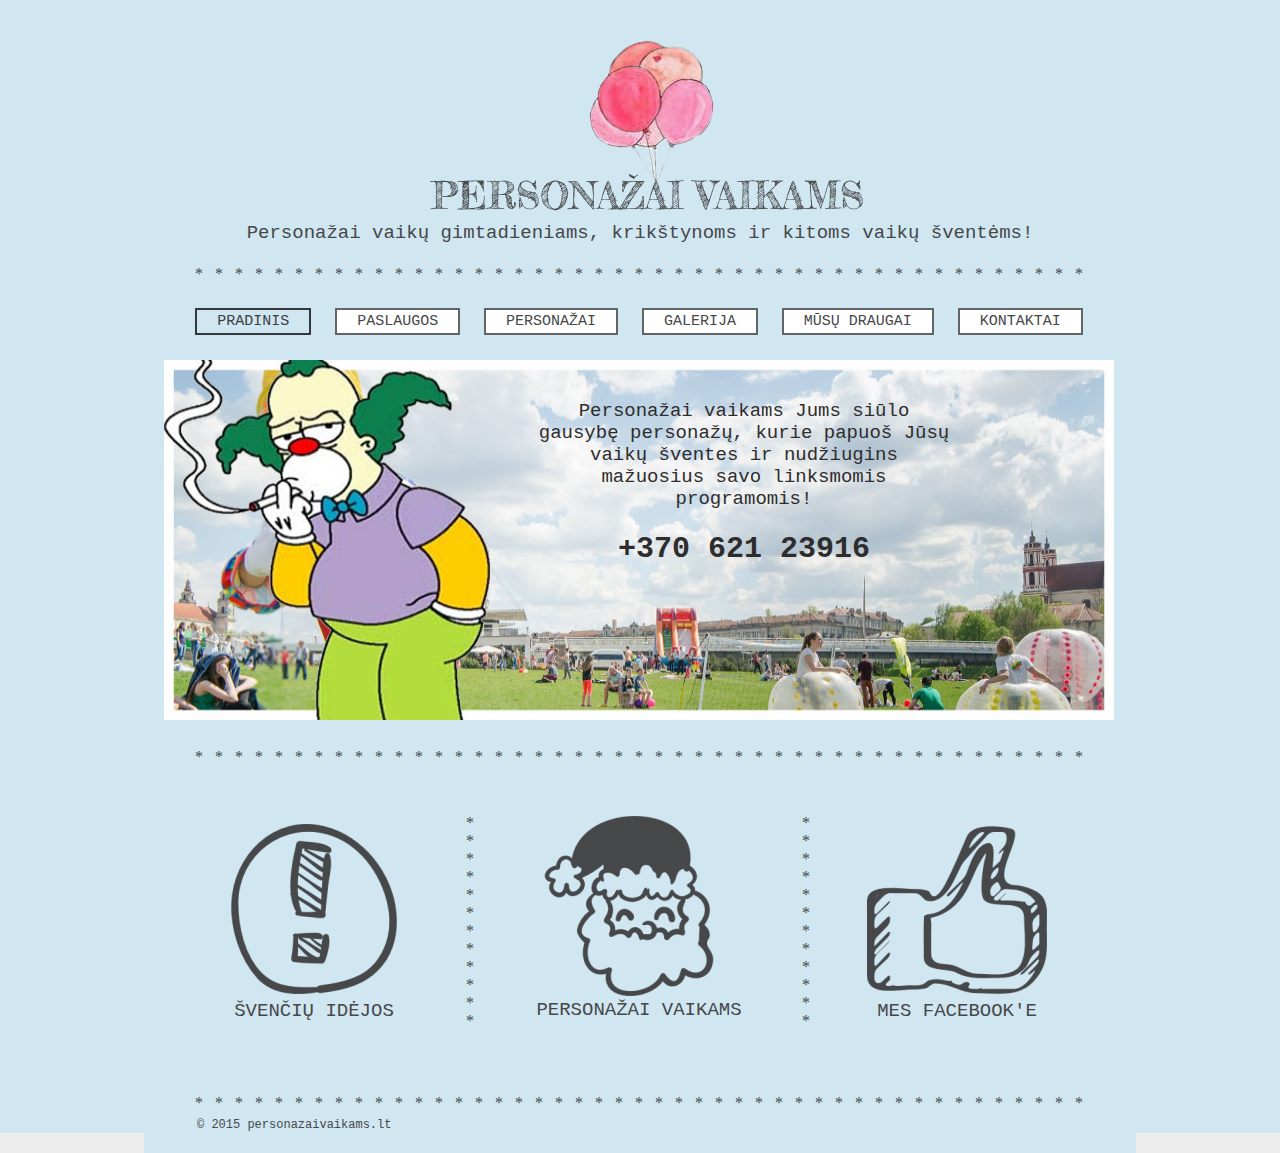
<file: index.html>
Paslaugos.html
<!DOCTYPE html>
<!-- saved from url=(0028)http://personazaivaikams.lt/ -->
<html lang="lt">
<meta http-equiv="Content-Type" content="text/html; charset=UTF-8">

<title>Personažai vaikams - Personažai vaikų gimtadieniams, krikštynoms ir kitoms vaikų šventėms!</title>
<!--<base href="http://personazaivaikams.lt/">-->
<base href=".">
<meta name="viewport" content="width=992">
<meta name="description" content="Personažai vaikams Jums siūlo gausybę personažų, kurie papuoš Jūsų vaikų šventes, gimtadienius, krikštynas, Kalėdinius renginius bei nudžiugins mažuosius savo linksmomis programomis.">
<meta name="keywords" content="Personazai vaiku gimtadieniui,Personazai vaikams,personažai vaikams,personažai,personazai,personazas gimtadieniui,personazas vaiko gimtadieniui,personazas svetems,personažas šventėms,personažai į namus,personazai i namus,personazai Vilniuje,Kalėdų senelis,snieguolė,batmanas,supermenas,žmogus voras,piratas,elza">

<link href="./Personažai vaikams - Personažai vaikų gimtadieniams, krikštynoms ir kitoms vaikų šventėms!_files/bootstrap.min.css" rel="stylesheet" type="text/css">
<script src="./Personažai vaikams - Personažai vaikų gimtadieniams, krikštynoms ir kitoms vaikų šventėms!_files/jquery-1.11.3.min.js.download" type="text/javascript"></script>
<script src="./Personažai vaikams - Personažai vaikų gimtadieniams, krikštynoms ir kitoms vaikų šventėms!_files/bootstrap.min.js.download" type="text/javascript"></script>
<script src="./Personažai vaikams - Personažai vaikų gimtadieniams, krikštynoms ir kitoms vaikų šventėms!_files/main.js.download" type="text/javascript"></script>

<link href="./Personažai vaikams - Personažai vaikų gimtadieniams, krikštynoms ir kitoms vaikų šventėms!_files/site.css" rel="stylesheet" type="text/css">
<link href="./Personažai vaikams - Personažai vaikų gimtadieniams, krikštynoms ir kitoms vaikų šventėms!_files/common.css" rel="stylesheet" type="text/css">
<link href="./Personažai vaikams - Personažai vaikų gimtadieniams, krikštynoms ir kitoms vaikų šventėms!_files/1.css" rel="stylesheet" type="text/css">
<script type="text/javascript">
	var currLang = 'lt';
</script>
<!-- Le HTML5 shim, for IE6-8 support of HTML5 elements -->
<!--[if lt IE 9]>
	  <script src="http://html5shim.googlecode.com/svn/trunk/html5.js"></script>
	<![endif]-->
</head>


<body>
	<div class="root">
		<div class="vbox wb_container" id="wb_header">

			<div id="wb_element_instance0" class="wb_element">
				<ul class="hmenu">
					<li class="active"><a href="index.html" target="_self" title="Pradinis">Pradinis</a></li>
					<li><a href="Paslaugos.html" target="_self" title="Paslaugos">Paslaugos</a></li>
					<li><a href="Paslaugos.html" target="_self" title="Personažai">Personažai</a></li>
					<li><a href="Galerija.html" target="_self" title="Galerija">Galerija</a></li>
					<li><a href="Mūsų draugai.html" target="_self" title="Mūsų draugai">Mūsų draugai</a></li>
					<li><a href="Kontaktai.html" target="_self" title="Kontaktai">Kontaktai</a></li>
				</ul>
			</div>
			<div id="wb_element_instance1" class="wb_element">
				<a href="Personažai.html"><img alt="pavadinimas4" src="./Personažai vaikams - Personažai vaikų gimtadieniams, krikštynoms ir kitoms vaikų šventėms!_files/06ba55b3aec8c4090e22774fc2e7472a_447x101.png"></a>
			</div>
			<div id="wb_element_instance2" class="wb_element" style=" line-height: normal;">
				<h3 class="wb-stl-heading3" style="text-align: center;"><span style="color: rgb(70, 72, 74);">* &nbsp; * &nbsp; * &nbsp; * &nbsp; * &nbsp; * &nbsp; * &nbsp; * &nbsp; * &nbsp; * &nbsp; * &nbsp; * &nbsp;&nbsp;* &nbsp; * &nbsp; * &nbsp; * &nbsp; * &nbsp;&nbsp;* &nbsp; * &nbsp; * &nbsp; * &nbsp; * &nbsp; * &nbsp; * &nbsp; * &nbsp; * &nbsp; * &nbsp; * &nbsp; * &nbsp; * &nbsp; * &nbsp; * &nbsp; * &nbsp; * &nbsp; * &nbsp; * &nbsp; * &nbsp; * &nbsp; * &nbsp; * &nbsp; * &nbsp; * &nbsp; * &nbsp; * &nbsp; *</span></h3>
			</div>
			<div id="wb_element_instance3" class="wb_element">
				<a href="Personažai.html"><img alt="balloons" src="./Personažai vaikams - Personažai vaikų gimtadieniams, krikštynoms ir kitoms vaikų šventėms!_files/1cda2d1fdaab6d8d2c41929cdcf0407a_240x300.png"></a>
			</div>
			<div id="wb_element_instance4" class="wb_element" style=" line-height: normal;">
				<h5 class="wb-stl-subtitle" style="text-align: center;"><span style="color: rgb(70, 72, 74);">Personažai vaikų gimtadieniams, krikštynoms ir kitoms vaikų šventėms!</span></h5>
			</div>
		</div>
		<div class="vbox wb_container" id="wb_main">

			<div id="wb_element_instance8" class="wb_element"><img alt="cover cover" src="./Personažai vaikams - Personažai vaikų gimtadieniams, krikštynoms ir kitoms vaikų šventėms!_files/d7d35a94149b0cfd60354ea8d7bd3f11_950x510.jpg"></div>
			<div id="wb_element_instance9" class="wb_element" style=" line-height: normal;">
				<h3 class="wb-stl-heading3" style="text-align: center;"><span style="color:#46484a;">* &nbsp; * &nbsp; * &nbsp; * &nbsp; * &nbsp; * &nbsp; * &nbsp; * &nbsp; * &nbsp; * &nbsp; * &nbsp; * &nbsp;&nbsp;* &nbsp; * &nbsp; * &nbsp; * &nbsp; * &nbsp;&nbsp;* &nbsp; * &nbsp; * &nbsp; * &nbsp; * &nbsp; * &nbsp; * &nbsp; * &nbsp; * &nbsp; * &nbsp; * &nbsp; * &nbsp; * &nbsp; * &nbsp; * &nbsp; * &nbsp; * &nbsp; * &nbsp; * &nbsp; * &nbsp; * &nbsp; * &nbsp; * &nbsp; * &nbsp; * &nbsp; * &nbsp; * &nbsp; *</span></h3>
			</div>
			<div id="wb_element_instance10" class="wb_element" style=" line-height: normal;">
				<h3 class="wb-stl-heading3"><span style="color:#46484a;">*</span></h3>

				<h3 class="wb-stl-heading3"><span style="color:#46484a;">*</span></h3>

				<h3 class="wb-stl-heading3"><span style="color:#46484a;">*</span></h3>

				<h3 class="wb-stl-heading3"><span style="color:#46484a;">*<br>
*<br>
*</span></h3>

				<h3 class="wb-stl-heading3"><span style="color:#46484a;">*<br>
*<br>
*</span></h3>

				<h3 class="wb-stl-heading3"><span style="color:#46484a;">*<br>
*<br>
*</span></h3>
			</div>
			<div id="wb_element_instance11" class="wb_element" style=" line-height: normal;">
				<h3 class="wb-stl-heading3"><span style="color:#46484a;">*</span></h3>

				<h3 class="wb-stl-heading3"><span style="color:#46484a;">*</span></h3>

				<h3 class="wb-stl-heading3"><span style="color:#46484a;">*</span></h3>

				<h3 class="wb-stl-heading3"><span style="color:#46484a;">*<br>
*<br>
*</span></h3>

				<h3 class="wb-stl-heading3"><span style="color:#46484a;">*<br>
*<br>
*</span></h3>

				<h3 class="wb-stl-heading3"><span style="color:#46484a;">*<br>
*<br>
*</span></h3>
			</div>
			<div id="wb_element_instance12" class="wb_element" style=" line-height: normal;">
				<h5 class="wb-stl-subtitle" style="text-align: center;"><span style="color: rgb(70, 72, 74);">MES FACEBOOK'E</span></h5>
			</div>
			<div id="wb_element_instance13" class="wb_element" style=" line-height: normal;">
				<h5 class="wb-stl-subtitle" style="text-align: center;"><span style="color: rgb(70, 72, 74);">PERSONAŽAI VAIKAMS</span></h5>
			</div>
			<div id="wb_element_instance14" class="wb_element" style=" line-height: normal;">
				<h5 class="wb-stl-subtitle" style="text-align: center;"><span style="color: rgb(70, 72, 74);">ŠVENČIŲ IDĖJOS</span></h5>
			</div>
			<div id="wb_element_instance15" class="wb_element">
				<a href="https://www.facebook.com/personazai" target="1"><img alt="facebook" src="./Personažai vaikams - Personažai vaikų gimtadieniams, krikštynoms ir kitoms vaikų šventėms!_files/b88562b6e205d046c292e7c16b5bc079_180x180.png"></a>
			</div>
			<div id="wb_element_instance16" class="wb_element">
				<a href="http://personazaivaikams.lt/lt/Idejos/"><img alt="info" src="./Personažai vaikams - Personažai vaikų gimtadieniams, krikštynoms ir kitoms vaikų šventėms!_files/7a36c346f228a6252e862090fa2b6e57_170x170.png"></a>
			</div>
			<div id="wb_element_instance17" class="wb_element">
				<a href="Paslaugos.html"><img alt="senelis" src="./Personažai vaikams - Personažai vaikų gimtadieniams, krikštynoms ir kitoms vaikų šventėms!_files/021a869afab3e7eca264bcbfe45f0f4e_180x180.png"></a>
			</div>
			<div id="wb_element_instance18" class="wb_element" style=" line-height: normal;">
				<h5 class="wb-stl-subtitle" style="text-align: center;"><span style="color: rgb(46, 45, 46);">Personažai vaikams Jums siūlo gausybę personažų, kurie papuoš Jūsų vaikų šventes ir&nbsp;nudžiugins mažuosius savo linksmomis programomis!</span></h5>

				<p class="wb-stl-normal" style="text-align: center;"><span style="color: rgb(46, 45, 46);">­</span></p>

				<h2 class="wb-stl-heading2" style="text-align: center;"><span style="color: rgb(46, 45, 46);"><strong>+370 621 23916</strong></span></h2>

				<div style="text-align: center;">&nbsp;</div>

				<p>&nbsp;</p>
			</div>
			<div id="wb_element_instance20" class="wb_element" style="width: 100%; display: none;">
				<script type="text/javascript">
					$(function() {
						$("#wb_element_instance20").hide();
					});
				</script>
			</div>
		</div>
		<div class="vbox wb_container" id="wb_footer" style="height: 61px;">

			<div id="wb_element_instance5" class="wb_element" style=" line-height: normal;">
				<a name="@2015%20personazaivaikams.lt" class="wb_anchor"></a>
				<p class="wb-stl-footer"><span style="color:#46484a;">© 2015 </span><a href="index.html"><span style="color:#46484a;">personazaivaikams.lt</span></a></p>
			</div>
			<div id="wb_element_instance6" class="wb_element">
				
			</div>
			<div id="wb_element_instance7" class="wb_element"></div>
			<div
			    id="wb_element_instance19" class="wb_element" style=" line-height: normal;">
				<h3 class="wb-stl-heading3" style="text-align: center;"><span style="color:#46484a;">* &nbsp; * &nbsp; * &nbsp; * &nbsp; * &nbsp; * &nbsp; * &nbsp; * &nbsp; * &nbsp; * &nbsp; * &nbsp; * &nbsp;&nbsp;* &nbsp; * &nbsp; * &nbsp; * &nbsp; * &nbsp;&nbsp;* &nbsp; * &nbsp; * &nbsp; * &nbsp; * &nbsp; * &nbsp; * &nbsp; * &nbsp; * &nbsp; * &nbsp; * &nbsp; * &nbsp; * &nbsp; * &nbsp; * &nbsp; * &nbsp; * &nbsp; * &nbsp; * &nbsp; * &nbsp; * &nbsp; * &nbsp; * &nbsp; * &nbsp; * &nbsp; * &nbsp; * &nbsp; *</span></h3>
		</div>
	</div>
	<div class="wb_sbg"></div>
	</div>



</body>

</html>
</file>
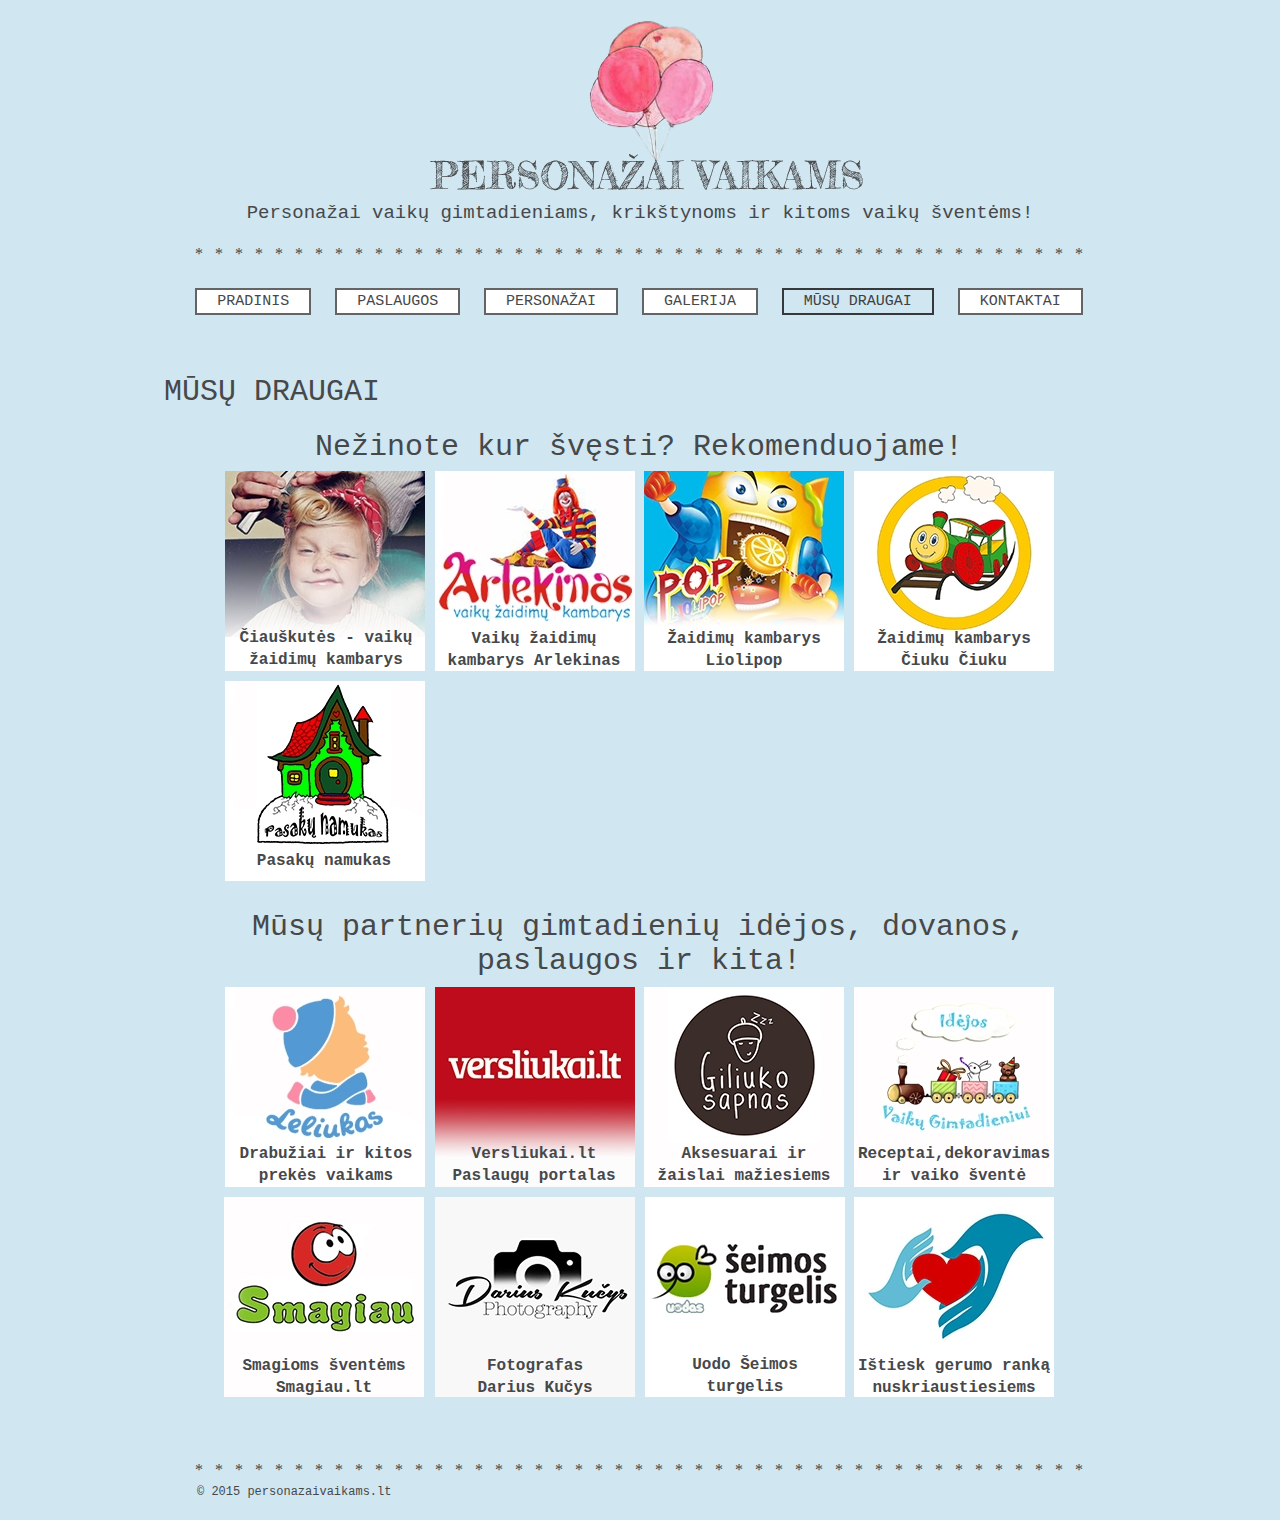
<file: Mūsų draugai.html>
<!DOCTYPE html>
<!-- saved from url=(0054)http://personazaivaikams.lt/lt/M%C5%ABs%C5%B3-draugai/ -->
<html lang="lt">

<head>
	<meta http-equiv="Content-Type" content="text/html; charset=UTF-8">

	<title>Mūsų draugai - Personažai vaikams draugai ir partneriai</title>
	<!--<base href="index.html">-->
	<base href=".">
	<meta name="viewport" content="width=992">
	<meta name="description" content="Personažai vaikams draugai ir partneriai.">
	<meta name="keywords" content="Personažai vaikams draugai,personazai vaikams draugai,personazai vaikams partneriai,personazai vaikams smagiau">

	<link href="./Mūsų draugai - Personažai vaikams draugai ir partneriai_files/bootstrap.min.css" rel="stylesheet" type="text/css">
	<script src="./Mūsų draugai - Personažai vaikams draugai ir partneriai_files/jquery-1.11.3.min.js.download" type="text/javascript"></script>
	<script src="./Mūsų draugai - Personažai vaikams draugai ir partneriai_files/bootstrap.min.js.download" type="text/javascript"></script>
	<script src="./Mūsų draugai - Personažai vaikams draugai ir partneriai_files/main.js.download" type="text/javascript"></script>

	<link href="./Mūsų draugai - Personažai vaikams draugai ir partneriai_files/site.css" rel="stylesheet" type="text/css">
	<link href="./Mūsų draugai - Personažai vaikams draugai ir partneriai_files/common.css" rel="stylesheet" type="text/css">
	<link href="./Mūsų draugai - Personažai vaikams draugai ir partneriai_files/38.css" rel="stylesheet" type="text/css">
	<meta name="google-site-verification" content="UA-68589501-1">
	<script type="text/javascript">
		var currLang = 'lt';
	</script>
	<!-- Le HTML5 shim, for IE6-8 support of HTML5 elements -->
	<!--[if lt IE 9]>
	  <script src="http://html5shim.googlecode.com/svn/trunk/html5.js"></script>
	<![endif]-->
</head>


<body>
	<div class="root">
		<div class="vbox wb_container" id="wb_header">

			<div id="wb_element_instance815" class="wb_element">
				<ul class="hmenu">
					<li ><a href="index.html" target="_self" title="Pradinis">Pradinis</a></li>
					<li><a href="Paslaugos.html" target="_self" title="Paslaugos">Paslaugos</a></li>
					<li><a href="Personažai.html" target="_self" title="Personažai">Personažai</a></li>
					<li><a href="Galerija.html" target="_self" title="Galerija">Galerija</a></li>
					<li class="active"><a href="Mūsų draugai.html" target="_self" title="Mūsų draugai">Mūsų draugai</a></li>
					<li><a href="Kontaktai.html" target="_self" title="Kontaktai">Kontaktai</a></li>
				</ul>
			</div>
			<div id="wb_element_instance816" class="wb_element">
				<a href="index.html"><img alt="pavadinimas4" src="./Mūsų draugai - Personažai vaikams draugai ir partneriai_files/06ba55b3aec8c4090e22774fc2e7472a_447x101.png"></a>
			</div>
			<div id="wb_element_instance817" class="wb_element" style=" line-height: normal;">
				<h3 class="wb-stl-heading3" style="text-align: center;"><span style="color: rgb(70, 72, 74);">* &nbsp; * &nbsp; * &nbsp; * &nbsp; * &nbsp; * &nbsp; * &nbsp; * &nbsp; * &nbsp; * &nbsp; * &nbsp; * &nbsp;&nbsp;* &nbsp; * &nbsp; * &nbsp; * &nbsp; * &nbsp;&nbsp;* &nbsp; * &nbsp; * &nbsp; * &nbsp; * &nbsp; * &nbsp; * &nbsp; * &nbsp; * &nbsp; * &nbsp; * &nbsp; * &nbsp; * &nbsp; * &nbsp; * &nbsp; * &nbsp; * &nbsp; * &nbsp; * &nbsp; * &nbsp; * &nbsp; * &nbsp; * &nbsp; * &nbsp; * &nbsp; * &nbsp; * &nbsp; *</span></h3>
			</div>
			<div id="wb_element_instance818" class="wb_element">
				<a href="index.html"><img alt="balloons" src="./Mūsų draugai - Personažai vaikams draugai ir partneriai_files/1cda2d1fdaab6d8d2c41929cdcf0407a_240x300.png"></a>
			</div>
			<div id="wb_element_instance819" class="wb_element" style=" line-height: normal;">
				<h5 class="wb-stl-subtitle" style="text-align: center;"><span style="color: rgb(70, 72, 74);">Personažai vaikų gimtadieniams, krikštynoms ir kitoms vaikų šventėms!</span></h5>
			</div>
		</div>
		<div class="vbox wb_container" id="wb_main">

			<div id="wb_element_instance823" class="wb_element" style=" line-height: normal;">
				<h2 class="wb-stl-heading2">MŪSŲ DRAUGAI</h2>
			</div>
			<div id="wb_element_instance824" class="wb_element">
				<a href="http://www.ciauskutes.lt/" target="1"><img alt="Čiauškutės - vaikų žaidimų kambarys" src="./Mūsų draugai - Personažai vaikams draugai ir partneriai_files/8aedd5ca8e4ce951d26d85a75530d792_200x200.jpg"></a>
			</div>
			<div id="wb_element_instance825" class="wb_element" style=" line-height: normal;">
				<p class="wb-stl-normal" style="text-align: center;"><span class="wb-stl-special"><strong>Čiauškutės - vaikų žaidimų kambarys</strong></span></p>
			</div>
			<div id="wb_element_instance826" class="wb_element">
				<a href="http://www.vaikuzaidimukambarys.lt/" target="1"><img alt="Vaikų žaidimų kambarys Arlekinas" src="./Mūsų draugai - Personažai vaikams draugai ir partneriai_files/2d20b7db3bf42cdd479881a24687f94d_200x200.jpg"></a>
			</div>
			<div id="wb_element_instance827" class="wb_element">
				<a href="http://www.liolipop.lt/" target="1"><img alt="Žaidimų kambarys Liolipop" src="./Mūsų draugai - Personažai vaikams draugai ir partneriai_files/e5016f9ec7dcbb5c6c59acd49ec01f3a_200x200.jpg"></a>
			</div>
			<div id="wb_element_instance828" class="wb_element">
				<a href="https://www.ciukuciuku.lt/" target="1"><img alt="Žaidimų kambarys Čiuku Čiuku" src="./Mūsų draugai - Personažai vaikams draugai ir partneriai_files/d08dd045bdf9aae6f87f3482223b4bfd_200x200.jpg"></a>
			</div>
			<div id="wb_element_instance829" class="wb_element" style=" line-height: normal;">
				<p class="wb-stl-normal" style="text-align: center;"><span class="wb-stl-special"><strong>Žaidimų kambarys Liolipop</strong></span></p>
			</div>
			<div id="wb_element_instance830" class="wb_element" style=" line-height: normal;">
				<p class="wb-stl-normal" style="text-align: center;"><span class="wb-stl-special"><strong>Žaidimų kambarys Čiuku Čiuku</strong></span></p>
			</div>
			<div id="wb_element_instance831" class="wb_element">
				<a href="http://www.leliukas.lt/" target="1"><img alt="Leliukas.lt - drabužiai ir kitos prekės vaikams" src="./Mūsų draugai - Personažai vaikams draugai ir partneriai_files/e6b29978c886ff98597f4b6ce172aab2_200x200.jpg"></a>
			</div>
			<div id="wb_element_instance832" class="wb_element" style=" line-height: normal;">
				<p class="wb-stl-normal" style="text-align: center;"><span class="wb-stl-special"><strong>Drabužiai ir kitos prekės vaikams</strong></span></p>
			</div>
			<div id="wb_element_instance833" class="wb_element">
				<a href="http://www.versliukai.lt/" target="1"><img alt="Versliukai.lt - paslaugų portalas" src="./Mūsų draugai - Personažai vaikams draugai ir partneriai_files/013bcd28f71e9bad5cd48438828c5729_200x200.jpg"></a>
			</div>
			<div id="wb_element_instance834" class="wb_element" style=" line-height: normal;">
				<h5 class="wb-stl-subtitle" style="text-align: center;"><span style="color: rgb(255, 255, 255);"><span class="wb-stl-special"><strong>Versliukai.lt Paslaugų portalas</strong></span></span></h5>
			</div>
			<div id="wb_element_instance835" class="wb_element">
				<a href="http://www.facebook.com/Giliukosapnas" target="1"><img alt="Aksesuarai ir žaislai mažiesiems" src="./Mūsų draugai - Personažai vaikams draugai ir partneriai_files/d8fc858463dbcafed4269ee2375eb4ab_200x200.jpg"></a>
			</div>
			<div id="wb_element_instance836" class="wb_element" style=" line-height: normal;">
				<p class="wb-stl-normal" style="text-align: center;"><span class="wb-stl-special"><strong>Aksesuarai ir žaislai mažiesiems</strong></span></p>
			</div>
			<div id="wb_element_instance837" class="wb_element">
				<a href="http://idejosvaikugimtadieniui.lt/" target="1"><img alt="Idėjos vaikų gimtadieniui" src="./Mūsų draugai - Personažai vaikams draugai ir partneriai_files/f302b977314d6d360d2efc0a4ec379bd_200x200.jpg"></a>
			</div>
			<div id="wb_element_instance838" class="wb_element" style=" line-height: normal;">
				<p class="wb-stl-normal" style="text-align: center;"><span class="wb-stl-special"><strong>Receptai,dekoravimas ir vaiko šventė</strong></span></p>
			</div>
			<div id="wb_element_instance839" class="wb_element">
				<a href="http://www.smagiau.lt/" target="1"><img alt="Smagioms šventėms Smagiau.lt" src="./Mūsų draugai - Personažai vaikams draugai ir partneriai_files/9b31ea64d7e6f869ee9483d123bd828a_200x200.jpg"></a>
			</div>
			<div id="wb_element_instance840" class="wb_element" style=" line-height: normal;">
				<p class="wb-stl-normal" style="text-align: center;"><span class="wb-stl-special"><strong>Smagioms šventėms Smagiau.lt</strong></span></p>
			</div>
			<div id="wb_element_instance841" class="wb_element">
				<a href="https://www.facebook.com/dariuskucysphotography/" target="1"><img alt="Fotografas Darius Kučys" src="./Mūsų draugai - Personažai vaikams draugai ir partneriai_files/c7a4a5ea0bd331a2a9b4f4e417babb82_200x200.jpg"></a>
			</div>
			<div id="wb_element_instance842" class="wb_element" style=" line-height: normal;">
				<p class="wb-stl-normal" style="text-align: center;"><span class="wb-stl-special"><strong>Fotografas</strong></span></p>

				<p class="wb-stl-normal" style="text-align: center;"><span class="wb-stl-special"><strong>Darius Kučys</strong></span></p>
			</div>
			<div id="wb_element_instance843" class="wb_element">
				<a href="http://www.seimosturgelis.lt/" target="1"><img alt="Uodo šeimos turgelis" src="./Mūsų draugai - Personažai vaikams draugai ir partneriai_files/7d03e56899b91e6ffcb661b54e9fbcda_200x200.jpg"></a>
			</div>
			<div id="wb_element_instance844" class="wb_element">
				<a href="http://gerumoranka.eu/" target="1"><img alt="Ištiesk gerumo ranka" src="./Mūsų draugai - Personažai vaikams draugai ir partneriai_files/4c377e4a11d236beb92ff8b9c0bccf53_200x200.jpg"></a>
			</div>
			<div id="wb_element_instance845" class="wb_element" style=" line-height: normal;">
				<h2 class="wb-stl-heading2" style="text-align: center;">Nežinote kur švęsti? Rekomenduojame!</h2>
			</div>
			<div id="wb_element_instance846" class="wb_element" style=" line-height: normal;">
				<p class="wb-stl-normal" style="text-align: center;"><span class="wb-stl-special"><strong>Uodo Šeimos</strong></span></p>

				<p class="wb-stl-normal" style="text-align: center;"><span class="wb-stl-special"><strong>turgelis</strong></span></p>
			</div>
			<div id="wb_element_instance847" class="wb_element" style=" line-height: normal;">
				<p class="wb-stl-normal" style="text-align: center;"><span class="wb-stl-special"><strong>Ištiesk gerumo ranką nuskriaustiesiems</strong></span></p>
			</div>
			<div id="wb_element_instance848" class="wb_element">
				<a href="http://www.pasakunamukas.lt/" target="1"><img alt="Pasakų namukas" src="./Mūsų draugai - Personažai vaikams draugai ir partneriai_files/ff202e3ac21d3bb4193293dce792061c_200x200.jpg"></a>
			</div>
			<div id="wb_element_instance849" class="wb_element" style=" line-height: normal;">
				<p class="wb-stl-normal" style="text-align: center;"><span class="wb-stl-special"><strong>Pasakų namukas</strong></span></p>
			</div>
			<div id="wb_element_instance850" class="wb_element" style=" line-height: normal;">
				<h2 class="wb-stl-heading2" style="text-align: center;">Mūsų partnerių gimtadienių idėjos, dovanos, paslaugos ir kita!</h2>
			</div>
			<div id="wb_element_instance851" class="wb_element" style=" line-height: normal;">
				<p class="wb-stl-normal" style="text-align: center;"><span class="wb-stl-special"><strong>Vaikų žaidimų kambarys Arlekinas</strong></span></p>
			</div>
			<div id="wb_element_instance853" class="wb_element" style="width: 100%; display: none;">
				<script type="text/javascript">
					$(function() {
						$("#wb_element_instance853").hide();
					});
				</script>
			</div>
		</div>
		<div class="vbox wb_container" id="wb_footer" style="height: 61px;">

			<div id="wb_element_instance820" class="wb_element" style=" line-height: normal;">
				<a name="@2015%20personazaivaikams.lt" class="wb_anchor"></a>
				<p class="wb-stl-footer"><span style="color:#46484a;">© 2015 </span><a href="index.html"><span style="color:#46484a;">personazaivaikams.lt</span></a></p>
			</div>
			<div id="wb_element_instance821" class="wb_element">

			</div>
			<div id="wb_element_instance822" class="wb_element"></div>
			<div id="wb_element_instance852"
			    class="wb_element" style=" line-height: normal;">
				<h3 class="wb-stl-heading3" style="text-align: center;"><span style="color:#46484a;">* &nbsp; * &nbsp; * &nbsp; * &nbsp; * &nbsp; * &nbsp; * &nbsp; * &nbsp; * &nbsp; * &nbsp; * &nbsp; * &nbsp;&nbsp;* &nbsp; * &nbsp; * &nbsp; * &nbsp; * &nbsp;&nbsp;* &nbsp; * &nbsp; * &nbsp; * &nbsp; * &nbsp; * &nbsp; * &nbsp; * &nbsp; * &nbsp; * &nbsp; * &nbsp; * &nbsp; * &nbsp; * &nbsp; * &nbsp; * &nbsp; * &nbsp; * &nbsp; * &nbsp; * &nbsp; * &nbsp; * &nbsp; * &nbsp; * &nbsp; * &nbsp; * &nbsp; * &nbsp; *</span></h3>
			</div>
		</div>
		<div class="wb_sbg"></div>
	</div>



</body>

</html>
</file>
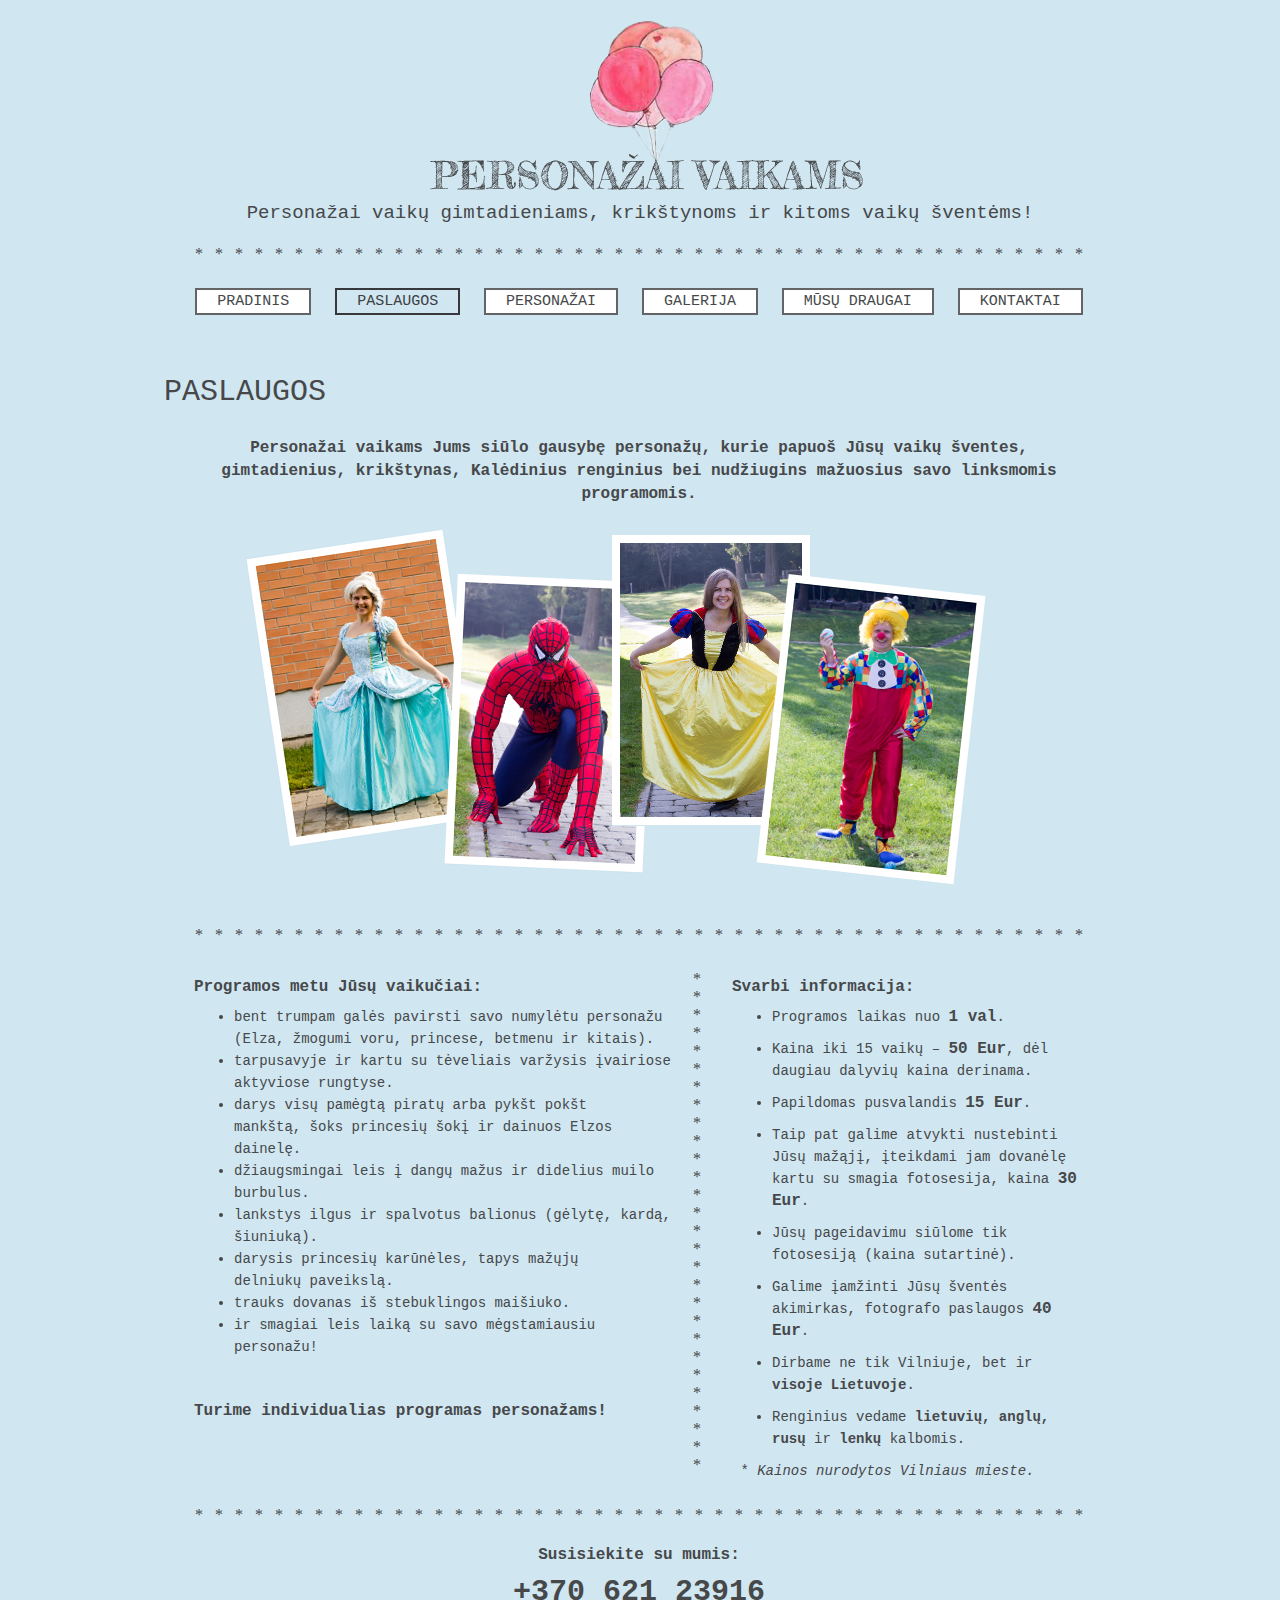
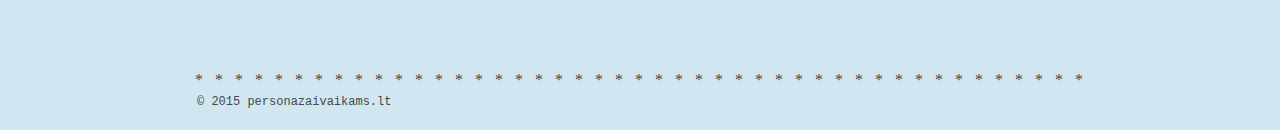
<file: Paslaugos.html>
<!DOCTYPE html>
<!-- saved from url=(0041)http://personazaivaikams.lt/lt/Paslaugos/ -->
<html lang="lt">

<head>
	<meta http-equiv="Content-Type" content="text/html; charset=UTF-8">

	<title>Paslaugos - Personažai į namus, Vilniuje ir visoje Lietuvoje lietuvių, rusų, lenkų ir anglų kalbomis</title>
	<!--<base href="index.html">-->
	<base href=".">
	<meta name="viewport" content="width=992">
	<meta name="description" content="Personažai vaikams paslaugos - personažai vaikų gimtadieniui ir kitoms šventėms į namus Vilniuje ir visoje Lietuvoje lietuvių, rusų, lenkų ir anglų kalbomis.">
	<meta name="keywords" content="Personažai vaikams paslaugos,personažai į namus,personazai i namus,personazai vaiko gimtadieniui,personazai lietuviu kalba,personazai rusu kalba,personazai lenku kalba,personazai anglu kalba,personazai lenku kalba,personažas lietuvių kalba,personazai rusu kalba,personažas lenkų kalba,personažas anglų kalba,personažas lenkų kalba,personažas vaiko šventėms,personažas vaikų šventėms,personažo kaina,personazo kaina">

	<link href="./Paslaugos - Personažai į namus, Vilniuje ir visoje Lietuvoje lietuvių, rusų, lenkų ir anglų kalbomis_files/bootstrap.min.css" rel="stylesheet" type="text/css">
	<script src="./Paslaugos - Personažai į namus, Vilniuje ir visoje Lietuvoje lietuvių, rusų, lenkų ir anglų kalbomis_files/jquery-1.11.3.min.js.download" type="text/javascript"></script>
	<script src="./Paslaugos - Personažai į namus, Vilniuje ir visoje Lietuvoje lietuvių, rusų, lenkų ir anglų kalbomis_files/bootstrap.min.js.download" type="text/javascript"></script>
	<script src="./Paslaugos - Personažai į namus, Vilniuje ir visoje Lietuvoje lietuvių, rusų, lenkų ir anglų kalbomis_files/main.js.download" type="text/javascript"></script>

	<link href="./Paslaugos - Personažai į namus, Vilniuje ir visoje Lietuvoje lietuvių, rusų, lenkų ir anglų kalbomis_files/site.css" rel="stylesheet" type="text/css">
	<link href="./Paslaugos - Personažai į namus, Vilniuje ir visoje Lietuvoje lietuvių, rusų, lenkų ir anglų kalbomis_files/common.css" rel="stylesheet" type="text/css">
	<link href="./Paslaugos - Personažai į namus, Vilniuje ir visoje Lietuvoje lietuvių, rusų, lenkų ir anglų kalbomis_files/6.css" rel="stylesheet" type="text/css">
	<meta name="google-site-verification" content="UA-68589501-1">
	<script type="text/javascript">
		var currLang = 'lt';
	</script>
	<!-- Le HTML5 shim, for IE6-8 support of HTML5 elements -->
	<!--[if lt IE 9]>
	  <script src="http://html5shim.googlecode.com/svn/trunk/html5.js"></script>
	<![endif]-->
</head>


<body>
	<div class="root">
		<div class="vbox wb_container" id="wb_header">

			<div id="wb_element_instance38" class="wb_element">
				<ul class="hmenu">
					<li><a href="index.html" target="_self" title="Pradinis">Pradinis</a></li>
					<li class="active"><a href="Paslaugos.html" target="_self" title="Paslaugos">Paslaugos</a></li>
					<li><a href="Personažai.html" target="_self" title="Personažai">Personažai</a></li>
					<li><a href="Galerija.html" target="_self" title="Galerija">Galerija</a></li>
					<li><a href="Mūsų draugai.html" target="_self" title="Mūsų draugai">Mūsų draugai</a></li>
					<li><a href="Kontaktai.html" target="_self" title="Kontaktai">Kontaktai</a></li>
				</ul>
			</div>
			<div id="wb_element_instance39" class="wb_element">
				<a href="index.html"><img alt="pavadinimas4" src="./Paslaugos - Personažai į namus, Vilniuje ir visoje Lietuvoje lietuvių, rusų, lenkų ir anglų kalbomis_files/06ba55b3aec8c4090e22774fc2e7472a_447x101.png"></a>
			</div>
			<div id="wb_element_instance40" class="wb_element" style=" line-height: normal;">
				<h3 class="wb-stl-heading3" style="text-align: center;"><span style="color: rgb(70, 72, 74);">* &nbsp; * &nbsp; * &nbsp; * &nbsp; * &nbsp; * &nbsp; * &nbsp; * &nbsp; * &nbsp; * &nbsp; * &nbsp; * &nbsp;&nbsp;* &nbsp; * &nbsp; * &nbsp; * &nbsp; * &nbsp;&nbsp;* &nbsp; * &nbsp; * &nbsp; * &nbsp; * &nbsp; * &nbsp; * &nbsp; * &nbsp; * &nbsp; * &nbsp; * &nbsp; * &nbsp; * &nbsp; * &nbsp; * &nbsp; * &nbsp; * &nbsp; * &nbsp; * &nbsp; * &nbsp; * &nbsp; * &nbsp; * &nbsp; * &nbsp; * &nbsp; * &nbsp; * &nbsp; *</span></h3>
			</div>
			<div id="wb_element_instance41" class="wb_element">
				<a href="index.html"><img alt="balloons" src="./Paslaugos - Personažai į namus, Vilniuje ir visoje Lietuvoje lietuvių, rusų, lenkų ir anglų kalbomis_files/1cda2d1fdaab6d8d2c41929cdcf0407a_240x300.png"></a>
			</div>
			<div id="wb_element_instance42" class="wb_element" style=" line-height: normal;">
				<h5 class="wb-stl-subtitle" style="text-align: center;"><span style="color: rgb(70, 72, 74);">Personažai vaikų gimtadieniams, krikštynoms ir kitoms vaikų šventėms!</span></h5>
			</div>
		</div>
		<div class="vbox wb_container" id="wb_main">

			<div id="wb_element_instance46" class="wb_element" style=" line-height: normal;">
				<h3 class="wb-stl-heading3" style="text-align: center;"><span style="color:#46484a;">* &nbsp; * &nbsp; * &nbsp; * &nbsp; * &nbsp; * &nbsp; * &nbsp; * &nbsp; * &nbsp; * &nbsp; * &nbsp; * &nbsp;&nbsp;* &nbsp; * &nbsp; * &nbsp; * &nbsp; * &nbsp;&nbsp;* &nbsp; * &nbsp; * &nbsp; * &nbsp; * &nbsp; * &nbsp; * &nbsp; * &nbsp; * &nbsp; * &nbsp; * &nbsp; * &nbsp; * &nbsp; * &nbsp; * &nbsp; * &nbsp; * &nbsp; * &nbsp; * &nbsp; * &nbsp; * &nbsp; * &nbsp; * &nbsp; * &nbsp; * &nbsp; * &nbsp; * &nbsp; *</span></h3>
			</div>
			<div id="wb_element_instance47" class="wb_element" style=" line-height: normal;">
				<h3 class="wb-stl-heading3"><span style="color: rgb(70, 72, 74);">*</span></h3>

				<h3 class="wb-stl-heading3"><span style="color: rgb(70, 72, 74);">*</span></h3>

				<h3 class="wb-stl-heading3"><span style="color: rgb(70, 72, 74);">*</span></h3>

				<h3 class="wb-stl-heading3"><span style="color: rgb(70, 72, 74);">*<br>
*<br>
*</span></h3>

				<h3 class="wb-stl-heading3"><span style="color: rgb(70, 72, 74);">*</span></h3>

				<h3 class="wb-stl-heading3"><span style="color: rgb(70, 72, 74);">*</span></h3>

				<h3 class="wb-stl-heading3"><span style="color: rgb(70, 72, 74);">*</span></h3>

				<h3 class="wb-stl-heading3"><span style="color: rgb(70, 72, 74);">*<br>
*<br>
*</span></h3>

				<h3 class="wb-stl-heading3"><span style="color: rgb(70, 72, 74);">*<br>
*</span></h3>

				<h3 class="wb-stl-heading3"><span style="color: rgb(70, 72, 74);">*</span></h3>

				<h3 class="wb-stl-heading3"><span style="color: rgb(70, 72, 74);">*<br>
*</span></h3>

				<h3 class="wb-stl-heading3"><span style="color: rgb(70, 72, 74);">*<br>
*</span></h3>

				<h3 class="wb-stl-heading3"><span style="color: rgb(70, 72, 74);">*<br>
*<br>
*<br>
*</span><br><span style="color: rgb(70, 72, 74);">*</span></h3>

				<h3 class="wb-stl-heading3"><span style="color: rgb(70, 72, 74);">*</span></h3>

				<h3 class="wb-stl-heading3"><span style="color: rgb(70, 72, 74);">*<br>
*<br>
*</span></h3>
			</div>
			<div id="wb_element_instance48" class="wb_element" style=" line-height: normal;">
				<h2 class="wb-stl-heading2">PASLAUGOS</h2>
			</div>
			<div id="wb_element_instance49" class="wb_element" style=" line-height: normal;">
				<h1 class="wb-stl-heading1" style="text-align: center;"><span class="wb-stl-special">Personažai vaikams Jums siūlo gausybę personažų, kurie papuoš Jūsų vaikų šventes, gimtadienius, krikštynas, Kalėdinius renginius bei nudžiugins mažuosius savo linksmomis programomis.</span></h1>
			</div>
			<div id="wb_element_instance50" class="wb_element"><img alt="personazai vaikams paslaugos" src="./Paslaugos - Personažai į namus, Vilniuje ir visoje Lietuvoje lietuvių, rusų, lenkų ir anglų kalbomis_files/97c19f0867b88c977a5b8f1f9d271b39_791x399.png"></div>
			<div id="wb_element_instance51" class="wb_element"
			    style=" line-height: normal;">
				<p><span class="wb-stl-special">Programos metu Jūsų vaikučiai:</span></p>

				<ul>
					<li class="wb-stl-normal">bent trumpam galės&nbsp;pavirsti savo numylėtu personažu (Elza, žmogumi voru, princese, betmenu ir kitais).</li>
					<li class="wb-stl-normal">tarpusavyje ir kartu su tėveliais varžysis įvairiose aktyviose rungtyse.</li>
					<li class="wb-stl-normal">darys visų pamėgtą&nbsp;piratų&nbsp;arba pykšt pokšt mankštą,&nbsp;šoks princesių šokį ir dainuos Elzos dainelę.</li>
					<li class="wb-stl-normal">džiaugsmingai leis į dangų&nbsp;mažus ir didelius muilo burbulus.</li>
					<li class="wb-stl-normal">lankstys ilgus ir spalvotus balionus (gėlytę, kardą, šiuniuką).</li>
					<li class="wb-stl-normal">darysis princesių karūnėles, tapys&nbsp;mažųjų delniukų&nbsp;paveikslą.</li>
					<li class="wb-stl-normal">trauks dovanas iš stebuklingos maišiuko.</li>
					<li class="wb-stl-normal">ir smagiai leis laiką su savo mėgstamiausiu personažu!</li>
				</ul>
			</div>
			<div id="wb_element_instance52" class="wb_element" style=" line-height: normal;">
				<p><span class="wb-stl-special">Svarbi informacija: </span></p>

				<ul>
					<li class="wb-stl-normal">
						<p>Programos laikas nuo <span class="wb-stl-special">1 val</span>.</p>
					</li>
					<li class="wb-stl-normal">
						<p>Kaina iki 15 vaikų – <span class="wb-stl-special"><strong>50 Eur</strong></span>, dėl daugiau dalyvių kaina derinama.</p>
					</li>
					<li class="wb-stl-normal">
						<p>Papildomas pusvalandis <span class="wb-stl-special"><strong>15 Eur</strong></span>.</p>
					</li>
					<li class="wb-stl-normal">
						<p>Taip pat galime atvykti nustebinti Jūsų mažąjį, įteikdami jam dovanėlę kartu su smagia fotosesija, kaina <span class="wb-stl-special"><strong>30 Eur</strong></span>.</p>
					</li>
					<li class="wb-stl-normal">
						<p>Jūsų pageidavimu siūlome tik fotosesiją (kaina sutartinė).</p>
					</li>
					<li class="wb-stl-normal">
						<p>Galime įamžinti Jūsų šventės akimirkas, fotografo paslaugos <span class="wb-stl-special"><strong>40 Eur</strong></span>.</p>
					</li>
					<li class="wb-stl-normal">
						<p>Dirbame ne tik Vilniuje, bet ir <strong>visoje Lietuvoje</strong>.</p>
					</li>
					<li class="wb-stl-normal">
						<p>Renginius vedame <strong>lietuvių, anglų, rusų </strong>ir <strong>lenkų</strong> kalbomis.</p>
					</li>
				</ul>
				<p class="wb-stl-normal">&nbsp;* <em>Kainos nurodytos Vilniaus mieste.</em></p>
			</div>
			<div id="wb_element_instance53" class="wb_element" style=" line-height: normal;">
				<p><span class="wb-stl-special">Turime individualias programas personažams!</span></p>
			</div>
			<div id="wb_element_instance54" class="wb_element" style=" line-height: normal;">
				<h3 class="wb-stl-heading3" style="text-align: center;"><span style="color:#46484a;">* &nbsp; * &nbsp; * &nbsp; * &nbsp; * &nbsp; * &nbsp; * &nbsp; * &nbsp; * &nbsp; * &nbsp; * &nbsp; * &nbsp;&nbsp;* &nbsp; * &nbsp; * &nbsp; * &nbsp; * &nbsp;&nbsp;* &nbsp; * &nbsp; * &nbsp; * &nbsp; * &nbsp; * &nbsp; * &nbsp; * &nbsp; * &nbsp; * &nbsp; * &nbsp; * &nbsp; * &nbsp; * &nbsp; * &nbsp; * &nbsp; * &nbsp; * &nbsp; * &nbsp; * &nbsp; * &nbsp; * &nbsp; * &nbsp; * &nbsp; * &nbsp; * &nbsp; * &nbsp; *</span></h3>
			</div>
			<div id="wb_element_instance55" class="wb_element" style=" line-height: normal;">
				<h1 class="wb-stl-heading1" style="text-align: center;"><strong><span class="wb-stl-special">Susisiekite su mumis:</span></strong></h1>
			</div>
			<div id="wb_element_instance56" class="wb_element" style=" line-height: normal;">
				<h2 class="wb-stl-heading2" style="text-align: center;"><strong>+370 621 23916</strong></h2>
			</div>
			<div id="wb_element_instance58" class="wb_element" style="width: 100%; display: none;">
				<script type="text/javascript">
					$(function() {
						$("#wb_element_instance58").hide();
					});
				</script>
			</div>
		</div>
		<div class="vbox wb_container" id="wb_footer" style="height: 61px;">

			<div id="wb_element_instance43" class="wb_element" style=" line-height: normal;">
				<a name="@2015%20personazaivaikams.lt" class="wb_anchor"></a>
				<p class="wb-stl-footer"><span style="color:#46484a;">© 2015 </span><a href="index.html"><span style="color:#46484a;">personazaivaikams.lt</span></a></p>
			</div>
			<div id="wb_element_instance44" class="wb_element">

			</div>
			<div id="wb_element_instance45" class="wb_element"></div>
			<div
			    id="wb_element_instance57" class="wb_element" style=" line-height: normal;">
				<h3 class="wb-stl-heading3" style="text-align: center;"><span style="color:#46484a;">* &nbsp; * &nbsp; * &nbsp; * &nbsp; * &nbsp; * &nbsp; * &nbsp; * &nbsp; * &nbsp; * &nbsp; * &nbsp; * &nbsp;&nbsp;* &nbsp; * &nbsp; * &nbsp; * &nbsp; * &nbsp;&nbsp;* &nbsp; * &nbsp; * &nbsp; * &nbsp; * &nbsp; * &nbsp; * &nbsp; * &nbsp; * &nbsp; * &nbsp; * &nbsp; * &nbsp; * &nbsp; * &nbsp; * &nbsp; * &nbsp; * &nbsp; * &nbsp; * &nbsp; * &nbsp; * &nbsp; * &nbsp; * &nbsp; * &nbsp; * &nbsp; * &nbsp; * &nbsp; *</span></h3>
		</div>
	</div>
	<div class="wb_sbg"></div>
	</div>



</body>

</html>
</file>
<file: Personažai vaikams - Personažai vaikų gimtadieniams, krikštynoms ir kitoms vaikų šventėms!_files/common.css>
.wb-stl-pagetitle { font: normal normal 35px 'Open Sans',sans-serif; color: #46484a; text-decoration: none; text-align: left; margin: 0px 0px 0px 0px; padding: 0px 0px 0px 0px; text-transform: none; }
.wb-stl-pagetitle a { font: normal normal 35px 'Open Sans',sans-serif; color: #46484a; text-decoration: none; text-align: left; font-weight: normal; font-style: normal; }
.wb-stl-pagetitle a:hover { font: normal normal 35px 'Open Sans',sans-serif; color: #46484a; text-decoration: none; text-align: left; font-weight: normal; font-style: normal; }
.wb-stl-pagetitle ul { list-style-image: url(''); }
.wb-stl-subtitle { font: normal normal 19px Courier New,monospace; color: #4d4d4d; text-decoration: none; text-align: left; margin: 0px 0px 0px 0px; padding: 0px 0px 0px 0px; text-transform: none; }
.wb-stl-subtitle a { font: normal normal 19px Courier New,monospace; color: #454045; text-decoration: none; text-align: left; font-weight: normal; font-style: normal; }
.wb-stl-subtitle a:hover { font: normal normal 19px Courier New,monospace; color: #3b383b; text-decoration: none; text-align: left; font-weight: normal; font-style: normal; }
.wb-stl-subtitle ul { list-style-image: url(''); }
.wb-stl-heading1 { font: normal bold 22px 'Open Sans',sans-serif; text-align: left; text-decoration: none; color: #f00048; line-height: 22px; margin: 0px 0px 0px 0px; padding: 0px 0px 0px 0px; text-transform: none; }
.wb-stl-heading1 a { font: normal bold 22px 'Open Sans',sans-serif; text-align: left; text-decoration: none; color: #000000; line-height: 22px; font-weight: normal; font-style: normal; }
.wb-stl-heading1 a:hover { font: normal bold 22px 'Open Sans',sans-serif; text-align: left; text-decoration: none; color: #000000; line-height: 22px; font-weight: normal; font-style: normal; }
.wb-stl-heading1 ul { list-style-image: url('null'); }
.wb-stl-heading2 { font: normal normal 30px Courier New,monospace; text-align: left; text-decoration: none; color: #46484a; line-height: normal; margin: 0px 0px 0px 0px; padding: 0px 0px 0px 0px; text-transform: none; }
.wb-stl-heading2 a { font: normal normal 30px Courier New,monospace; text-align: left; text-decoration: none; color: #000000; line-height: normal; font-weight: normal; font-style: normal; }
.wb-stl-heading2 a:hover { font: normal normal 30px Courier New,monospace; text-align: left; text-decoration: none; color: #000000; line-height: normal; font-weight: normal; font-style: normal; }
.wb-stl-heading2 ul { list-style-image: url('null'); }
.wb-stl-heading3 { font: normal normal 16px Georgia,serif; text-align: left; text-decoration: none; color: #ffffff; line-height: normal; margin: 0px 0px 0px 0px; padding: 0px 0px 0px 0px; text-transform: none; }
.wb-stl-heading3 a { font: normal normal 16px Georgia,serif; text-align: left; text-decoration: none; color: #000000; line-height: normal; font-weight: normal; font-style: normal; }
.wb-stl-heading3 a:hover { font: normal normal 16px Georgia,serif; text-align: left; text-decoration: none; color: #000000; line-height: normal; font-weight: normal; font-style: normal; }
.wb-stl-heading3 ul { list-style-image: url('null'); }
.wb-stl-normal { font: normal normal 14px Courier New,monospace; color: #46484a; text-decoration: none; text-align: left; line-height: 22px; margin: 0px 0px 0px 0px; padding: 0px 0px 0px 0px; text-transform: none; }
.wb-stl-normal a { font: normal normal 14px Courier New,monospace; color: #46484a; text-decoration: none; text-align: left; line-height: 22px; font-weight: normal; font-style: normal; }
.wb-stl-normal a:hover { font: normal normal 14px Courier New,monospace; color: #46484a; text-decoration: none; text-align: left; line-height: 22px; font-weight: normal; font-style: normal; }
.wb-stl-normal ul { list-style-image: url(''); }
.wb-stl-highlight { font: normal normal 12px Tahoma,Geneva,sans-serif; text-align: left; text-decoration: none; color: #000000; line-height: normal; margin: 0px 0px 0px 0px; padding: 0px 0px 0px 0px; }
.wb-stl-highlight a { font: normal normal 12px Tahoma,Geneva,sans-serif; text-align: left; text-decoration: none; color: #000000; line-height: normal; font-weight: normal; font-style: normal; }
.wb-stl-highlight a:hover { font: normal normal 12px Tahoma,Geneva,sans-serif; text-align: left; text-decoration: none; color: #000000; line-height: normal; font-weight: normal; font-style: normal; }
.wb-stl-highlight ul { list-style-image: url('null'); }
.wb-stl-special { font: normal bold 16px Courier New,monospace; text-align: left; text-decoration: none; color: #46484a; line-height: normal; margin: 0px 0px 0px 0px; padding: 0px 0px 0px 0px; text-transform: none; }
.wb-stl-special a { font: normal bold 16px Courier New,monospace; text-align: left; text-decoration: none; color: #000000; line-height: normal; font-weight: normal; font-style: normal; }
.wb-stl-special a:hover { font: normal bold 16px Courier New,monospace; text-align: left; text-decoration: none; color: #000000; line-height: normal; font-weight: normal; font-style: normal; }
.wb-stl-special ul { list-style-image: url(''); }
.wb-stl-footer { font: normal normal 7px Courier New,monospace; text-align: left; text-decoration: none; color: #46484a; line-height: normal; margin: 0px 0px 0px 0px; padding: 0px 0px 0px 0px; text-transform: none; }
.wb-stl-footer a { font: normal normal 7px Courier New,monospace; text-align: left; text-decoration: none; color: #ffffff; line-height: normal; font-weight: normal; font-style: normal; }
.wb-stl-footer a:hover { font: normal normal 7px Courier New,monospace; text-align: left; text-decoration: none; color: #ffffff; line-height: normal; font-weight: normal; font-style: normal; }
.wb-stl-footer ul { list-style-image: url('null'); }

@media (min-width: 768px) {
	.wb-stl-pagetitle { font: normal normal 35px 'Open Sans',sans-serif; color: #46484a; text-decoration: none; text-align: left; margin: 0px 0px 0px 0px; padding: 0px 0px 0px 0px; text-transform: none; }
	.wb-stl-pagetitle a { font: normal normal 35px 'Open Sans',sans-serif; color: #46484a; text-decoration: none; text-align: left; font-weight: normal; font-style: normal; }
	.wb-stl-pagetitle a:hover { font: normal normal 35px 'Open Sans',sans-serif; color: #46484a; text-decoration: none; text-align: left; font-weight: normal; font-style: normal; }
	.wb-stl-pagetitle ul { list-style-image: url(''); }
	.wb-stl-subtitle { font: normal normal 19px Courier New,monospace; color: #4d4d4d; text-decoration: none; text-align: left; margin: 0px 0px 0px 0px; padding: 0px 0px 0px 0px; text-transform: none; }
	.wb-stl-subtitle a { font: normal normal 19px Courier New,monospace; color: #454045; text-decoration: none; text-align: left; font-weight: normal; font-style: normal; }
	.wb-stl-subtitle a:hover { font: normal normal 19px Courier New,monospace; color: #3b383b; text-decoration: none; text-align: left; font-weight: normal; font-style: normal; }
	.wb-stl-subtitle ul { list-style-image: url(''); }
	.wb-stl-heading1 { font: normal bold 22px 'Open Sans',sans-serif; text-align: left; text-decoration: none; color: #f00048; line-height: 22px; margin: 0px 0px 0px 0px; padding: 0px 0px 0px 0px; text-transform: none; }
	.wb-stl-heading1 a { font: normal bold 22px 'Open Sans',sans-serif; text-align: left; text-decoration: none; color: #000000; line-height: 22px; font-weight: normal; font-style: normal; }
	.wb-stl-heading1 a:hover { font: normal bold 22px 'Open Sans',sans-serif; text-align: left; text-decoration: none; color: #000000; line-height: 22px; font-weight: normal; font-style: normal; }
	.wb-stl-heading1 ul { list-style-image: url('null'); }
	.wb-stl-heading2 { font: normal normal 30px Courier New,monospace; text-align: left; text-decoration: none; color: #46484a; line-height: normal; margin: 0px 0px 0px 0px; padding: 0px 0px 0px 0px; text-transform: none; }
	.wb-stl-heading2 a { font: normal normal 30px Courier New,monospace; text-align: left; text-decoration: none; color: #000000; line-height: normal; font-weight: normal; font-style: normal; }
	.wb-stl-heading2 a:hover { font: normal normal 30px Courier New,monospace; text-align: left; text-decoration: none; color: #000000; line-height: normal; font-weight: normal; font-style: normal; }
	.wb-stl-heading2 ul { list-style-image: url('null'); }
	.wb-stl-heading3 { font: normal normal 16px Georgia,serif; text-align: left; text-decoration: none; color: #ffffff; line-height: normal; margin: 0px 0px 0px 0px; padding: 0px 0px 0px 0px; text-transform: none; }
	.wb-stl-heading3 a { font: normal normal 16px Georgia,serif; text-align: left; text-decoration: none; color: #000000; line-height: normal; font-weight: normal; font-style: normal; }
	.wb-stl-heading3 a:hover { font: normal normal 16px Georgia,serif; text-align: left; text-decoration: none; color: #000000; line-height: normal; font-weight: normal; font-style: normal; }
	.wb-stl-heading3 ul { list-style-image: url('null'); }
	.wb-stl-normal { font: normal normal 14px Courier New,monospace; color: #46484a; text-decoration: none; text-align: left; line-height: 22px; margin: 0px 0px 0px 0px; padding: 0px 0px 0px 0px; text-transform: none; }
	.wb-stl-normal a { font: normal normal 14px Courier New,monospace; color: #46484a; text-decoration: none; text-align: left; line-height: 22px; font-weight: normal; font-style: normal; }
	.wb-stl-normal a:hover { font: normal normal 14px Courier New,monospace; color: #46484a; text-decoration: none; text-align: left; line-height: 22px; font-weight: normal; font-style: normal; }
	.wb-stl-normal ul { list-style-image: url(''); }
	.wb-stl-highlight { font: normal normal 12px Tahoma,Geneva,sans-serif; text-align: left; text-decoration: none; color: #000000; line-height: normal; margin: 0px 0px 0px 0px; padding: 0px 0px 0px 0px; }
	.wb-stl-highlight a { font: normal normal 12px Tahoma,Geneva,sans-serif; text-align: left; text-decoration: none; color: #000000; line-height: normal; font-weight: normal; font-style: normal; }
	.wb-stl-highlight a:hover { font: normal normal 12px Tahoma,Geneva,sans-serif; text-align: left; text-decoration: none; color: #000000; line-height: normal; font-weight: normal; font-style: normal; }
	.wb-stl-highlight ul { list-style-image: url('null'); }
	.wb-stl-special { font: normal bold 16px Courier New,monospace; text-align: left; text-decoration: none; color: #46484a; line-height: normal; margin: 0px 0px 0px 0px; padding: 0px 0px 0px 0px; text-transform: none; }
	.wb-stl-special a { font: normal bold 16px Courier New,monospace; text-align: left; text-decoration: none; color: #000000; line-height: normal; font-weight: normal; font-style: normal; }
	.wb-stl-special a:hover { font: normal bold 16px Courier New,monospace; text-align: left; text-decoration: none; color: #000000; line-height: normal; font-weight: normal; font-style: normal; }
	.wb-stl-special ul { list-style-image: url(''); }
	.wb-stl-footer { font: normal normal 12px Courier New,monospace; text-align: left; text-decoration: none; color: #46484a; line-height: normal; margin: 0px 0px 0px 0px; padding: 0px 0px 0px 0px; text-transform: none; }
	.wb-stl-footer a { font: normal normal 12px Courier New,monospace; text-align: left; text-decoration: none; color: #ffffff; line-height: normal; font-weight: normal; font-style: normal; }
	.wb-stl-footer a:hover { font: normal normal 12px Courier New,monospace; text-align: left; text-decoration: none; color: #ffffff; line-height: normal; font-weight: normal; font-style: normal; }
	.wb-stl-footer ul { list-style-image: url('null'); }
}

@media (min-width: 992px) {
	.wb-stl-pagetitle { font: normal normal 35px 'Open Sans',sans-serif; color: #46484a; text-decoration: none; text-align: left; margin: 0px 0px 0px 0px; padding: 0px 0px 0px 0px; text-transform: none; }
	.wb-stl-pagetitle a { font: normal normal 35px 'Open Sans',sans-serif; color: #46484a; text-decoration: none; text-align: left; font-weight: normal; font-style: normal; }
	.wb-stl-pagetitle a:hover { font: normal normal 35px 'Open Sans',sans-serif; color: #46484a; text-decoration: none; text-align: left; font-weight: normal; font-style: normal; }
	.wb-stl-pagetitle ul { list-style-image: url(''); }
	.wb-stl-subtitle { font: normal normal 19px Courier New,monospace; color: #4d4d4d; text-decoration: none; text-align: left; margin: 0px 0px 0px 0px; padding: 0px 0px 0px 0px; text-transform: none; }
	.wb-stl-subtitle a { font: normal normal 19px Courier New,monospace; color: #454045; text-decoration: none; text-align: left; font-weight: normal; font-style: normal; }
	.wb-stl-subtitle a:hover { font: normal normal 19px Courier New,monospace; color: #3b383b; text-decoration: none; text-align: left; font-weight: normal; font-style: normal; }
	.wb-stl-subtitle ul { list-style-image: url(''); }
	.wb-stl-heading1 { font: normal bold 22px 'Open Sans',sans-serif; text-align: left; text-decoration: none; color: #f00048; line-height: 22px; margin: 0px 0px 0px 0px; padding: 0px 0px 0px 0px; text-transform: none; }
	.wb-stl-heading1 a { font: normal bold 22px 'Open Sans',sans-serif; text-align: left; text-decoration: none; color: #000000; line-height: 22px; font-weight: normal; font-style: normal; }
	.wb-stl-heading1 a:hover { font: normal bold 22px 'Open Sans',sans-serif; text-align: left; text-decoration: none; color: #000000; line-height: 22px; font-weight: normal; font-style: normal; }
	.wb-stl-heading1 ul { list-style-image: url('null'); }
	.wb-stl-heading2 { font: normal normal 30px Courier New,monospace; text-align: left; text-decoration: none; color: #46484a; line-height: normal; margin: 0px 0px 0px 0px; padding: 0px 0px 0px 0px; text-transform: none; }
	.wb-stl-heading2 a { font: normal normal 30px Courier New,monospace; text-align: left; text-decoration: none; color: #000000; line-height: normal; font-weight: normal; font-style: normal; }
	.wb-stl-heading2 a:hover { font: normal normal 30px Courier New,monospace; text-align: left; text-decoration: none; color: #000000; line-height: normal; font-weight: normal; font-style: normal; }
	.wb-stl-heading2 ul { list-style-image: url('null'); }
	.wb-stl-heading3 { font: normal normal 16px Georgia,serif; text-align: left; text-decoration: none; color: #ffffff; line-height: normal; margin: 0px 0px 0px 0px; padding: 0px 0px 0px 0px; text-transform: none; }
	.wb-stl-heading3 a { font: normal normal 16px Georgia,serif; text-align: left; text-decoration: none; color: #000000; line-height: normal; font-weight: normal; font-style: normal; }
	.wb-stl-heading3 a:hover { font: normal normal 16px Georgia,serif; text-align: left; text-decoration: none; color: #000000; line-height: normal; font-weight: normal; font-style: normal; }
	.wb-stl-heading3 ul { list-style-image: url('null'); }
	.wb-stl-normal { font: normal normal 14px Courier New,monospace; color: #46484a; text-decoration: none; text-align: left; line-height: 22px; margin: 0px 0px 0px 0px; padding: 0px 0px 0px 0px; text-transform: none; }
	.wb-stl-normal a { font: normal normal 14px Courier New,monospace; color: #46484a; text-decoration: none; text-align: left; line-height: 22px; font-weight: normal; font-style: normal; }
	.wb-stl-normal a:hover { font: normal normal 14px Courier New,monospace; color: #46484a; text-decoration: none; text-align: left; line-height: 22px; font-weight: normal; font-style: normal; }
	.wb-stl-normal ul { list-style-image: url(''); }
	.wb-stl-highlight { font: normal normal 12px Tahoma,Geneva,sans-serif; text-align: left; text-decoration: none; color: #000000; line-height: normal; margin: 0px 0px 0px 0px; padding: 0px 0px 0px 0px; }
	.wb-stl-highlight a { font: normal normal 12px Tahoma,Geneva,sans-serif; text-align: left; text-decoration: none; color: #000000; line-height: normal; font-weight: normal; font-style: normal; }
	.wb-stl-highlight a:hover { font: normal normal 12px Tahoma,Geneva,sans-serif; text-align: left; text-decoration: none; color: #000000; line-height: normal; font-weight: normal; font-style: normal; }
	.wb-stl-highlight ul { list-style-image: url('null'); }
	.wb-stl-special { font: normal bold 16px Courier New,monospace; text-align: left; text-decoration: none; color: #46484a; line-height: normal; margin: 0px 0px 0px 0px; padding: 0px 0px 0px 0px; text-transform: none; }
	.wb-stl-special a { font: normal bold 16px Courier New,monospace; text-align: left; text-decoration: none; color: #000000; line-height: normal; font-weight: normal; font-style: normal; }
	.wb-stl-special a:hover { font: normal bold 16px Courier New,monospace; text-align: left; text-decoration: none; color: #000000; line-height: normal; font-weight: normal; font-style: normal; }
	.wb-stl-special ul { list-style-image: url(''); }
	.wb-stl-footer { font: normal normal 12px Courier New,monospace; text-align: left; text-decoration: none; color: #46484a; line-height: normal; margin: 0px 0px 0px 0px; padding: 0px 0px 0px 0px; text-transform: none; }
	.wb-stl-footer a { font: normal normal 12px Courier New,monospace; text-align: left; text-decoration: none; color: #ffffff; line-height: normal; font-weight: normal; font-style: normal; }
	.wb-stl-footer a:hover { font: normal normal 12px Courier New,monospace; text-align: left; text-decoration: none; color: #ffffff; line-height: normal; font-weight: normal; font-style: normal; }
	.wb-stl-footer ul { list-style-image: url('null'); }
}

@media (min-width: 1200px) {
	.wb-stl-pagetitle { font: normal normal 35px 'Open Sans',sans-serif; color: #46484a; text-decoration: none; text-align: left; margin: 0px 0px 0px 0px; padding: 0px 0px 0px 0px; text-transform: none; }
	.wb-stl-pagetitle a { font: normal normal 35px 'Open Sans',sans-serif; color: #46484a; text-decoration: none; text-align: left; font-weight: normal; font-style: normal; }
	.wb-stl-pagetitle a:hover { font: normal normal 35px 'Open Sans',sans-serif; color: #46484a; text-decoration: none; text-align: left; font-weight: normal; font-style: normal; }
	.wb-stl-pagetitle ul { list-style-image: url(''); }
	.wb-stl-subtitle { font: normal normal 19px Courier New,monospace; color: #4d4d4d; text-decoration: none; text-align: left; margin: 0px 0px 0px 0px; padding: 0px 0px 0px 0px; text-transform: none; }
	.wb-stl-subtitle a { font: normal normal 19px Courier New,monospace; color: #454045; text-decoration: none; text-align: left; font-weight: normal; font-style: normal; }
	.wb-stl-subtitle a:hover { font: normal normal 19px Courier New,monospace; color: #3b383b; text-decoration: none; text-align: left; font-weight: normal; font-style: normal; }
	.wb-stl-subtitle ul { list-style-image: url(''); }
	.wb-stl-heading1 { font: normal bold 22px 'Open Sans',sans-serif; text-align: left; text-decoration: none; color: #f00048; line-height: 22px; margin: 0px 0px 0px 0px; padding: 0px 0px 0px 0px; text-transform: none; }
	.wb-stl-heading1 a { font: normal bold 22px 'Open Sans',sans-serif; text-align: left; text-decoration: none; color: #000000; line-height: 22px; font-weight: normal; font-style: normal; }
	.wb-stl-heading1 a:hover { font: normal bold 22px 'Open Sans',sans-serif; text-align: left; text-decoration: none; color: #000000; line-height: 22px; font-weight: normal; font-style: normal; }
	.wb-stl-heading1 ul { list-style-image: url('null'); }
	.wb-stl-heading2 { font: normal normal 30px Courier New,monospace; text-align: left; text-decoration: none; color: #46484a; line-height: normal; margin: 0px 0px 0px 0px; padding: 0px 0px 0px 0px; text-transform: none; }
	.wb-stl-heading2 a { font: normal normal 30px Courier New,monospace; text-align: left; text-decoration: none; color: #000000; line-height: normal; font-weight: normal; font-style: normal; }
	.wb-stl-heading2 a:hover { font: normal normal 30px Courier New,monospace; text-align: left; text-decoration: none; color: #000000; line-height: normal; font-weight: normal; font-style: normal; }
	.wb-stl-heading2 ul { list-style-image: url('null'); }
	.wb-stl-heading3 { font: normal normal 16px Georgia,serif; text-align: left; text-decoration: none; color: #ffffff; line-height: normal; margin: 0px 0px 0px 0px; padding: 0px 0px 0px 0px; text-transform: none; }
	.wb-stl-heading3 a { font: normal normal 16px Georgia,serif; text-align: left; text-decoration: none; color: #000000; line-height: normal; font-weight: normal; font-style: normal; }
	.wb-stl-heading3 a:hover { font: normal normal 16px Georgia,serif; text-align: left; text-decoration: none; color: #000000; line-height: normal; font-weight: normal; font-style: normal; }
	.wb-stl-heading3 ul { list-style-image: url('null'); }
	.wb-stl-normal { font: normal normal 14px Courier New,monospace; color: #46484a; text-decoration: none; text-align: left; line-height: 22px; margin: 0px 0px 0px 0px; padding: 0px 0px 0px 0px; text-transform: none; }
	.wb-stl-normal a { font: normal normal 14px Courier New,monospace; color: #46484a; text-decoration: none; text-align: left; line-height: 22px; font-weight: normal; font-style: normal; }
	.wb-stl-normal a:hover { font: normal normal 14px Courier New,monospace; color: #46484a; text-decoration: none; text-align: left; line-height: 22px; font-weight: normal; font-style: normal; }
	.wb-stl-normal ul { list-style-image: url(''); }
	.wb-stl-highlight { font: normal normal 12px Tahoma,Geneva,sans-serif; text-align: left; text-decoration: none; color: #000000; line-height: normal; margin: 0px 0px 0px 0px; padding: 0px 0px 0px 0px; }
	.wb-stl-highlight a { font: normal normal 12px Tahoma,Geneva,sans-serif; text-align: left; text-decoration: none; color: #000000; line-height: normal; font-weight: normal; font-style: normal; }
	.wb-stl-highlight a:hover { font: normal normal 12px Tahoma,Geneva,sans-serif; text-align: left; text-decoration: none; color: #000000; line-height: normal; font-weight: normal; font-style: normal; }
	.wb-stl-highlight ul { list-style-image: url('null'); }
	.wb-stl-special { font: normal bold 16px Courier New,monospace; text-align: left; text-decoration: none; color: #46484a; line-height: normal; margin: 0px 0px 0px 0px; padding: 0px 0px 0px 0px; text-transform: none; }
	.wb-stl-special a { font: normal bold 16px Courier New,monospace; text-align: left; text-decoration: none; color: #000000; line-height: normal; font-weight: normal; font-style: normal; }
	.wb-stl-special a:hover { font: normal bold 16px Courier New,monospace; text-align: left; text-decoration: none; color: #000000; line-height: normal; font-weight: normal; font-style: normal; }
	.wb-stl-special ul { list-style-image: url(''); }
	.wb-stl-footer { font: normal normal 12px Courier New,monospace; text-align: left; text-decoration: none; color: #46484a; line-height: normal; margin: 0px 0px 0px 0px; padding: 0px 0px 0px 0px; text-transform: none; }
	.wb-stl-footer a { font: normal normal 12px Courier New,monospace; text-align: left; text-decoration: none; color: #ffffff; line-height: normal; font-weight: normal; font-style: normal; }
	.wb-stl-footer a:hover { font: normal normal 12px Courier New,monospace; text-align: left; text-decoration: none; color: #ffffff; line-height: normal; font-weight: normal; font-style: normal; }
	.wb-stl-footer ul { list-style-image: url('null'); }
}
</file>
<file: Personažai vaikams - Personažai vaikų gimtadieniams, krikštynoms ir kitoms vaikų šventėms!_files/1.css>
#wb_header { background: #d0e6f1 none repeat scroll left top; height: 340px; }
#wb_header { height: 340px; }
#wb_main { background: #d0e6f1 none repeat scroll left top; height: 672px; padding: 0 0 60px 0; }
#wb_main { height: 732px; }
#wb_footer { background: #d0e6f1 none repeat scroll left top; height: 61px; }
#wb_footer { height: 61px; }
body { background: #ededed none repeat-x scroll center top; }
.wb_sbg { background: #d0e6f1 none repeat-x scroll center top; }
body, .wb_sbg { min-width: 992px; min-height: 2612px; }
.root { width: 992px; height: 2612px; overflow: visible; }
#wb_element_instance0 { left: 0px; top: 274px; min-width: 990px; width: 990px; min-height: 60px; height: 60px; display: block; z-index: 691; }
#wb_element_instance0 ul { background: transparent none no-repeat scroll left top; border: 0px none #464a4f; }
#wb_element_instance0, #wb_element_instance0 ul { text-align: center; }
#wb_element_instance0 ul ul { background: transparent none repeat scroll left top; }
#wb_element_instance0 li { margin: 14px 10px 10px 10px; }
#wb_element_instance0 li a { text-transform: uppercase; border: 2px solid #626466; padding: 3px 20px 3px 20px; font: normal normal 15px Courier New,monospace; text-decoration: none; color: #46484a; line-height: 17px; background: #ffffff none repeat scroll center top; }
#wb_element_instance0 li:hover > a, #wb_element_instance0 li:focus > a { border: 2px solid #3a3b3d; font: normal normal 15px Courier New,monospace; text-decoration: none; color: #414345; line-height: 17px; background: transparent none repeat scroll center top; }
#wb_element_instance0 li.active > a { border: 2px solid #37383b; font: normal normal 15px Courier New,monospace; text-decoration: none; color: #3d4042; line-height: 17px; background: transparent none repeat scroll center top; }
#wb_element_instance1 { left: 280px; top: 123px; min-width: 447px; width: 447px; min-height: 101px; height: 101px; display: block; z-index: 692; }
#wb_element_instance1 img { width: 447px; height: 101px; display: block; position: static; left: 0px; top: 0px; }
#wb_element_instance2 { left: 0px; top: 245px; min-width: 990px; width: 990px; min-height: 24px; height: 24px; display: block; z-index: 693; }
#wb_element_instance3 { left: 386px; top: 1px; min-width: 240px; width: 240px; min-height: 160px; height: 160px; display: block; z-index: 694; }
#wb_element_instance3 img { width: 240px; height: 160px; display: block; position: static; left: 0px; top: 0px; }
#wb_element_instance4 { left: 51px; top: 202px; min-width: 890px; width: 890px; min-height: 24px; height: 24px; display: block; z-index: 683; }
#wb_element_instance5 { left: 53px; top: 26px; min-width: 220px; width: 220px; min-height: 24px; height: 24px; display: block; z-index: 689; }
#wb_element_instance6 { left: 831px; top: 25px; min-width: 100px; width: 100px; min-height: 24px; height: 24px; display: block; z-index: 690; }
#wb_element_instance7 { left: 363px; top: 22px; min-width: 330px; width: 330px; min-height: 30px; height: 30px; display: block; z-index: 699; }
#wb_element_instance8 { left: 20px; top: 0px; min-width: 950px; width: 950px; min-height: 360px; height: 360px; display: block; z-index: 205; }
#wb_element_instance8 img { width: 950px; height: 360px; display: block; position: static; left: 0px; top: 0px; }
#wb_element_instance9 { left: 0px; top: 388px; min-width: 990px; width: 990px; min-height: 24px; height: 24px; display: block; z-index: 279; }
#wb_element_instance10 { left: 322px; top: 454px; min-width: 64px; width: 64px; min-height: 218px; height: 218px; display: block; z-index: 281; }
#wb_element_instance11 { left: 658px; top: 454px; min-width: 64px; width: 64px; min-height: 218px; height: 218px; display: block; z-index: 283; }
#wb_element_instance12 { left: 658px; top: 640px; min-width: 310px; width: 310px; min-height: 24px; height: 24px; display: block; z-index: 288; }
#wb_element_instance13 { left: 340px; top: 639px; min-width: 310px; width: 310px; min-height: 24px; height: 24px; display: block; z-index: 290; }
#wb_element_instance14 { left: 25px; top: 640px; min-width: 290px; width: 290px; min-height: 24px; height: 24px; display: block; z-index: 292; }
#wb_element_instance15 { left: 723px; top: 460px; min-width: 180px; width: 180px; min-height: 180px; height: 180px; display: block; z-index: 293; }
#wb_element_instance15 img { width: 180px; height: 180px; display: block; position: static; left: 0px; top: 0px; }
#wb_element_instance16 { left: 85px; top: 464px; min-width: 170px; width: 170px; min-height: 170px; height: 170px; display: block; z-index: 295; }
#wb_element_instance16 img { width: 170px; height: 170px; display: block; position: static; left: 0px; top: 0px; }
#wb_element_instance17 { left: 395px; top: 456px; min-width: 180px; width: 180px; min-height: 180px; height: 180px; display: block; z-index: 296; }
#wb_element_instance17 img { width: 180px; height: 180px; display: block; position: static; left: 0px; top: 0px; }
#wb_element_instance18 { left: 390px; top: 40px; min-width: 420px; width: 420px; min-height: 196px; height: 196px; display: block; z-index: 302; }
#wb_element_instance19 { left: 0px; top: 2px; min-width: 990px; width: 990px; min-height: 24px; height: 24px; display: block; z-index: 287; }
#wb_element_instance20 { left: 0px; top: 692px; display: block; z-index: 9000; }
#wb_element_instance21 { left: 0px; top: 72px; display: block; z-index: 9999; }

@media (min-width: 768px) {
	#wb_header { height: 340px; }
	#wb_main { height: 732px; }
	#wb_footer { height: 61px; }
	body, .wb_sbg { min-width: 992px; min-height: 1133px; }
	.root { width: 992px; height: 1133px; overflow: visible; }
	#wb_element_instance0 { left: 0px; top: 274px; min-width: 990px; width: 990px; min-height: 60px; height: 60px; display: block; }
	#wb_element_instance1 { left: 280px; top: 123px; min-width: 447px; width: 447px; min-height: 101px; height: 101px; display: block; }
	#wb_element_instance1 img { width: 447px; height: 101px; display: block; position: static; left: 0px; top: 0px; }
	#wb_element_instance2 { left: 0px; top: 245px; min-width: 990px; width: 990px; min-height: 24px; height: 24px; display: block; }
	#wb_element_instance3 { left: 386px; top: 1px; min-width: 240px; width: 240px; min-height: 160px; height: 160px; display: block; overflow: hidden; }
	#wb_element_instance3 img { width: 240px; height: 300px; display: block; position: relative; left: 0px; top: 0px; max-width: inherit; }
	#wb_element_instance4 { left: 51px; top: 202px; min-width: 890px; width: 890px; min-height: 24px; height: 24px; display: block; }
	#wb_element_instance5 { left: 53px; top: 26px; min-width: 220px; width: 220px; min-height: 24px; height: 24px; display: block; }
	#wb_element_instance6 { left: 831px; top: 25px; min-width: 100px; width: 100px; min-height: 24px; height: 24px; display: block; }
	#wb_element_instance7 { left: 363px; top: 22px; min-width: 330px; width: 330px; min-height: 30px; height: 30px; display: block; }
	#wb_element_instance8 { left: 20px; top: 0px; min-width: 950px; width: 950px; min-height: 360px; height: 360px; display: block; }
	#wb_element_instance8 img { width: 950px; height: 360px; display: block; position: static; left: 0px; top: 0px; }
	#wb_element_instance9 { left: 0px; top: 388px; min-width: 990px; width: 990px; min-height: 24px; height: 24px; display: block; }
	#wb_element_instance10 { left: 322px; top: 454px; min-width: 64px; width: 64px; min-height: 218px; height: 218px; display: block; }
	#wb_element_instance11 { left: 658px; top: 454px; min-width: 64px; width: 64px; min-height: 218px; height: 218px; display: block; }
	#wb_element_instance12 { left: 658px; top: 640px; min-width: 310px; width: 310px; min-height: 24px; height: 24px; display: block; }
	#wb_element_instance13 { left: 340px; top: 639px; min-width: 310px; width: 310px; min-height: 24px; height: 24px; display: block; }
	#wb_element_instance14 { left: 25px; top: 640px; min-width: 290px; width: 290px; min-height: 24px; height: 24px; display: block; }
	#wb_element_instance15 { left: 723px; top: 460px; min-width: 180px; width: 180px; min-height: 180px; height: 180px; display: block; }
	#wb_element_instance15 img { width: 180px; height: 180px; display: block; position: static; left: 0px; top: 0px; }
	#wb_element_instance16 { left: 85px; top: 464px; min-width: 170px; width: 170px; min-height: 170px; height: 170px; display: block; }
	#wb_element_instance16 img { width: 170px; height: 170px; display: block; position: static; left: 0px; top: 0px; }
	#wb_element_instance17 { left: 395px; top: 456px; min-width: 180px; width: 180px; min-height: 180px; height: 180px; display: block; }
	#wb_element_instance17 img { width: 180px; height: 180px; display: block; position: static; left: 0px; top: 0px; }
	#wb_element_instance18 { left: 390px; top: 40px; min-width: 420px; width: 420px; min-height: 196px; height: 196px; display: block; }
	#wb_element_instance19 { left: 0px; top: 2px; min-width: 990px; width: 990px; min-height: 24px; height: 24px; display: block; }
}

@media (min-width: 992px) {
	#wb_header { height: 340px; }
	#wb_main { height: 732px; }
	#wb_footer { height: 61px; }
	body, .wb_sbg { min-width: 992px; min-height: 1133px; }
	.root { width: 992px; height: 1133px; overflow: visible; }
	#wb_element_instance0 { left: 0px; top: 274px; min-width: 990px; width: 990px; min-height: 60px; height: 60px; display: block; }
	#wb_element_instance1 { left: 280px; top: 123px; min-width: 447px; width: 447px; min-height: 101px; height: 101px; display: block; }
	#wb_element_instance1 img { width: 447px; height: 101px; display: block; position: static; left: 0px; top: 0px; }
	#wb_element_instance2 { left: 0px; top: 245px; min-width: 990px; width: 990px; min-height: 24px; height: 24px; display: block; }
	#wb_element_instance3 { left: 386px; top: 1px; min-width: 240px; width: 240px; min-height: 160px; height: 160px; display: block; overflow: hidden; }
	#wb_element_instance3 img { width: 240px; height: 300px; display: block; position: relative; left: 0px; top: 0px; max-width: inherit; }
	#wb_element_instance4 { left: 51px; top: 202px; min-width: 890px; width: 890px; min-height: 24px; height: 24px; display: block; }
	#wb_element_instance5 { left: 53px; top: 26px; min-width: 220px; width: 220px; min-height: 24px; height: 24px; display: block; }
	#wb_element_instance6 { left: 831px; top: 25px; min-width: 100px; width: 100px; min-height: 24px; height: 24px; display: block; }
	#wb_element_instance7 { left: 363px; top: 22px; min-width: 330px; width: 330px; min-height: 30px; height: 30px; display: block; }
	#wb_element_instance8 { left: 20px; top: 0px; min-width: 950px; width: 950px; min-height: 360px; height: 360px; display: block; }
	#wb_element_instance8 img { width: 950px; height: 360px; display: block; position: static; left: 0px; top: 0px; }
	#wb_element_instance9 { left: 0px; top: 388px; min-width: 990px; width: 990px; min-height: 24px; height: 24px; display: block; }
	#wb_element_instance10 { left: 322px; top: 454px; min-width: 64px; width: 64px; min-height: 218px; height: 218px; display: block; }
	#wb_element_instance11 { left: 658px; top: 454px; min-width: 64px; width: 64px; min-height: 218px; height: 218px; display: block; }
	#wb_element_instance12 { left: 658px; top: 640px; min-width: 310px; width: 310px; min-height: 24px; height: 24px; display: block; }
	#wb_element_instance13 { left: 340px; top: 639px; min-width: 310px; width: 310px; min-height: 24px; height: 24px; display: block; }
	#wb_element_instance14 { left: 25px; top: 640px; min-width: 290px; width: 290px; min-height: 24px; height: 24px; display: block; }
	#wb_element_instance15 { left: 723px; top: 460px; min-width: 180px; width: 180px; min-height: 180px; height: 180px; display: block; }
	#wb_element_instance15 img { width: 180px; height: 180px; display: block; position: static; left: 0px; top: 0px; }
	#wb_element_instance16 { left: 85px; top: 464px; min-width: 170px; width: 170px; min-height: 170px; height: 170px; display: block; }
	#wb_element_instance16 img { width: 170px; height: 170px; display: block; position: static; left: 0px; top: 0px; }
	#wb_element_instance17 { left: 395px; top: 456px; min-width: 180px; width: 180px; min-height: 180px; height: 180px; display: block; }
	#wb_element_instance17 img { width: 180px; height: 180px; display: block; position: static; left: 0px; top: 0px; }
	#wb_element_instance18 { left: 390px; top: 40px; min-width: 420px; width: 420px; min-height: 196px; height: 196px; display: block; }
	#wb_element_instance19 { left: 0px; top: 2px; min-width: 990px; width: 990px; min-height: 24px; height: 24px; display: block; }
}

@media (min-width: 1200px) {
	#wb_header { height: 340px; }
	#wb_main { height: 732px; }
	#wb_footer { height: 61px; }
	body, .wb_sbg { min-width: 992px; min-height: 1133px; }
	.root { width: 992px; height: 1133px; overflow: visible; }
	#wb_element_instance0 { left: 0px; top: 274px; min-width: 990px; width: 990px; min-height: 60px; height: 60px; display: block; }
	#wb_element_instance1 { left: 280px; top: 123px; min-width: 447px; width: 447px; min-height: 101px; height: 101px; display: block; }
	#wb_element_instance1 img { width: 447px; height: 101px; display: block; position: static; left: 0px; top: 0px; }
	#wb_element_instance2 { left: 0px; top: 245px; min-width: 990px; width: 990px; min-height: 24px; height: 24px; display: block; }
	#wb_element_instance3 { left: 386px; top: 1px; min-width: 240px; width: 240px; min-height: 160px; height: 160px; display: block; overflow: hidden; }
	#wb_element_instance3 img { width: 240px; height: 300px; display: block; position: relative; left: 0px; top: 0px; max-width: inherit; }
	#wb_element_instance4 { left: 51px; top: 202px; min-width: 890px; width: 890px; min-height: 24px; height: 24px; display: block; }
	#wb_element_instance5 { left: 53px; top: 26px; min-width: 220px; width: 220px; min-height: 24px; height: 24px; display: block; }
	#wb_element_instance6 { left: 831px; top: 25px; min-width: 100px; width: 100px; min-height: 24px; height: 24px; display: block; }
	#wb_element_instance7 { left: 363px; top: 22px; min-width: 330px; width: 330px; min-height: 30px; height: 30px; display: block; }
	#wb_element_instance8 { left: 20px; top: 0px; min-width: 950px; width: 950px; min-height: 360px; height: 360px; display: block; }
	#wb_element_instance8 img { width: 950px; height: 360px; display: block; position: static; left: 0px; top: 0px; }
	#wb_element_instance9 { left: 0px; top: 388px; min-width: 990px; width: 990px; min-height: 24px; height: 24px; display: block; }
	#wb_element_instance10 { left: 322px; top: 454px; min-width: 64px; width: 64px; min-height: 218px; height: 218px; display: block; }
	#wb_element_instance11 { left: 658px; top: 454px; min-width: 64px; width: 64px; min-height: 218px; height: 218px; display: block; }
	#wb_element_instance12 { left: 658px; top: 640px; min-width: 310px; width: 310px; min-height: 24px; height: 24px; display: block; }
	#wb_element_instance13 { left: 340px; top: 639px; min-width: 310px; width: 310px; min-height: 24px; height: 24px; display: block; }
	#wb_element_instance14 { left: 25px; top: 640px; min-width: 290px; width: 290px; min-height: 24px; height: 24px; display: block; }
	#wb_element_instance15 { left: 723px; top: 460px; min-width: 180px; width: 180px; min-height: 180px; height: 180px; display: block; }
	#wb_element_instance15 img { width: 180px; height: 180px; display: block; position: static; left: 0px; top: 0px; }
	#wb_element_instance16 { left: 85px; top: 464px; min-width: 170px; width: 170px; min-height: 170px; height: 170px; display: block; }
	#wb_element_instance16 img { width: 170px; height: 170px; display: block; position: static; left: 0px; top: 0px; }
	#wb_element_instance17 { left: 395px; top: 456px; min-width: 180px; width: 180px; min-height: 180px; height: 180px; display: block; }
	#wb_element_instance17 img { width: 180px; height: 180px; display: block; position: static; left: 0px; top: 0px; }
	#wb_element_instance18 { left: 390px; top: 40px; min-width: 420px; width: 420px; min-height: 196px; height: 196px; display: block; }
	#wb_element_instance19 { left: 0px; top: 2px; min-width: 990px; width: 990px; min-height: 24px; height: 24px; display: block; }
}
</file>
<file: Mūsų draugai - Personažai vaikams draugai ir partneriai_files/common.css>
.wb-stl-pagetitle { font: normal normal 35px 'Open Sans',sans-serif; color: #46484a; text-decoration: none; text-align: left; margin: 0px 0px 0px 0px; padding: 0px 0px 0px 0px; text-transform: none; }
.wb-stl-pagetitle a { font: normal normal 35px 'Open Sans',sans-serif; color: #46484a; text-decoration: none; text-align: left; font-weight: normal; font-style: normal; }
.wb-stl-pagetitle a:hover { font: normal normal 35px 'Open Sans',sans-serif; color: #46484a; text-decoration: none; text-align: left; font-weight: normal; font-style: normal; }
.wb-stl-pagetitle ul { list-style-image: url(''); }
.wb-stl-subtitle { font: normal normal 19px Courier New,monospace; color: #4d4d4d; text-decoration: none; text-align: left; margin: 0px 0px 0px 0px; padding: 0px 0px 0px 0px; text-transform: none; }
.wb-stl-subtitle a { font: normal normal 19px Courier New,monospace; color: #454045; text-decoration: none; text-align: left; font-weight: normal; font-style: normal; }
.wb-stl-subtitle a:hover { font: normal normal 19px Courier New,monospace; color: #3b383b; text-decoration: none; text-align: left; font-weight: normal; font-style: normal; }
.wb-stl-subtitle ul { list-style-image: url(''); }
.wb-stl-heading1 { font: normal bold 22px 'Open Sans',sans-serif; text-align: left; text-decoration: none; color: #f00048; line-height: 22px; margin: 0px 0px 0px 0px; padding: 0px 0px 0px 0px; text-transform: none; }
.wb-stl-heading1 a { font: normal bold 22px 'Open Sans',sans-serif; text-align: left; text-decoration: none; color: #000000; line-height: 22px; font-weight: normal; font-style: normal; }
.wb-stl-heading1 a:hover { font: normal bold 22px 'Open Sans',sans-serif; text-align: left; text-decoration: none; color: #000000; line-height: 22px; font-weight: normal; font-style: normal; }
.wb-stl-heading1 ul { list-style-image: url('null'); }
.wb-stl-heading2 { font: normal normal 30px Courier New,monospace; text-align: left; text-decoration: none; color: #46484a; line-height: normal; margin: 0px 0px 0px 0px; padding: 0px 0px 0px 0px; text-transform: none; }
.wb-stl-heading2 a { font: normal normal 30px Courier New,monospace; text-align: left; text-decoration: none; color: #000000; line-height: normal; font-weight: normal; font-style: normal; }
.wb-stl-heading2 a:hover { font: normal normal 30px Courier New,monospace; text-align: left; text-decoration: none; color: #000000; line-height: normal; font-weight: normal; font-style: normal; }
.wb-stl-heading2 ul { list-style-image: url('null'); }
.wb-stl-heading3 { font: normal normal 16px Georgia,serif; text-align: left; text-decoration: none; color: #ffffff; line-height: normal; margin: 0px 0px 0px 0px; padding: 0px 0px 0px 0px; text-transform: none; }
.wb-stl-heading3 a { font: normal normal 16px Georgia,serif; text-align: left; text-decoration: none; color: #000000; line-height: normal; font-weight: normal; font-style: normal; }
.wb-stl-heading3 a:hover { font: normal normal 16px Georgia,serif; text-align: left; text-decoration: none; color: #000000; line-height: normal; font-weight: normal; font-style: normal; }
.wb-stl-heading3 ul { list-style-image: url('null'); }
.wb-stl-normal { font: normal normal 14px Courier New,monospace; color: #46484a; text-decoration: none; text-align: left; line-height: 22px; margin: 0px 0px 0px 0px; padding: 0px 0px 0px 0px; text-transform: none; }
.wb-stl-normal a { font: normal normal 14px Courier New,monospace; color: #46484a; text-decoration: none; text-align: left; line-height: 22px; font-weight: normal; font-style: normal; }
.wb-stl-normal a:hover { font: normal normal 14px Courier New,monospace; color: #46484a; text-decoration: none; text-align: left; line-height: 22px; font-weight: normal; font-style: normal; }
.wb-stl-normal ul { list-style-image: url(''); }
.wb-stl-highlight { font: normal normal 12px Tahoma,Geneva,sans-serif; text-align: left; text-decoration: none; color: #000000; line-height: normal; margin: 0px 0px 0px 0px; padding: 0px 0px 0px 0px; }
.wb-stl-highlight a { font: normal normal 12px Tahoma,Geneva,sans-serif; text-align: left; text-decoration: none; color: #000000; line-height: normal; font-weight: normal; font-style: normal; }
.wb-stl-highlight a:hover { font: normal normal 12px Tahoma,Geneva,sans-serif; text-align: left; text-decoration: none; color: #000000; line-height: normal; font-weight: normal; font-style: normal; }
.wb-stl-highlight ul { list-style-image: url('null'); }
.wb-stl-special { font: normal bold 16px Courier New,monospace; text-align: left; text-decoration: none; color: #46484a; line-height: normal; margin: 0px 0px 0px 0px; padding: 0px 0px 0px 0px; text-transform: none; }
.wb-stl-special a { font: normal bold 16px Courier New,monospace; text-align: left; text-decoration: none; color: #000000; line-height: normal; font-weight: normal; font-style: normal; }
.wb-stl-special a:hover { font: normal bold 16px Courier New,monospace; text-align: left; text-decoration: none; color: #000000; line-height: normal; font-weight: normal; font-style: normal; }
.wb-stl-special ul { list-style-image: url(''); }
.wb-stl-footer { font: normal normal 7px Courier New,monospace; text-align: left; text-decoration: none; color: #46484a; line-height: normal; margin: 0px 0px 0px 0px; padding: 0px 0px 0px 0px; text-transform: none; }
.wb-stl-footer a { font: normal normal 7px Courier New,monospace; text-align: left; text-decoration: none; color: #ffffff; line-height: normal; font-weight: normal; font-style: normal; }
.wb-stl-footer a:hover { font: normal normal 7px Courier New,monospace; text-align: left; text-decoration: none; color: #ffffff; line-height: normal; font-weight: normal; font-style: normal; }
.wb-stl-footer ul { list-style-image: url('null'); }

@media (min-width: 768px) {
	.wb-stl-pagetitle { font: normal normal 35px 'Open Sans',sans-serif; color: #46484a; text-decoration: none; text-align: left; margin: 0px 0px 0px 0px; padding: 0px 0px 0px 0px; text-transform: none; }
	.wb-stl-pagetitle a { font: normal normal 35px 'Open Sans',sans-serif; color: #46484a; text-decoration: none; text-align: left; font-weight: normal; font-style: normal; }
	.wb-stl-pagetitle a:hover { font: normal normal 35px 'Open Sans',sans-serif; color: #46484a; text-decoration: none; text-align: left; font-weight: normal; font-style: normal; }
	.wb-stl-pagetitle ul { list-style-image: url(''); }
	.wb-stl-subtitle { font: normal normal 19px Courier New,monospace; color: #4d4d4d; text-decoration: none; text-align: left; margin: 0px 0px 0px 0px; padding: 0px 0px 0px 0px; text-transform: none; }
	.wb-stl-subtitle a { font: normal normal 19px Courier New,monospace; color: #454045; text-decoration: none; text-align: left; font-weight: normal; font-style: normal; }
	.wb-stl-subtitle a:hover { font: normal normal 19px Courier New,monospace; color: #3b383b; text-decoration: none; text-align: left; font-weight: normal; font-style: normal; }
	.wb-stl-subtitle ul { list-style-image: url(''); }
	.wb-stl-heading1 { font: normal bold 22px 'Open Sans',sans-serif; text-align: left; text-decoration: none; color: #f00048; line-height: 22px; margin: 0px 0px 0px 0px; padding: 0px 0px 0px 0px; text-transform: none; }
	.wb-stl-heading1 a { font: normal bold 22px 'Open Sans',sans-serif; text-align: left; text-decoration: none; color: #000000; line-height: 22px; font-weight: normal; font-style: normal; }
	.wb-stl-heading1 a:hover { font: normal bold 22px 'Open Sans',sans-serif; text-align: left; text-decoration: none; color: #000000; line-height: 22px; font-weight: normal; font-style: normal; }
	.wb-stl-heading1 ul { list-style-image: url('null'); }
	.wb-stl-heading2 { font: normal normal 30px Courier New,monospace; text-align: left; text-decoration: none; color: #46484a; line-height: normal; margin: 0px 0px 0px 0px; padding: 0px 0px 0px 0px; text-transform: none; }
	.wb-stl-heading2 a { font: normal normal 30px Courier New,monospace; text-align: left; text-decoration: none; color: #000000; line-height: normal; font-weight: normal; font-style: normal; }
	.wb-stl-heading2 a:hover { font: normal normal 30px Courier New,monospace; text-align: left; text-decoration: none; color: #000000; line-height: normal; font-weight: normal; font-style: normal; }
	.wb-stl-heading2 ul { list-style-image: url('null'); }
	.wb-stl-heading3 { font: normal normal 16px Georgia,serif; text-align: left; text-decoration: none; color: #ffffff; line-height: normal; margin: 0px 0px 0px 0px; padding: 0px 0px 0px 0px; text-transform: none; }
	.wb-stl-heading3 a { font: normal normal 16px Georgia,serif; text-align: left; text-decoration: none; color: #000000; line-height: normal; font-weight: normal; font-style: normal; }
	.wb-stl-heading3 a:hover { font: normal normal 16px Georgia,serif; text-align: left; text-decoration: none; color: #000000; line-height: normal; font-weight: normal; font-style: normal; }
	.wb-stl-heading3 ul { list-style-image: url('null'); }
	.wb-stl-normal { font: normal normal 14px Courier New,monospace; color: #46484a; text-decoration: none; text-align: left; line-height: 22px; margin: 0px 0px 0px 0px; padding: 0px 0px 0px 0px; text-transform: none; }
	.wb-stl-normal a { font: normal normal 14px Courier New,monospace; color: #46484a; text-decoration: none; text-align: left; line-height: 22px; font-weight: normal; font-style: normal; }
	.wb-stl-normal a:hover { font: normal normal 14px Courier New,monospace; color: #46484a; text-decoration: none; text-align: left; line-height: 22px; font-weight: normal; font-style: normal; }
	.wb-stl-normal ul { list-style-image: url(''); }
	.wb-stl-highlight { font: normal normal 12px Tahoma,Geneva,sans-serif; text-align: left; text-decoration: none; color: #000000; line-height: normal; margin: 0px 0px 0px 0px; padding: 0px 0px 0px 0px; }
	.wb-stl-highlight a { font: normal normal 12px Tahoma,Geneva,sans-serif; text-align: left; text-decoration: none; color: #000000; line-height: normal; font-weight: normal; font-style: normal; }
	.wb-stl-highlight a:hover { font: normal normal 12px Tahoma,Geneva,sans-serif; text-align: left; text-decoration: none; color: #000000; line-height: normal; font-weight: normal; font-style: normal; }
	.wb-stl-highlight ul { list-style-image: url('null'); }
	.wb-stl-special { font: normal bold 16px Courier New,monospace; text-align: left; text-decoration: none; color: #46484a; line-height: normal; margin: 0px 0px 0px 0px; padding: 0px 0px 0px 0px; text-transform: none; }
	.wb-stl-special a { font: normal bold 16px Courier New,monospace; text-align: left; text-decoration: none; color: #000000; line-height: normal; font-weight: normal; font-style: normal; }
	.wb-stl-special a:hover { font: normal bold 16px Courier New,monospace; text-align: left; text-decoration: none; color: #000000; line-height: normal; font-weight: normal; font-style: normal; }
	.wb-stl-special ul { list-style-image: url(''); }
	.wb-stl-footer { font: normal normal 12px Courier New,monospace; text-align: left; text-decoration: none; color: #46484a; line-height: normal; margin: 0px 0px 0px 0px; padding: 0px 0px 0px 0px; text-transform: none; }
	.wb-stl-footer a { font: normal normal 12px Courier New,monospace; text-align: left; text-decoration: none; color: #ffffff; line-height: normal; font-weight: normal; font-style: normal; }
	.wb-stl-footer a:hover { font: normal normal 12px Courier New,monospace; text-align: left; text-decoration: none; color: #ffffff; line-height: normal; font-weight: normal; font-style: normal; }
	.wb-stl-footer ul { list-style-image: url('null'); }
}

@media (min-width: 992px) {
	.wb-stl-pagetitle { font: normal normal 35px 'Open Sans',sans-serif; color: #46484a; text-decoration: none; text-align: left; margin: 0px 0px 0px 0px; padding: 0px 0px 0px 0px; text-transform: none; }
	.wb-stl-pagetitle a { font: normal normal 35px 'Open Sans',sans-serif; color: #46484a; text-decoration: none; text-align: left; font-weight: normal; font-style: normal; }
	.wb-stl-pagetitle a:hover { font: normal normal 35px 'Open Sans',sans-serif; color: #46484a; text-decoration: none; text-align: left; font-weight: normal; font-style: normal; }
	.wb-stl-pagetitle ul { list-style-image: url(''); }
	.wb-stl-subtitle { font: normal normal 19px Courier New,monospace; color: #4d4d4d; text-decoration: none; text-align: left; margin: 0px 0px 0px 0px; padding: 0px 0px 0px 0px; text-transform: none; }
	.wb-stl-subtitle a { font: normal normal 19px Courier New,monospace; color: #454045; text-decoration: none; text-align: left; font-weight: normal; font-style: normal; }
	.wb-stl-subtitle a:hover { font: normal normal 19px Courier New,monospace; color: #3b383b; text-decoration: none; text-align: left; font-weight: normal; font-style: normal; }
	.wb-stl-subtitle ul { list-style-image: url(''); }
	.wb-stl-heading1 { font: normal bold 22px 'Open Sans',sans-serif; text-align: left; text-decoration: none; color: #f00048; line-height: 22px; margin: 0px 0px 0px 0px; padding: 0px 0px 0px 0px; text-transform: none; }
	.wb-stl-heading1 a { font: normal bold 22px 'Open Sans',sans-serif; text-align: left; text-decoration: none; color: #000000; line-height: 22px; font-weight: normal; font-style: normal; }
	.wb-stl-heading1 a:hover { font: normal bold 22px 'Open Sans',sans-serif; text-align: left; text-decoration: none; color: #000000; line-height: 22px; font-weight: normal; font-style: normal; }
	.wb-stl-heading1 ul { list-style-image: url('null'); }
	.wb-stl-heading2 { font: normal normal 30px Courier New,monospace; text-align: left; text-decoration: none; color: #46484a; line-height: normal; margin: 0px 0px 0px 0px; padding: 0px 0px 0px 0px; text-transform: none; }
	.wb-stl-heading2 a { font: normal normal 30px Courier New,monospace; text-align: left; text-decoration: none; color: #000000; line-height: normal; font-weight: normal; font-style: normal; }
	.wb-stl-heading2 a:hover { font: normal normal 30px Courier New,monospace; text-align: left; text-decoration: none; color: #000000; line-height: normal; font-weight: normal; font-style: normal; }
	.wb-stl-heading2 ul { list-style-image: url('null'); }
	.wb-stl-heading3 { font: normal normal 16px Georgia,serif; text-align: left; text-decoration: none; color: #ffffff; line-height: normal; margin: 0px 0px 0px 0px; padding: 0px 0px 0px 0px; text-transform: none; }
	.wb-stl-heading3 a { font: normal normal 16px Georgia,serif; text-align: left; text-decoration: none; color: #000000; line-height: normal; font-weight: normal; font-style: normal; }
	.wb-stl-heading3 a:hover { font: normal normal 16px Georgia,serif; text-align: left; text-decoration: none; color: #000000; line-height: normal; font-weight: normal; font-style: normal; }
	.wb-stl-heading3 ul { list-style-image: url('null'); }
	.wb-stl-normal { font: normal normal 14px Courier New,monospace; color: #46484a; text-decoration: none; text-align: left; line-height: 22px; margin: 0px 0px 0px 0px; padding: 0px 0px 0px 0px; text-transform: none; }
	.wb-stl-normal a { font: normal normal 14px Courier New,monospace; color: #46484a; text-decoration: none; text-align: left; line-height: 22px; font-weight: normal; font-style: normal; }
	.wb-stl-normal a:hover { font: normal normal 14px Courier New,monospace; color: #46484a; text-decoration: none; text-align: left; line-height: 22px; font-weight: normal; font-style: normal; }
	.wb-stl-normal ul { list-style-image: url(''); }
	.wb-stl-highlight { font: normal normal 12px Tahoma,Geneva,sans-serif; text-align: left; text-decoration: none; color: #000000; line-height: normal; margin: 0px 0px 0px 0px; padding: 0px 0px 0px 0px; }
	.wb-stl-highlight a { font: normal normal 12px Tahoma,Geneva,sans-serif; text-align: left; text-decoration: none; color: #000000; line-height: normal; font-weight: normal; font-style: normal; }
	.wb-stl-highlight a:hover { font: normal normal 12px Tahoma,Geneva,sans-serif; text-align: left; text-decoration: none; color: #000000; line-height: normal; font-weight: normal; font-style: normal; }
	.wb-stl-highlight ul { list-style-image: url('null'); }
	.wb-stl-special { font: normal bold 16px Courier New,monospace; text-align: left; text-decoration: none; color: #46484a; line-height: normal; margin: 0px 0px 0px 0px; padding: 0px 0px 0px 0px; text-transform: none; }
	.wb-stl-special a { font: normal bold 16px Courier New,monospace; text-align: left; text-decoration: none; color: #000000; line-height: normal; font-weight: normal; font-style: normal; }
	.wb-stl-special a:hover { font: normal bold 16px Courier New,monospace; text-align: left; text-decoration: none; color: #000000; line-height: normal; font-weight: normal; font-style: normal; }
	.wb-stl-special ul { list-style-image: url(''); }
	.wb-stl-footer { font: normal normal 12px Courier New,monospace; text-align: left; text-decoration: none; color: #46484a; line-height: normal; margin: 0px 0px 0px 0px; padding: 0px 0px 0px 0px; text-transform: none; }
	.wb-stl-footer a { font: normal normal 12px Courier New,monospace; text-align: left; text-decoration: none; color: #ffffff; line-height: normal; font-weight: normal; font-style: normal; }
	.wb-stl-footer a:hover { font: normal normal 12px Courier New,monospace; text-align: left; text-decoration: none; color: #ffffff; line-height: normal; font-weight: normal; font-style: normal; }
	.wb-stl-footer ul { list-style-image: url('null'); }
}

@media (min-width: 1200px) {
	.wb-stl-pagetitle { font: normal normal 35px 'Open Sans',sans-serif; color: #46484a; text-decoration: none; text-align: left; margin: 0px 0px 0px 0px; padding: 0px 0px 0px 0px; text-transform: none; }
	.wb-stl-pagetitle a { font: normal normal 35px 'Open Sans',sans-serif; color: #46484a; text-decoration: none; text-align: left; font-weight: normal; font-style: normal; }
	.wb-stl-pagetitle a:hover { font: normal normal 35px 'Open Sans',sans-serif; color: #46484a; text-decoration: none; text-align: left; font-weight: normal; font-style: normal; }
	.wb-stl-pagetitle ul { list-style-image: url(''); }
	.wb-stl-subtitle { font: normal normal 19px Courier New,monospace; color: #4d4d4d; text-decoration: none; text-align: left; margin: 0px 0px 0px 0px; padding: 0px 0px 0px 0px; text-transform: none; }
	.wb-stl-subtitle a { font: normal normal 19px Courier New,monospace; color: #454045; text-decoration: none; text-align: left; font-weight: normal; font-style: normal; }
	.wb-stl-subtitle a:hover { font: normal normal 19px Courier New,monospace; color: #3b383b; text-decoration: none; text-align: left; font-weight: normal; font-style: normal; }
	.wb-stl-subtitle ul { list-style-image: url(''); }
	.wb-stl-heading1 { font: normal bold 22px 'Open Sans',sans-serif; text-align: left; text-decoration: none; color: #f00048; line-height: 22px; margin: 0px 0px 0px 0px; padding: 0px 0px 0px 0px; text-transform: none; }
	.wb-stl-heading1 a { font: normal bold 22px 'Open Sans',sans-serif; text-align: left; text-decoration: none; color: #000000; line-height: 22px; font-weight: normal; font-style: normal; }
	.wb-stl-heading1 a:hover { font: normal bold 22px 'Open Sans',sans-serif; text-align: left; text-decoration: none; color: #000000; line-height: 22px; font-weight: normal; font-style: normal; }
	.wb-stl-heading1 ul { list-style-image: url('null'); }
	.wb-stl-heading2 { font: normal normal 30px Courier New,monospace; text-align: left; text-decoration: none; color: #46484a; line-height: normal; margin: 0px 0px 0px 0px; padding: 0px 0px 0px 0px; text-transform: none; }
	.wb-stl-heading2 a { font: normal normal 30px Courier New,monospace; text-align: left; text-decoration: none; color: #000000; line-height: normal; font-weight: normal; font-style: normal; }
	.wb-stl-heading2 a:hover { font: normal normal 30px Courier New,monospace; text-align: left; text-decoration: none; color: #000000; line-height: normal; font-weight: normal; font-style: normal; }
	.wb-stl-heading2 ul { list-style-image: url('null'); }
	.wb-stl-heading3 { font: normal normal 16px Georgia,serif; text-align: left; text-decoration: none; color: #ffffff; line-height: normal; margin: 0px 0px 0px 0px; padding: 0px 0px 0px 0px; text-transform: none; }
	.wb-stl-heading3 a { font: normal normal 16px Georgia,serif; text-align: left; text-decoration: none; color: #000000; line-height: normal; font-weight: normal; font-style: normal; }
	.wb-stl-heading3 a:hover { font: normal normal 16px Georgia,serif; text-align: left; text-decoration: none; color: #000000; line-height: normal; font-weight: normal; font-style: normal; }
	.wb-stl-heading3 ul { list-style-image: url('null'); }
	.wb-stl-normal { font: normal normal 14px Courier New,monospace; color: #46484a; text-decoration: none; text-align: left; line-height: 22px; margin: 0px 0px 0px 0px; padding: 0px 0px 0px 0px; text-transform: none; }
	.wb-stl-normal a { font: normal normal 14px Courier New,monospace; color: #46484a; text-decoration: none; text-align: left; line-height: 22px; font-weight: normal; font-style: normal; }
	.wb-stl-normal a:hover { font: normal normal 14px Courier New,monospace; color: #46484a; text-decoration: none; text-align: left; line-height: 22px; font-weight: normal; font-style: normal; }
	.wb-stl-normal ul { list-style-image: url(''); }
	.wb-stl-highlight { font: normal normal 12px Tahoma,Geneva,sans-serif; text-align: left; text-decoration: none; color: #000000; line-height: normal; margin: 0px 0px 0px 0px; padding: 0px 0px 0px 0px; }
	.wb-stl-highlight a { font: normal normal 12px Tahoma,Geneva,sans-serif; text-align: left; text-decoration: none; color: #000000; line-height: normal; font-weight: normal; font-style: normal; }
	.wb-stl-highlight a:hover { font: normal normal 12px Tahoma,Geneva,sans-serif; text-align: left; text-decoration: none; color: #000000; line-height: normal; font-weight: normal; font-style: normal; }
	.wb-stl-highlight ul { list-style-image: url('null'); }
	.wb-stl-special { font: normal bold 16px Courier New,monospace; text-align: left; text-decoration: none; color: #46484a; line-height: normal; margin: 0px 0px 0px 0px; padding: 0px 0px 0px 0px; text-transform: none; }
	.wb-stl-special a { font: normal bold 16px Courier New,monospace; text-align: left; text-decoration: none; color: #000000; line-height: normal; font-weight: normal; font-style: normal; }
	.wb-stl-special a:hover { font: normal bold 16px Courier New,monospace; text-align: left; text-decoration: none; color: #000000; line-height: normal; font-weight: normal; font-style: normal; }
	.wb-stl-special ul { list-style-image: url(''); }
	.wb-stl-footer { font: normal normal 12px Courier New,monospace; text-align: left; text-decoration: none; color: #46484a; line-height: normal; margin: 0px 0px 0px 0px; padding: 0px 0px 0px 0px; text-transform: none; }
	.wb-stl-footer a { font: normal normal 12px Courier New,monospace; text-align: left; text-decoration: none; color: #ffffff; line-height: normal; font-weight: normal; font-style: normal; }
	.wb-stl-footer a:hover { font: normal normal 12px Courier New,monospace; text-align: left; text-decoration: none; color: #ffffff; line-height: normal; font-weight: normal; font-style: normal; }
	.wb-stl-footer ul { list-style-image: url('null'); }
}
</file>
<file: Mūsų draugai - Personažai vaikams draugai ir partneriai_files/38.css>
#wb_header { background: #d0e6f1 none repeat scroll left top; height: 341px; }
#wb_header { height: 341px; }
#wb_main { background: #d0e6f1 none repeat scroll left top; height: 1058px; padding: 0 0 60px 0; }
#wb_main { height: 1118px; }
#wb_footer { background: #d0e6f1 none repeat scroll left top; height: 61px; }
#wb_footer { height: 61px; }
body { background: #ededed none repeat-x scroll center top; }
.wb_sbg { background: #d0e6f1 none repeat-x scroll center top; }
body, .wb_sbg { min-width: 992px; min-height: 2612px; }
.root { width: 992px; height: 2612px; overflow: visible; }
#wb_element_instance815 { left: 0px; top: 274px; min-width: 990px; width: 990px; min-height: 60px; height: 60px; display: block; z-index: 691; }
#wb_element_instance815 ul { background: transparent none no-repeat scroll left top; border: 0px none #464a4f; }
#wb_element_instance815, #wb_element_instance815 ul { text-align: center; }
#wb_element_instance815 ul ul { background: transparent none repeat scroll left top; }
#wb_element_instance815 li { margin: 14px 10px 10px 10px; }
#wb_element_instance815 li a { text-transform: uppercase; border: 2px solid #626466; padding: 3px 20px 3px 20px; font: normal normal 15px Courier New,monospace; text-decoration: none; color: #46484a; line-height: 17px; background: #ffffff none repeat scroll center top; }
#wb_element_instance815 li:hover > a, #wb_element_instance815 li:focus > a { border: 2px solid #3a3b3d; font: normal normal 15px Courier New,monospace; text-decoration: none; color: #414345; line-height: 17px; background: transparent none repeat scroll center top; }
#wb_element_instance815 li.active > a { border: 2px solid #37383b; font: normal normal 15px Courier New,monospace; text-decoration: none; color: #3d4042; line-height: 17px; background: transparent none repeat scroll center top; }
#wb_element_instance816 { left: 280px; top: 123px; min-width: 447px; width: 447px; min-height: 101px; height: 101px; display: block; z-index: 692; }
#wb_element_instance816 img { width: 447px; height: 101px; display: block; position: static; left: 0px; top: 0px; }
#wb_element_instance817 { left: 0px; top: 245px; min-width: 990px; width: 990px; min-height: 24px; height: 24px; display: block; z-index: 693; }
#wb_element_instance818 { left: 386px; top: 1px; min-width: 240px; width: 240px; min-height: 160px; height: 160px; display: block; z-index: 694; }
#wb_element_instance818 img { width: 240px; height: 160px; display: block; position: static; left: 0px; top: 0px; }
#wb_element_instance819 { left: 51px; top: 202px; min-width: 890px; width: 890px; min-height: 24px; height: 24px; display: block; z-index: 683; }
#wb_element_instance820 { left: 53px; top: 26px; min-width: 220px; width: 220px; min-height: 24px; height: 24px; display: block; z-index: 689; }
#wb_element_instance821 { left: 831px; top: 25px; min-width: 100px; width: 100px; min-height: 24px; height: 24px; display: block; z-index: 690; }
#wb_element_instance822 { left: 363px; top: 22px; min-width: 330px; width: 330px; min-height: 30px; height: 30px; display: block; z-index: 699; }
#wb_element_instance823 { left: 20px; top: 34px; min-width: 410px; width: 410px; min-height: 34px; height: 34px; display: block; z-index: 274; }
#wb_element_instance824 { left: 81px; top: 130px; min-width: 200px; width: 200px; min-height: 200px; height: 200px; display: block; z-index: 282; }
#wb_element_instance824 img { width: 200px; height: 200px; display: block; position: static; left: 0px; top: 0px; }
#wb_element_instance825 { left: 82px; top: 286px; min-width: 200px; width: 200px; min-height: 44px; height: 44px; display: block; z-index: 292; }
#wb_element_instance826 { left: 291px; top: 130px; min-width: 200px; width: 200px; min-height: 200px; height: 200px; display: block; z-index: 293; }
#wb_element_instance826 img { width: 200px; height: 200px; display: block; position: static; left: 0px; top: 0px; }
#wb_element_instance827 { left: 500px; top: 130px; min-width: 200px; width: 200px; min-height: 200px; height: 200px; display: block; z-index: 294; }
#wb_element_instance827 img { width: 200px; height: 200px; display: block; position: static; left: 0px; top: 0px; }
#wb_element_instance828 { left: 710px; top: 130px; min-width: 200px; width: 200px; min-height: 200px; height: 200px; display: block; z-index: 295; }
#wb_element_instance828 img { width: 200px; height: 200px; display: block; position: static; left: 0px; top: 0px; }
#wb_element_instance829 { left: 500px; top: 287px; min-width: 200px; width: 200px; min-height: 44px; height: 44px; display: block; z-index: 296; }
#wb_element_instance830 { left: 710px; top: 287px; min-width: 200px; width: 200px; min-height: 44px; height: 44px; display: block; z-index: 297; }
#wb_element_instance831 { left: 81px; top: 646px; min-width: 200px; width: 200px; min-height: 200px; height: 200px; display: block; z-index: 298; }
#wb_element_instance831 img { width: 200px; height: 200px; display: block; position: static; left: 0px; top: 0px; }
#wb_element_instance832 { left: 82px; top: 802px; min-width: 200px; width: 200px; min-height: 44px; height: 44px; display: block; z-index: 299; }
#wb_element_instance833 { left: 291px; top: 646px; min-width: 200px; width: 200px; min-height: 200px; height: 200px; display: block; z-index: 300; }
#wb_element_instance833 img { width: 200px; height: 200px; display: block; position: static; left: 0px; top: 0px; }
#wb_element_instance834 { left: 290px; top: 801px; min-width: 200px; width: 200px; min-height: 43px; height: 43px; display: block; z-index: 301; }
#wb_element_instance835 { left: 500px; top: 646px; min-width: 200px; width: 200px; min-height: 200px; height: 200px; display: block; z-index: 302; }
#wb_element_instance835 img { width: 200px; height: 200px; display: block; position: static; left: 0px; top: 0px; }
#wb_element_instance836 { left: 500px; top: 802px; min-width: 200px; width: 200px; min-height: 44px; height: 44px; display: block; z-index: 303; }
#wb_element_instance837 { left: 710px; top: 646px; min-width: 200px; width: 200px; min-height: 200px; height: 200px; display: block; z-index: 304; }
#wb_element_instance837 img { width: 200px; height: 200px; display: block; position: static; left: 0px; top: 0px; }
#wb_element_instance838 { left: 705px; top: 802px; min-width: 210px; width: 210px; min-height: 44px; height: 44px; display: block; z-index: 305; }
#wb_element_instance839 { left: 80px; top: 856px; min-width: 200px; width: 200px; min-height: 200px; height: 200px; display: block; z-index: 284; }
#wb_element_instance839 img { width: 200px; height: 200px; display: block; position: static; left: 0px; top: 0px; }
#wb_element_instance840 { left: 80px; top: 1014px; min-width: 200px; width: 200px; min-height: 44px; height: 44px; display: block; z-index: 306; }
#wb_element_instance841 { left: 291px; top: 856px; min-width: 200px; width: 200px; min-height: 200px; height: 200px; display: block; z-index: 286; }
#wb_element_instance841 img { width: 200px; height: 200px; display: block; position: static; left: 0px; top: 0px; }
#wb_element_instance842 { left: 291px; top: 1014px; min-width: 200px; width: 200px; min-height: 44px; height: 44px; display: block; z-index: 308; }
#wb_element_instance843 { left: 501px; top: 856px; min-width: 200px; width: 200px; min-height: 200px; height: 200px; display: block; z-index: 288; }
#wb_element_instance843 img { width: 200px; height: 200px; display: block; position: static; left: 0px; top: 0px; }
#wb_element_instance844 { left: 710px; top: 856px; min-width: 200px; width: 200px; min-height: 200px; height: 200px; display: block; z-index: 290; }
#wb_element_instance844 img { width: 200px; height: 200px; display: block; position: static; left: 0px; top: 0px; }
#wb_element_instance845 { left: 80px; top: 89px; min-width: 830px; width: 830px; min-height: 34px; height: 34px; display: block; z-index: 276; }
#wb_element_instance846 { left: 501px; top: 1013px; min-width: 200px; width: 200px; min-height: 44px; height: 44px; display: block; z-index: 307; }
#wb_element_instance847 { left: 710px; top: 1014px; min-width: 200px; width: 200px; min-height: 44px; height: 44px; display: block; z-index: 309; }
#wb_element_instance848 { left: 81px; top: 340px; min-width: 200px; width: 200px; min-height: 200px; height: 200px; display: block; z-index: 310; }
#wb_element_instance848 img { width: 200px; height: 200px; display: block; position: static; left: 0px; top: 0px; }
#wb_element_instance849 { left: 80px; top: 509px; min-width: 200px; width: 200px; min-height: 24px; height: 24px; display: block; z-index: 311; }
#wb_element_instance850 { left: 80px; top: 569px; min-width: 830px; width: 830px; min-height: 68px; height: 68px; display: block; z-index: 278; }
#wb_element_instance851 { left: 290px; top: 287px; min-width: 200px; width: 200px; min-height: 44px; height: 44px; display: block; z-index: 312; }
#wb_element_instance852 { left: 0px; top: 2px; min-width: 990px; width: 990px; min-height: 24px; height: 24px; display: block; z-index: 277; }
#wb_element_instance853 { left: 0px; top: 1078px; display: block; z-index: 9000; }
#wb_element_instance854 { left: 0px; top: 72px; display: block; z-index: 9999; }

@media (min-width: 768px) {
	#wb_header { height: 341px; }
	#wb_main { height: 1118px; }
	#wb_footer { height: 61px; }
	body, .wb_sbg { min-width: 992px; min-height: 1520px; }
	.root { width: 992px; height: 1520px; overflow: visible; }
	#wb_element_instance815 { left: 0px; top: 274px; min-width: 990px; width: 990px; min-height: 60px; height: 60px; display: block; }
	#wb_element_instance816 { left: 280px; top: 123px; min-width: 447px; width: 447px; min-height: 101px; height: 101px; display: block; }
	#wb_element_instance816 img { width: 447px; height: 101px; display: block; position: static; left: 0px; top: 0px; }
	#wb_element_instance817 { left: 0px; top: 245px; min-width: 990px; width: 990px; min-height: 24px; height: 24px; display: block; }
	#wb_element_instance818 { left: 386px; top: 1px; min-width: 240px; width: 240px; min-height: 160px; height: 160px; display: block; overflow: hidden; }
	#wb_element_instance818 img { width: 240px; height: 300px; display: block; position: relative; left: 0px; top: 0px; max-width: inherit; }
	#wb_element_instance819 { left: 51px; top: 202px; min-width: 890px; width: 890px; min-height: 24px; height: 24px; display: block; }
	#wb_element_instance820 { left: 53px; top: 26px; min-width: 220px; width: 220px; min-height: 24px; height: 24px; display: block; }
	#wb_element_instance821 { left: 831px; top: 25px; min-width: 100px; width: 100px; min-height: 24px; height: 24px; display: block; }
	#wb_element_instance822 { left: 363px; top: 22px; min-width: 330px; width: 330px; min-height: 30px; height: 30px; display: block; }
	#wb_element_instance823 { left: 20px; top: 34px; min-width: 410px; width: 410px; min-height: 34px; height: 34px; display: block; }
	#wb_element_instance824 { left: 81px; top: 130px; min-width: 200px; width: 200px; min-height: 200px; height: 200px; display: block; }
	#wb_element_instance824 img { width: 200px; height: 200px; display: block; position: static; left: 0px; top: 0px; }
	#wb_element_instance825 { left: 82px; top: 286px; min-width: 200px; width: 200px; min-height: 44px; height: 44px; display: block; }
	#wb_element_instance826 { left: 291px; top: 130px; min-width: 200px; width: 200px; min-height: 200px; height: 200px; display: block; }
	#wb_element_instance826 img { width: 200px; height: 200px; display: block; position: static; left: 0px; top: 0px; }
	#wb_element_instance827 { left: 500px; top: 130px; min-width: 200px; width: 200px; min-height: 200px; height: 200px; display: block; }
	#wb_element_instance827 img { width: 200px; height: 200px; display: block; position: static; left: 0px; top: 0px; }
	#wb_element_instance828 { left: 710px; top: 130px; min-width: 200px; width: 200px; min-height: 200px; height: 200px; display: block; }
	#wb_element_instance828 img { width: 200px; height: 200px; display: block; position: static; left: 0px; top: 0px; }
	#wb_element_instance829 { left: 500px; top: 287px; min-width: 200px; width: 200px; min-height: 44px; height: 44px; display: block; }
	#wb_element_instance830 { left: 710px; top: 287px; min-width: 200px; width: 200px; min-height: 44px; height: 44px; display: block; }
	#wb_element_instance831 { left: 81px; top: 646px; min-width: 200px; width: 200px; min-height: 200px; height: 200px; display: block; }
	#wb_element_instance831 img { width: 200px; height: 200px; display: block; position: static; left: 0px; top: 0px; }
	#wb_element_instance832 { left: 82px; top: 802px; min-width: 200px; width: 200px; min-height: 44px; height: 44px; display: block; }
	#wb_element_instance833 { left: 291px; top: 646px; min-width: 200px; width: 200px; min-height: 200px; height: 200px; display: block; }
	#wb_element_instance833 img { width: 200px; height: 200px; display: block; position: static; left: 0px; top: 0px; }
	#wb_element_instance834 { left: 290px; top: 801px; min-width: 200px; width: 200px; min-height: 43px; height: 43px; display: block; }
	#wb_element_instance835 { left: 500px; top: 646px; min-width: 200px; width: 200px; min-height: 200px; height: 200px; display: block; }
	#wb_element_instance835 img { width: 200px; height: 200px; display: block; position: static; left: 0px; top: 0px; }
	#wb_element_instance836 { left: 500px; top: 802px; min-width: 200px; width: 200px; min-height: 44px; height: 44px; display: block; }
	#wb_element_instance837 { left: 710px; top: 646px; min-width: 200px; width: 200px; min-height: 200px; height: 200px; display: block; }
	#wb_element_instance837 img { width: 200px; height: 200px; display: block; position: static; left: 0px; top: 0px; }
	#wb_element_instance838 { left: 705px; top: 802px; min-width: 210px; width: 210px; min-height: 44px; height: 44px; display: block; }
	#wb_element_instance839 { left: 80px; top: 856px; min-width: 200px; width: 200px; min-height: 200px; height: 200px; display: block; }
	#wb_element_instance839 img { width: 200px; height: 200px; display: block; position: static; left: 0px; top: 0px; }
	#wb_element_instance840 { left: 80px; top: 1014px; min-width: 200px; width: 200px; min-height: 44px; height: 44px; display: block; }
	#wb_element_instance841 { left: 291px; top: 856px; min-width: 200px; width: 200px; min-height: 200px; height: 200px; display: block; }
	#wb_element_instance841 img { width: 200px; height: 200px; display: block; position: static; left: 0px; top: 0px; }
	#wb_element_instance842 { left: 291px; top: 1014px; min-width: 200px; width: 200px; min-height: 44px; height: 44px; display: block; }
	#wb_element_instance843 { left: 501px; top: 856px; min-width: 200px; width: 200px; min-height: 200px; height: 200px; display: block; }
	#wb_element_instance843 img { width: 200px; height: 200px; display: block; position: static; left: 0px; top: 0px; }
	#wb_element_instance844 { left: 710px; top: 856px; min-width: 200px; width: 200px; min-height: 200px; height: 200px; display: block; }
	#wb_element_instance844 img { width: 200px; height: 200px; display: block; position: static; left: 0px; top: 0px; }
	#wb_element_instance845 { left: 80px; top: 89px; min-width: 830px; width: 830px; min-height: 34px; height: 34px; display: block; }
	#wb_element_instance846 { left: 501px; top: 1013px; min-width: 200px; width: 200px; min-height: 44px; height: 44px; display: block; }
	#wb_element_instance847 { left: 710px; top: 1014px; min-width: 200px; width: 200px; min-height: 44px; height: 44px; display: block; }
	#wb_element_instance848 { left: 81px; top: 340px; min-width: 200px; width: 200px; min-height: 200px; height: 200px; display: block; }
	#wb_element_instance848 img { width: 200px; height: 200px; display: block; position: static; left: 0px; top: 0px; }
	#wb_element_instance849 { left: 80px; top: 509px; min-width: 200px; width: 200px; min-height: 24px; height: 24px; display: block; }
	#wb_element_instance850 { left: 80px; top: 569px; min-width: 830px; width: 830px; min-height: 68px; height: 68px; display: block; }
	#wb_element_instance851 { left: 290px; top: 287px; min-width: 200px; width: 200px; min-height: 44px; height: 44px; display: block; }
	#wb_element_instance852 { left: 0px; top: 2px; min-width: 990px; width: 990px; min-height: 24px; height: 24px; display: block; }
}

@media (min-width: 992px) {
	#wb_header { height: 341px; }
	#wb_main { height: 1118px; }
	#wb_footer { height: 61px; }
	body, .wb_sbg { min-width: 992px; min-height: 1520px; }
	.root { width: 992px; height: 1520px; overflow: visible; }
	#wb_element_instance815 { left: 0px; top: 274px; min-width: 990px; width: 990px; min-height: 60px; height: 60px; display: block; }
	#wb_element_instance816 { left: 280px; top: 123px; min-width: 447px; width: 447px; min-height: 101px; height: 101px; display: block; }
	#wb_element_instance816 img { width: 447px; height: 101px; display: block; position: static; left: 0px; top: 0px; }
	#wb_element_instance817 { left: 0px; top: 245px; min-width: 990px; width: 990px; min-height: 24px; height: 24px; display: block; }
	#wb_element_instance818 { left: 386px; top: 1px; min-width: 240px; width: 240px; min-height: 160px; height: 160px; display: block; overflow: hidden; }
	#wb_element_instance818 img { width: 240px; height: 300px; display: block; position: relative; left: 0px; top: 0px; max-width: inherit; }
	#wb_element_instance819 { left: 51px; top: 202px; min-width: 890px; width: 890px; min-height: 24px; height: 24px; display: block; }
	#wb_element_instance820 { left: 53px; top: 26px; min-width: 220px; width: 220px; min-height: 24px; height: 24px; display: block; }
	#wb_element_instance821 { left: 831px; top: 25px; min-width: 100px; width: 100px; min-height: 24px; height: 24px; display: block; }
	#wb_element_instance822 { left: 363px; top: 22px; min-width: 330px; width: 330px; min-height: 30px; height: 30px; display: block; }
	#wb_element_instance823 { left: 20px; top: 34px; min-width: 410px; width: 410px; min-height: 34px; height: 34px; display: block; }
	#wb_element_instance824 { left: 81px; top: 130px; min-width: 200px; width: 200px; min-height: 200px; height: 200px; display: block; }
	#wb_element_instance824 img { width: 200px; height: 200px; display: block; position: static; left: 0px; top: 0px; }
	#wb_element_instance825 { left: 82px; top: 286px; min-width: 200px; width: 200px; min-height: 44px; height: 44px; display: block; }
	#wb_element_instance826 { left: 291px; top: 130px; min-width: 200px; width: 200px; min-height: 200px; height: 200px; display: block; }
	#wb_element_instance826 img { width: 200px; height: 200px; display: block; position: static; left: 0px; top: 0px; }
	#wb_element_instance827 { left: 500px; top: 130px; min-width: 200px; width: 200px; min-height: 200px; height: 200px; display: block; }
	#wb_element_instance827 img { width: 200px; height: 200px; display: block; position: static; left: 0px; top: 0px; }
	#wb_element_instance828 { left: 710px; top: 130px; min-width: 200px; width: 200px; min-height: 200px; height: 200px; display: block; }
	#wb_element_instance828 img { width: 200px; height: 200px; display: block; position: static; left: 0px; top: 0px; }
	#wb_element_instance829 { left: 500px; top: 287px; min-width: 200px; width: 200px; min-height: 44px; height: 44px; display: block; }
	#wb_element_instance830 { left: 710px; top: 287px; min-width: 200px; width: 200px; min-height: 44px; height: 44px; display: block; }
	#wb_element_instance831 { left: 81px; top: 646px; min-width: 200px; width: 200px; min-height: 200px; height: 200px; display: block; }
	#wb_element_instance831 img { width: 200px; height: 200px; display: block; position: static; left: 0px; top: 0px; }
	#wb_element_instance832 { left: 82px; top: 802px; min-width: 200px; width: 200px; min-height: 44px; height: 44px; display: block; }
	#wb_element_instance833 { left: 291px; top: 646px; min-width: 200px; width: 200px; min-height: 200px; height: 200px; display: block; }
	#wb_element_instance833 img { width: 200px; height: 200px; display: block; position: static; left: 0px; top: 0px; }
	#wb_element_instance834 { left: 290px; top: 801px; min-width: 200px; width: 200px; min-height: 43px; height: 43px; display: block; }
	#wb_element_instance835 { left: 500px; top: 646px; min-width: 200px; width: 200px; min-height: 200px; height: 200px; display: block; }
	#wb_element_instance835 img { width: 200px; height: 200px; display: block; position: static; left: 0px; top: 0px; }
	#wb_element_instance836 { left: 500px; top: 802px; min-width: 200px; width: 200px; min-height: 44px; height: 44px; display: block; }
	#wb_element_instance837 { left: 710px; top: 646px; min-width: 200px; width: 200px; min-height: 200px; height: 200px; display: block; }
	#wb_element_instance837 img { width: 200px; height: 200px; display: block; position: static; left: 0px; top: 0px; }
	#wb_element_instance838 { left: 705px; top: 802px; min-width: 210px; width: 210px; min-height: 44px; height: 44px; display: block; }
	#wb_element_instance839 { left: 80px; top: 856px; min-width: 200px; width: 200px; min-height: 200px; height: 200px; display: block; }
	#wb_element_instance839 img { width: 200px; height: 200px; display: block; position: static; left: 0px; top: 0px; }
	#wb_element_instance840 { left: 80px; top: 1014px; min-width: 200px; width: 200px; min-height: 44px; height: 44px; display: block; }
	#wb_element_instance841 { left: 291px; top: 856px; min-width: 200px; width: 200px; min-height: 200px; height: 200px; display: block; }
	#wb_element_instance841 img { width: 200px; height: 200px; display: block; position: static; left: 0px; top: 0px; }
	#wb_element_instance842 { left: 291px; top: 1014px; min-width: 200px; width: 200px; min-height: 44px; height: 44px; display: block; }
	#wb_element_instance843 { left: 501px; top: 856px; min-width: 200px; width: 200px; min-height: 200px; height: 200px; display: block; }
	#wb_element_instance843 img { width: 200px; height: 200px; display: block; position: static; left: 0px; top: 0px; }
	#wb_element_instance844 { left: 710px; top: 856px; min-width: 200px; width: 200px; min-height: 200px; height: 200px; display: block; }
	#wb_element_instance844 img { width: 200px; height: 200px; display: block; position: static; left: 0px; top: 0px; }
	#wb_element_instance845 { left: 80px; top: 89px; min-width: 830px; width: 830px; min-height: 34px; height: 34px; display: block; }
	#wb_element_instance846 { left: 501px; top: 1013px; min-width: 200px; width: 200px; min-height: 44px; height: 44px; display: block; }
	#wb_element_instance847 { left: 710px; top: 1014px; min-width: 200px; width: 200px; min-height: 44px; height: 44px; display: block; }
	#wb_element_instance848 { left: 81px; top: 340px; min-width: 200px; width: 200px; min-height: 200px; height: 200px; display: block; }
	#wb_element_instance848 img { width: 200px; height: 200px; display: block; position: static; left: 0px; top: 0px; }
	#wb_element_instance849 { left: 80px; top: 509px; min-width: 200px; width: 200px; min-height: 24px; height: 24px; display: block; }
	#wb_element_instance850 { left: 80px; top: 569px; min-width: 830px; width: 830px; min-height: 68px; height: 68px; display: block; }
	#wb_element_instance851 { left: 290px; top: 287px; min-width: 200px; width: 200px; min-height: 44px; height: 44px; display: block; }
	#wb_element_instance852 { left: 0px; top: 2px; min-width: 990px; width: 990px; min-height: 24px; height: 24px; display: block; }
}

@media (min-width: 1200px) {
	#wb_header { height: 341px; }
	#wb_main { height: 1118px; }
	#wb_footer { height: 61px; }
	body, .wb_sbg { min-width: 992px; min-height: 1520px; }
	.root { width: 992px; height: 1520px; overflow: visible; }
	#wb_element_instance815 { left: 0px; top: 274px; min-width: 990px; width: 990px; min-height: 60px; height: 60px; display: block; }
	#wb_element_instance816 { left: 280px; top: 123px; min-width: 447px; width: 447px; min-height: 101px; height: 101px; display: block; }
	#wb_element_instance816 img { width: 447px; height: 101px; display: block; position: static; left: 0px; top: 0px; }
	#wb_element_instance817 { left: 0px; top: 245px; min-width: 990px; width: 990px; min-height: 24px; height: 24px; display: block; }
	#wb_element_instance818 { left: 386px; top: 1px; min-width: 240px; width: 240px; min-height: 160px; height: 160px; display: block; overflow: hidden; }
	#wb_element_instance818 img { width: 240px; height: 300px; display: block; position: relative; left: 0px; top: 0px; max-width: inherit; }
	#wb_element_instance819 { left: 51px; top: 202px; min-width: 890px; width: 890px; min-height: 24px; height: 24px; display: block; }
	#wb_element_instance820 { left: 53px; top: 26px; min-width: 220px; width: 220px; min-height: 24px; height: 24px; display: block; }
	#wb_element_instance821 { left: 831px; top: 25px; min-width: 100px; width: 100px; min-height: 24px; height: 24px; display: block; }
	#wb_element_instance822 { left: 363px; top: 22px; min-width: 330px; width: 330px; min-height: 30px; height: 30px; display: block; }
	#wb_element_instance823 { left: 20px; top: 34px; min-width: 410px; width: 410px; min-height: 34px; height: 34px; display: block; }
	#wb_element_instance824 { left: 81px; top: 130px; min-width: 200px; width: 200px; min-height: 200px; height: 200px; display: block; }
	#wb_element_instance824 img { width: 200px; height: 200px; display: block; position: static; left: 0px; top: 0px; }
	#wb_element_instance825 { left: 82px; top: 286px; min-width: 200px; width: 200px; min-height: 44px; height: 44px; display: block; }
	#wb_element_instance826 { left: 291px; top: 130px; min-width: 200px; width: 200px; min-height: 200px; height: 200px; display: block; }
	#wb_element_instance826 img { width: 200px; height: 200px; display: block; position: static; left: 0px; top: 0px; }
	#wb_element_instance827 { left: 500px; top: 130px; min-width: 200px; width: 200px; min-height: 200px; height: 200px; display: block; }
	#wb_element_instance827 img { width: 200px; height: 200px; display: block; position: static; left: 0px; top: 0px; }
	#wb_element_instance828 { left: 710px; top: 130px; min-width: 200px; width: 200px; min-height: 200px; height: 200px; display: block; }
	#wb_element_instance828 img { width: 200px; height: 200px; display: block; position: static; left: 0px; top: 0px; }
	#wb_element_instance829 { left: 500px; top: 287px; min-width: 200px; width: 200px; min-height: 44px; height: 44px; display: block; }
	#wb_element_instance830 { left: 710px; top: 287px; min-width: 200px; width: 200px; min-height: 44px; height: 44px; display: block; }
	#wb_element_instance831 { left: 81px; top: 646px; min-width: 200px; width: 200px; min-height: 200px; height: 200px; display: block; }
	#wb_element_instance831 img { width: 200px; height: 200px; display: block; position: static; left: 0px; top: 0px; }
	#wb_element_instance832 { left: 82px; top: 802px; min-width: 200px; width: 200px; min-height: 44px; height: 44px; display: block; }
	#wb_element_instance833 { left: 291px; top: 646px; min-width: 200px; width: 200px; min-height: 200px; height: 200px; display: block; }
	#wb_element_instance833 img { width: 200px; height: 200px; display: block; position: static; left: 0px; top: 0px; }
	#wb_element_instance834 { left: 290px; top: 801px; min-width: 200px; width: 200px; min-height: 43px; height: 43px; display: block; }
	#wb_element_instance835 { left: 500px; top: 646px; min-width: 200px; width: 200px; min-height: 200px; height: 200px; display: block; }
	#wb_element_instance835 img { width: 200px; height: 200px; display: block; position: static; left: 0px; top: 0px; }
	#wb_element_instance836 { left: 500px; top: 802px; min-width: 200px; width: 200px; min-height: 44px; height: 44px; display: block; }
	#wb_element_instance837 { left: 710px; top: 646px; min-width: 200px; width: 200px; min-height: 200px; height: 200px; display: block; }
	#wb_element_instance837 img { width: 200px; height: 200px; display: block; position: static; left: 0px; top: 0px; }
	#wb_element_instance838 { left: 705px; top: 802px; min-width: 210px; width: 210px; min-height: 44px; height: 44px; display: block; }
	#wb_element_instance839 { left: 80px; top: 856px; min-width: 200px; width: 200px; min-height: 200px; height: 200px; display: block; }
	#wb_element_instance839 img { width: 200px; height: 200px; display: block; position: static; left: 0px; top: 0px; }
	#wb_element_instance840 { left: 80px; top: 1014px; min-width: 200px; width: 200px; min-height: 44px; height: 44px; display: block; }
	#wb_element_instance841 { left: 291px; top: 856px; min-width: 200px; width: 200px; min-height: 200px; height: 200px; display: block; }
	#wb_element_instance841 img { width: 200px; height: 200px; display: block; position: static; left: 0px; top: 0px; }
	#wb_element_instance842 { left: 291px; top: 1014px; min-width: 200px; width: 200px; min-height: 44px; height: 44px; display: block; }
	#wb_element_instance843 { left: 501px; top: 856px; min-width: 200px; width: 200px; min-height: 200px; height: 200px; display: block; }
	#wb_element_instance843 img { width: 200px; height: 200px; display: block; position: static; left: 0px; top: 0px; }
	#wb_element_instance844 { left: 710px; top: 856px; min-width: 200px; width: 200px; min-height: 200px; height: 200px; display: block; }
	#wb_element_instance844 img { width: 200px; height: 200px; display: block; position: static; left: 0px; top: 0px; }
	#wb_element_instance845 { left: 80px; top: 89px; min-width: 830px; width: 830px; min-height: 34px; height: 34px; display: block; }
	#wb_element_instance846 { left: 501px; top: 1013px; min-width: 200px; width: 200px; min-height: 44px; height: 44px; display: block; }
	#wb_element_instance847 { left: 710px; top: 1014px; min-width: 200px; width: 200px; min-height: 44px; height: 44px; display: block; }
	#wb_element_instance848 { left: 81px; top: 340px; min-width: 200px; width: 200px; min-height: 200px; height: 200px; display: block; }
	#wb_element_instance848 img { width: 200px; height: 200px; display: block; position: static; left: 0px; top: 0px; }
	#wb_element_instance849 { left: 80px; top: 509px; min-width: 200px; width: 200px; min-height: 24px; height: 24px; display: block; }
	#wb_element_instance850 { left: 80px; top: 569px; min-width: 830px; width: 830px; min-height: 68px; height: 68px; display: block; }
	#wb_element_instance851 { left: 290px; top: 287px; min-width: 200px; width: 200px; min-height: 44px; height: 44px; display: block; }
	#wb_element_instance852 { left: 0px; top: 2px; min-width: 990px; width: 990px; min-height: 24px; height: 24px; display: block; }
}
</file>
<file: Paslaugos - Personažai į namus, Vilniuje ir visoje Lietuvoje lietuvių, rusų, lenkų ir anglų kalbomis_files/common.css>
.wb-stl-pagetitle { font: normal normal 35px 'Open Sans',sans-serif; color: #46484a; text-decoration: none; text-align: left; margin: 0px 0px 0px 0px; padding: 0px 0px 0px 0px; text-transform: none; }
.wb-stl-pagetitle a { font: normal normal 35px 'Open Sans',sans-serif; color: #46484a; text-decoration: none; text-align: left; font-weight: normal; font-style: normal; }
.wb-stl-pagetitle a:hover { font: normal normal 35px 'Open Sans',sans-serif; color: #46484a; text-decoration: none; text-align: left; font-weight: normal; font-style: normal; }
.wb-stl-pagetitle ul { list-style-image: url(''); }
.wb-stl-subtitle { font: normal normal 19px Courier New,monospace; color: #4d4d4d; text-decoration: none; text-align: left; margin: 0px 0px 0px 0px; padding: 0px 0px 0px 0px; text-transform: none; }
.wb-stl-subtitle a { font: normal normal 19px Courier New,monospace; color: #454045; text-decoration: none; text-align: left; font-weight: normal; font-style: normal; }
.wb-stl-subtitle a:hover { font: normal normal 19px Courier New,monospace; color: #3b383b; text-decoration: none; text-align: left; font-weight: normal; font-style: normal; }
.wb-stl-subtitle ul { list-style-image: url(''); }
.wb-stl-heading1 { font: normal bold 22px 'Open Sans',sans-serif; text-align: left; text-decoration: none; color: #f00048; line-height: 22px; margin: 0px 0px 0px 0px; padding: 0px 0px 0px 0px; text-transform: none; }
.wb-stl-heading1 a { font: normal bold 22px 'Open Sans',sans-serif; text-align: left; text-decoration: none; color: #000000; line-height: 22px; font-weight: normal; font-style: normal; }
.wb-stl-heading1 a:hover { font: normal bold 22px 'Open Sans',sans-serif; text-align: left; text-decoration: none; color: #000000; line-height: 22px; font-weight: normal; font-style: normal; }
.wb-stl-heading1 ul { list-style-image: url('null'); }
.wb-stl-heading2 { font: normal normal 30px Courier New,monospace; text-align: left; text-decoration: none; color: #46484a; line-height: normal; margin: 0px 0px 0px 0px; padding: 0px 0px 0px 0px; text-transform: none; }
.wb-stl-heading2 a { font: normal normal 30px Courier New,monospace; text-align: left; text-decoration: none; color: #000000; line-height: normal; font-weight: normal; font-style: normal; }
.wb-stl-heading2 a:hover { font: normal normal 30px Courier New,monospace; text-align: left; text-decoration: none; color: #000000; line-height: normal; font-weight: normal; font-style: normal; }
.wb-stl-heading2 ul { list-style-image: url('null'); }
.wb-stl-heading3 { font: normal normal 16px Georgia,serif; text-align: left; text-decoration: none; color: #ffffff; line-height: normal; margin: 0px 0px 0px 0px; padding: 0px 0px 0px 0px; text-transform: none; }
.wb-stl-heading3 a { font: normal normal 16px Georgia,serif; text-align: left; text-decoration: none; color: #000000; line-height: normal; font-weight: normal; font-style: normal; }
.wb-stl-heading3 a:hover { font: normal normal 16px Georgia,serif; text-align: left; text-decoration: none; color: #000000; line-height: normal; font-weight: normal; font-style: normal; }
.wb-stl-heading3 ul { list-style-image: url('null'); }
.wb-stl-normal { font: normal normal 14px Courier New,monospace; color: #46484a; text-decoration: none; text-align: left; line-height: 22px; margin: 0px 0px 0px 0px; padding: 0px 0px 0px 0px; text-transform: none; }
.wb-stl-normal a { font: normal normal 14px Courier New,monospace; color: #46484a; text-decoration: none; text-align: left; line-height: 22px; font-weight: normal; font-style: normal; }
.wb-stl-normal a:hover { font: normal normal 14px Courier New,monospace; color: #46484a; text-decoration: none; text-align: left; line-height: 22px; font-weight: normal; font-style: normal; }
.wb-stl-normal ul { list-style-image: url(''); }
.wb-stl-highlight { font: normal normal 12px Tahoma,Geneva,sans-serif; text-align: left; text-decoration: none; color: #000000; line-height: normal; margin: 0px 0px 0px 0px; padding: 0px 0px 0px 0px; }
.wb-stl-highlight a { font: normal normal 12px Tahoma,Geneva,sans-serif; text-align: left; text-decoration: none; color: #000000; line-height: normal; font-weight: normal; font-style: normal; }
.wb-stl-highlight a:hover { font: normal normal 12px Tahoma,Geneva,sans-serif; text-align: left; text-decoration: none; color: #000000; line-height: normal; font-weight: normal; font-style: normal; }
.wb-stl-highlight ul { list-style-image: url('null'); }
.wb-stl-special { font: normal bold 16px Courier New,monospace; text-align: left; text-decoration: none; color: #46484a; line-height: normal; margin: 0px 0px 0px 0px; padding: 0px 0px 0px 0px; text-transform: none; }
.wb-stl-special a { font: normal bold 16px Courier New,monospace; text-align: left; text-decoration: none; color: #000000; line-height: normal; font-weight: normal; font-style: normal; }
.wb-stl-special a:hover { font: normal bold 16px Courier New,monospace; text-align: left; text-decoration: none; color: #000000; line-height: normal; font-weight: normal; font-style: normal; }
.wb-stl-special ul { list-style-image: url(''); }
.wb-stl-footer { font: normal normal 7px Courier New,monospace; text-align: left; text-decoration: none; color: #46484a; line-height: normal; margin: 0px 0px 0px 0px; padding: 0px 0px 0px 0px; text-transform: none; }
.wb-stl-footer a { font: normal normal 7px Courier New,monospace; text-align: left; text-decoration: none; color: #ffffff; line-height: normal; font-weight: normal; font-style: normal; }
.wb-stl-footer a:hover { font: normal normal 7px Courier New,monospace; text-align: left; text-decoration: none; color: #ffffff; line-height: normal; font-weight: normal; font-style: normal; }
.wb-stl-footer ul { list-style-image: url('null'); }

@media (min-width: 768px) {
	.wb-stl-pagetitle { font: normal normal 35px 'Open Sans',sans-serif; color: #46484a; text-decoration: none; text-align: left; margin: 0px 0px 0px 0px; padding: 0px 0px 0px 0px; text-transform: none; }
	.wb-stl-pagetitle a { font: normal normal 35px 'Open Sans',sans-serif; color: #46484a; text-decoration: none; text-align: left; font-weight: normal; font-style: normal; }
	.wb-stl-pagetitle a:hover { font: normal normal 35px 'Open Sans',sans-serif; color: #46484a; text-decoration: none; text-align: left; font-weight: normal; font-style: normal; }
	.wb-stl-pagetitle ul { list-style-image: url(''); }
	.wb-stl-subtitle { font: normal normal 19px Courier New,monospace; color: #4d4d4d; text-decoration: none; text-align: left; margin: 0px 0px 0px 0px; padding: 0px 0px 0px 0px; text-transform: none; }
	.wb-stl-subtitle a { font: normal normal 19px Courier New,monospace; color: #454045; text-decoration: none; text-align: left; font-weight: normal; font-style: normal; }
	.wb-stl-subtitle a:hover { font: normal normal 19px Courier New,monospace; color: #3b383b; text-decoration: none; text-align: left; font-weight: normal; font-style: normal; }
	.wb-stl-subtitle ul { list-style-image: url(''); }
	.wb-stl-heading1 { font: normal bold 22px 'Open Sans',sans-serif; text-align: left; text-decoration: none; color: #f00048; line-height: 22px; margin: 0px 0px 0px 0px; padding: 0px 0px 0px 0px; text-transform: none; }
	.wb-stl-heading1 a { font: normal bold 22px 'Open Sans',sans-serif; text-align: left; text-decoration: none; color: #000000; line-height: 22px; font-weight: normal; font-style: normal; }
	.wb-stl-heading1 a:hover { font: normal bold 22px 'Open Sans',sans-serif; text-align: left; text-decoration: none; color: #000000; line-height: 22px; font-weight: normal; font-style: normal; }
	.wb-stl-heading1 ul { list-style-image: url('null'); }
	.wb-stl-heading2 { font: normal normal 30px Courier New,monospace; text-align: left; text-decoration: none; color: #46484a; line-height: normal; margin: 0px 0px 0px 0px; padding: 0px 0px 0px 0px; text-transform: none; }
	.wb-stl-heading2 a { font: normal normal 30px Courier New,monospace; text-align: left; text-decoration: none; color: #000000; line-height: normal; font-weight: normal; font-style: normal; }
	.wb-stl-heading2 a:hover { font: normal normal 30px Courier New,monospace; text-align: left; text-decoration: none; color: #000000; line-height: normal; font-weight: normal; font-style: normal; }
	.wb-stl-heading2 ul { list-style-image: url('null'); }
	.wb-stl-heading3 { font: normal normal 16px Georgia,serif; text-align: left; text-decoration: none; color: #ffffff; line-height: normal; margin: 0px 0px 0px 0px; padding: 0px 0px 0px 0px; text-transform: none; }
	.wb-stl-heading3 a { font: normal normal 16px Georgia,serif; text-align: left; text-decoration: none; color: #000000; line-height: normal; font-weight: normal; font-style: normal; }
	.wb-stl-heading3 a:hover { font: normal normal 16px Georgia,serif; text-align: left; text-decoration: none; color: #000000; line-height: normal; font-weight: normal; font-style: normal; }
	.wb-stl-heading3 ul { list-style-image: url('null'); }
	.wb-stl-normal { font: normal normal 14px Courier New,monospace; color: #46484a; text-decoration: none; text-align: left; line-height: 22px; margin: 0px 0px 0px 0px; padding: 0px 0px 0px 0px; text-transform: none; }
	.wb-stl-normal a { font: normal normal 14px Courier New,monospace; color: #46484a; text-decoration: none; text-align: left; line-height: 22px; font-weight: normal; font-style: normal; }
	.wb-stl-normal a:hover { font: normal normal 14px Courier New,monospace; color: #46484a; text-decoration: none; text-align: left; line-height: 22px; font-weight: normal; font-style: normal; }
	.wb-stl-normal ul { list-style-image: url(''); }
	.wb-stl-highlight { font: normal normal 12px Tahoma,Geneva,sans-serif; text-align: left; text-decoration: none; color: #000000; line-height: normal; margin: 0px 0px 0px 0px; padding: 0px 0px 0px 0px; }
	.wb-stl-highlight a { font: normal normal 12px Tahoma,Geneva,sans-serif; text-align: left; text-decoration: none; color: #000000; line-height: normal; font-weight: normal; font-style: normal; }
	.wb-stl-highlight a:hover { font: normal normal 12px Tahoma,Geneva,sans-serif; text-align: left; text-decoration: none; color: #000000; line-height: normal; font-weight: normal; font-style: normal; }
	.wb-stl-highlight ul { list-style-image: url('null'); }
	.wb-stl-special { font: normal bold 16px Courier New,monospace; text-align: left; text-decoration: none; color: #46484a; line-height: normal; margin: 0px 0px 0px 0px; padding: 0px 0px 0px 0px; text-transform: none; }
	.wb-stl-special a { font: normal bold 16px Courier New,monospace; text-align: left; text-decoration: none; color: #000000; line-height: normal; font-weight: normal; font-style: normal; }
	.wb-stl-special a:hover { font: normal bold 16px Courier New,monospace; text-align: left; text-decoration: none; color: #000000; line-height: normal; font-weight: normal; font-style: normal; }
	.wb-stl-special ul { list-style-image: url(''); }
	.wb-stl-footer { font: normal normal 12px Courier New,monospace; text-align: left; text-decoration: none; color: #46484a; line-height: normal; margin: 0px 0px 0px 0px; padding: 0px 0px 0px 0px; text-transform: none; }
	.wb-stl-footer a { font: normal normal 12px Courier New,monospace; text-align: left; text-decoration: none; color: #ffffff; line-height: normal; font-weight: normal; font-style: normal; }
	.wb-stl-footer a:hover { font: normal normal 12px Courier New,monospace; text-align: left; text-decoration: none; color: #ffffff; line-height: normal; font-weight: normal; font-style: normal; }
	.wb-stl-footer ul { list-style-image: url('null'); }
}

@media (min-width: 992px) {
	.wb-stl-pagetitle { font: normal normal 35px 'Open Sans',sans-serif; color: #46484a; text-decoration: none; text-align: left; margin: 0px 0px 0px 0px; padding: 0px 0px 0px 0px; text-transform: none; }
	.wb-stl-pagetitle a { font: normal normal 35px 'Open Sans',sans-serif; color: #46484a; text-decoration: none; text-align: left; font-weight: normal; font-style: normal; }
	.wb-stl-pagetitle a:hover { font: normal normal 35px 'Open Sans',sans-serif; color: #46484a; text-decoration: none; text-align: left; font-weight: normal; font-style: normal; }
	.wb-stl-pagetitle ul { list-style-image: url(''); }
	.wb-stl-subtitle { font: normal normal 19px Courier New,monospace; color: #4d4d4d; text-decoration: none; text-align: left; margin: 0px 0px 0px 0px; padding: 0px 0px 0px 0px; text-transform: none; }
	.wb-stl-subtitle a { font: normal normal 19px Courier New,monospace; color: #454045; text-decoration: none; text-align: left; font-weight: normal; font-style: normal; }
	.wb-stl-subtitle a:hover { font: normal normal 19px Courier New,monospace; color: #3b383b; text-decoration: none; text-align: left; font-weight: normal; font-style: normal; }
	.wb-stl-subtitle ul { list-style-image: url(''); }
	.wb-stl-heading1 { font: normal bold 22px 'Open Sans',sans-serif; text-align: left; text-decoration: none; color: #f00048; line-height: 22px; margin: 0px 0px 0px 0px; padding: 0px 0px 0px 0px; text-transform: none; }
	.wb-stl-heading1 a { font: normal bold 22px 'Open Sans',sans-serif; text-align: left; text-decoration: none; color: #000000; line-height: 22px; font-weight: normal; font-style: normal; }
	.wb-stl-heading1 a:hover { font: normal bold 22px 'Open Sans',sans-serif; text-align: left; text-decoration: none; color: #000000; line-height: 22px; font-weight: normal; font-style: normal; }
	.wb-stl-heading1 ul { list-style-image: url('null'); }
	.wb-stl-heading2 { font: normal normal 30px Courier New,monospace; text-align: left; text-decoration: none; color: #46484a; line-height: normal; margin: 0px 0px 0px 0px; padding: 0px 0px 0px 0px; text-transform: none; }
	.wb-stl-heading2 a { font: normal normal 30px Courier New,monospace; text-align: left; text-decoration: none; color: #000000; line-height: normal; font-weight: normal; font-style: normal; }
	.wb-stl-heading2 a:hover { font: normal normal 30px Courier New,monospace; text-align: left; text-decoration: none; color: #000000; line-height: normal; font-weight: normal; font-style: normal; }
	.wb-stl-heading2 ul { list-style-image: url('null'); }
	.wb-stl-heading3 { font: normal normal 16px Georgia,serif; text-align: left; text-decoration: none; color: #ffffff; line-height: normal; margin: 0px 0px 0px 0px; padding: 0px 0px 0px 0px; text-transform: none; }
	.wb-stl-heading3 a { font: normal normal 16px Georgia,serif; text-align: left; text-decoration: none; color: #000000; line-height: normal; font-weight: normal; font-style: normal; }
	.wb-stl-heading3 a:hover { font: normal normal 16px Georgia,serif; text-align: left; text-decoration: none; color: #000000; line-height: normal; font-weight: normal; font-style: normal; }
	.wb-stl-heading3 ul { list-style-image: url('null'); }
	.wb-stl-normal { font: normal normal 14px Courier New,monospace; color: #46484a; text-decoration: none; text-align: left; line-height: 22px; margin: 0px 0px 0px 0px; padding: 0px 0px 0px 0px; text-transform: none; }
	.wb-stl-normal a { font: normal normal 14px Courier New,monospace; color: #46484a; text-decoration: none; text-align: left; line-height: 22px; font-weight: normal; font-style: normal; }
	.wb-stl-normal a:hover { font: normal normal 14px Courier New,monospace; color: #46484a; text-decoration: none; text-align: left; line-height: 22px; font-weight: normal; font-style: normal; }
	.wb-stl-normal ul { list-style-image: url(''); }
	.wb-stl-highlight { font: normal normal 12px Tahoma,Geneva,sans-serif; text-align: left; text-decoration: none; color: #000000; line-height: normal; margin: 0px 0px 0px 0px; padding: 0px 0px 0px 0px; }
	.wb-stl-highlight a { font: normal normal 12px Tahoma,Geneva,sans-serif; text-align: left; text-decoration: none; color: #000000; line-height: normal; font-weight: normal; font-style: normal; }
	.wb-stl-highlight a:hover { font: normal normal 12px Tahoma,Geneva,sans-serif; text-align: left; text-decoration: none; color: #000000; line-height: normal; font-weight: normal; font-style: normal; }
	.wb-stl-highlight ul { list-style-image: url('null'); }
	.wb-stl-special { font: normal bold 16px Courier New,monospace; text-align: left; text-decoration: none; color: #46484a; line-height: normal; margin: 0px 0px 0px 0px; padding: 0px 0px 0px 0px; text-transform: none; }
	.wb-stl-special a { font: normal bold 16px Courier New,monospace; text-align: left; text-decoration: none; color: #000000; line-height: normal; font-weight: normal; font-style: normal; }
	.wb-stl-special a:hover { font: normal bold 16px Courier New,monospace; text-align: left; text-decoration: none; color: #000000; line-height: normal; font-weight: normal; font-style: normal; }
	.wb-stl-special ul { list-style-image: url(''); }
	.wb-stl-footer { font: normal normal 12px Courier New,monospace; text-align: left; text-decoration: none; color: #46484a; line-height: normal; margin: 0px 0px 0px 0px; padding: 0px 0px 0px 0px; text-transform: none; }
	.wb-stl-footer a { font: normal normal 12px Courier New,monospace; text-align: left; text-decoration: none; color: #ffffff; line-height: normal; font-weight: normal; font-style: normal; }
	.wb-stl-footer a:hover { font: normal normal 12px Courier New,monospace; text-align: left; text-decoration: none; color: #ffffff; line-height: normal; font-weight: normal; font-style: normal; }
	.wb-stl-footer ul { list-style-image: url('null'); }
}

@media (min-width: 1200px) {
	.wb-stl-pagetitle { font: normal normal 35px 'Open Sans',sans-serif; color: #46484a; text-decoration: none; text-align: left; margin: 0px 0px 0px 0px; padding: 0px 0px 0px 0px; text-transform: none; }
	.wb-stl-pagetitle a { font: normal normal 35px 'Open Sans',sans-serif; color: #46484a; text-decoration: none; text-align: left; font-weight: normal; font-style: normal; }
	.wb-stl-pagetitle a:hover { font: normal normal 35px 'Open Sans',sans-serif; color: #46484a; text-decoration: none; text-align: left; font-weight: normal; font-style: normal; }
	.wb-stl-pagetitle ul { list-style-image: url(''); }
	.wb-stl-subtitle { font: normal normal 19px Courier New,monospace; color: #4d4d4d; text-decoration: none; text-align: left; margin: 0px 0px 0px 0px; padding: 0px 0px 0px 0px; text-transform: none; }
	.wb-stl-subtitle a { font: normal normal 19px Courier New,monospace; color: #454045; text-decoration: none; text-align: left; font-weight: normal; font-style: normal; }
	.wb-stl-subtitle a:hover { font: normal normal 19px Courier New,monospace; color: #3b383b; text-decoration: none; text-align: left; font-weight: normal; font-style: normal; }
	.wb-stl-subtitle ul { list-style-image: url(''); }
	.wb-stl-heading1 { font: normal bold 22px 'Open Sans',sans-serif; text-align: left; text-decoration: none; color: #f00048; line-height: 22px; margin: 0px 0px 0px 0px; padding: 0px 0px 0px 0px; text-transform: none; }
	.wb-stl-heading1 a { font: normal bold 22px 'Open Sans',sans-serif; text-align: left; text-decoration: none; color: #000000; line-height: 22px; font-weight: normal; font-style: normal; }
	.wb-stl-heading1 a:hover { font: normal bold 22px 'Open Sans',sans-serif; text-align: left; text-decoration: none; color: #000000; line-height: 22px; font-weight: normal; font-style: normal; }
	.wb-stl-heading1 ul { list-style-image: url('null'); }
	.wb-stl-heading2 { font: normal normal 30px Courier New,monospace; text-align: left; text-decoration: none; color: #46484a; line-height: normal; margin: 0px 0px 0px 0px; padding: 0px 0px 0px 0px; text-transform: none; }
	.wb-stl-heading2 a { font: normal normal 30px Courier New,monospace; text-align: left; text-decoration: none; color: #000000; line-height: normal; font-weight: normal; font-style: normal; }
	.wb-stl-heading2 a:hover { font: normal normal 30px Courier New,monospace; text-align: left; text-decoration: none; color: #000000; line-height: normal; font-weight: normal; font-style: normal; }
	.wb-stl-heading2 ul { list-style-image: url('null'); }
	.wb-stl-heading3 { font: normal normal 16px Georgia,serif; text-align: left; text-decoration: none; color: #ffffff; line-height: normal; margin: 0px 0px 0px 0px; padding: 0px 0px 0px 0px; text-transform: none; }
	.wb-stl-heading3 a { font: normal normal 16px Georgia,serif; text-align: left; text-decoration: none; color: #000000; line-height: normal; font-weight: normal; font-style: normal; }
	.wb-stl-heading3 a:hover { font: normal normal 16px Georgia,serif; text-align: left; text-decoration: none; color: #000000; line-height: normal; font-weight: normal; font-style: normal; }
	.wb-stl-heading3 ul { list-style-image: url('null'); }
	.wb-stl-normal { font: normal normal 14px Courier New,monospace; color: #46484a; text-decoration: none; text-align: left; line-height: 22px; margin: 0px 0px 0px 0px; padding: 0px 0px 0px 0px; text-transform: none; }
	.wb-stl-normal a { font: normal normal 14px Courier New,monospace; color: #46484a; text-decoration: none; text-align: left; line-height: 22px; font-weight: normal; font-style: normal; }
	.wb-stl-normal a:hover { font: normal normal 14px Courier New,monospace; color: #46484a; text-decoration: none; text-align: left; line-height: 22px; font-weight: normal; font-style: normal; }
	.wb-stl-normal ul { list-style-image: url(''); }
	.wb-stl-highlight { font: normal normal 12px Tahoma,Geneva,sans-serif; text-align: left; text-decoration: none; color: #000000; line-height: normal; margin: 0px 0px 0px 0px; padding: 0px 0px 0px 0px; }
	.wb-stl-highlight a { font: normal normal 12px Tahoma,Geneva,sans-serif; text-align: left; text-decoration: none; color: #000000; line-height: normal; font-weight: normal; font-style: normal; }
	.wb-stl-highlight a:hover { font: normal normal 12px Tahoma,Geneva,sans-serif; text-align: left; text-decoration: none; color: #000000; line-height: normal; font-weight: normal; font-style: normal; }
	.wb-stl-highlight ul { list-style-image: url('null'); }
	.wb-stl-special { font: normal bold 16px Courier New,monospace; text-align: left; text-decoration: none; color: #46484a; line-height: normal; margin: 0px 0px 0px 0px; padding: 0px 0px 0px 0px; text-transform: none; }
	.wb-stl-special a { font: normal bold 16px Courier New,monospace; text-align: left; text-decoration: none; color: #000000; line-height: normal; font-weight: normal; font-style: normal; }
	.wb-stl-special a:hover { font: normal bold 16px Courier New,monospace; text-align: left; text-decoration: none; color: #000000; line-height: normal; font-weight: normal; font-style: normal; }
	.wb-stl-special ul { list-style-image: url(''); }
	.wb-stl-footer { font: normal normal 12px Courier New,monospace; text-align: left; text-decoration: none; color: #46484a; line-height: normal; margin: 0px 0px 0px 0px; padding: 0px 0px 0px 0px; text-transform: none; }
	.wb-stl-footer a { font: normal normal 12px Courier New,monospace; text-align: left; text-decoration: none; color: #ffffff; line-height: normal; font-weight: normal; font-style: normal; }
	.wb-stl-footer a:hover { font: normal normal 12px Courier New,monospace; text-align: left; text-decoration: none; color: #ffffff; line-height: normal; font-weight: normal; font-style: normal; }
	.wb-stl-footer ul { list-style-image: url('null'); }
}
</file>
<file: Paslaugos - Personažai į namus, Vilniuje ir visoje Lietuvoje lietuvių, rusų, lenkų ir anglų kalbomis_files/6.css>
#wb_header { background: #d0e6f1 none repeat scroll left top; height: 341px; }
#wb_header { height: 341px; }
#wb_main { background: #d0e6f1 none repeat scroll left top; height: 1268px; padding: 0 0 60px 0; }
#wb_main { height: 1328px; }
#wb_footer { background: #d0e6f1 none repeat scroll left top; height: 61px; }
#wb_footer { height: 61px; }
body { background: #ededed none repeat-x scroll center top; }
.wb_sbg { background: #d0e6f1 none repeat-x scroll center top; }
body, .wb_sbg { min-width: 992px; min-height: 2612px; }
.root { width: 992px; height: 2612px; overflow: visible; }
#wb_element_instance38 { left: 0px; top: 274px; min-width: 990px; width: 990px; min-height: 60px; height: 60px; display: block; z-index: 691; }
#wb_element_instance38 ul { background: transparent none no-repeat scroll left top; border: 0px none #464a4f; }
#wb_element_instance38, #wb_element_instance38 ul { text-align: center; }
#wb_element_instance38 ul ul { background: transparent none repeat scroll left top; }
#wb_element_instance38 li { margin: 14px 10px 10px 10px; }
#wb_element_instance38 li a { text-transform: uppercase; border: 2px solid #626466; padding: 3px 20px 3px 20px; font: normal normal 15px Courier New,monospace; text-decoration: none; color: #46484a; line-height: 17px; background: #ffffff none repeat scroll center top; }
#wb_element_instance38 li:hover > a, #wb_element_instance38 li:focus > a { border: 2px solid #3a3b3d; font: normal normal 15px Courier New,monospace; text-decoration: none; color: #414345; line-height: 17px; background: transparent none repeat scroll center top; }
#wb_element_instance38 li.active > a { border: 2px solid #37383b; font: normal normal 15px Courier New,monospace; text-decoration: none; color: #3d4042; line-height: 17px; background: transparent none repeat scroll center top; }
#wb_element_instance39 { left: 280px; top: 123px; min-width: 447px; width: 447px; min-height: 101px; height: 101px; display: block; z-index: 692; }
#wb_element_instance39 img { width: 447px; height: 101px; display: block; position: static; left: 0px; top: 0px; }
#wb_element_instance40 { left: 0px; top: 245px; min-width: 990px; width: 990px; min-height: 24px; height: 24px; display: block; z-index: 693; }
#wb_element_instance41 { left: 386px; top: 1px; min-width: 240px; width: 240px; min-height: 160px; height: 160px; display: block; z-index: 694; }
#wb_element_instance41 img { width: 240px; height: 160px; display: block; position: static; left: 0px; top: 0px; }
#wb_element_instance42 { left: 51px; top: 202px; min-width: 890px; width: 890px; min-height: 24px; height: 24px; display: block; z-index: 683; }
#wb_element_instance43 { left: 53px; top: 26px; min-width: 220px; width: 220px; min-height: 24px; height: 24px; display: block; z-index: 689; }
#wb_element_instance44 { left: 831px; top: 25px; min-width: 100px; width: 100px; min-height: 24px; height: 24px; display: block; z-index: 690; }
#wb_element_instance45 { left: 363px; top: 22px; min-width: 330px; width: 330px; min-height: 30px; height: 30px; display: block; z-index: 699; }
#wb_element_instance46 { left: 0px; top: 585px; min-width: 990px; width: 990px; min-height: 24px; height: 24px; display: block; z-index: 187; }
#wb_element_instance47 { left: 549px; top: 629px; min-width: 64px; width: 64px; min-height: 509px; height: 509px; display: block; z-index: 193; }
#wb_element_instance48 { left: 20px; top: 34px; min-width: 200px; width: 200px; min-height: 34px; height: 34px; display: block; z-index: 194; }
#wb_element_instance49 { left: 50px; top: 93px; min-width: 890px; width: 890px; min-height: 73px; height: 73px; display: block; z-index: 195; }
#wb_element_instance50 { left: 80px; top: 170px; min-width: 791px; width: 791px; min-height: 399px; height: 399px; display: block; z-index: 196; }
#wb_element_instance50 img { width: 791px; height: 399px; display: block; position: static; left: 0px; top: 0px; }
#wb_element_instance51 { left: 50px; top: 637px; min-width: 480px; width: 480px; min-height: 380px; height: 380px; display: block; z-index: 197; }
#wb_element_instance52 { left: 588px; top: 637px; min-width: 350px; width: 350px; min-height: 504px; height: 504px; display: block; z-index: 199; }
#wb_element_instance53 { left: 50px; top: 1061px; min-width: 480px; width: 480px; min-height: 24px; height: 24px; display: block; z-index: 200; }
#wb_element_instance54 { left: 0px; top: 1165px; min-width: 990px; width: 990px; min-height: 24px; height: 24px; display: block; z-index: 189; }
#wb_element_instance55 { left: 50px; top: 1200px; min-width: 890px; width: 890px; min-height: 24px; height: 24px; display: block; z-index: 198; }
#wb_element_instance56 { left: 0px; top: 1234px; min-width: 990px; width: 990px; min-height: 34px; height: 34px; display: block; z-index: 201; }
#wb_element_instance57 { left: 0px; top: 2px; min-width: 990px; width: 990px; min-height: 24px; height: 24px; display: block; z-index: 197; }
#wb_element_instance58 { left: 0px; top: 1288px; display: block; z-index: 9000; }
#wb_element_instance59 { left: 0px; top: 72px; display: block; z-index: 9999; }

@media (min-width: 768px) {
	#wb_header { height: 341px; }
	#wb_main { height: 1328px; }
	#wb_footer { height: 61px; }
	body, .wb_sbg { min-width: 992px; min-height: 1730px; }
	.root { width: 992px; height: 1730px; overflow: visible; }
	#wb_element_instance38 { left: 0px; top: 274px; min-width: 990px; width: 990px; min-height: 60px; height: 60px; display: block; }
	#wb_element_instance39 { left: 280px; top: 123px; min-width: 447px; width: 447px; min-height: 101px; height: 101px; display: block; }
	#wb_element_instance39 img { width: 447px; height: 101px; display: block; position: static; left: 0px; top: 0px; }
	#wb_element_instance40 { left: 0px; top: 245px; min-width: 990px; width: 990px; min-height: 24px; height: 24px; display: block; }
	#wb_element_instance41 { left: 386px; top: 1px; min-width: 240px; width: 240px; min-height: 160px; height: 160px; display: block; overflow: hidden; }
	#wb_element_instance41 img { width: 240px; height: 300px; display: block; position: relative; left: 0px; top: 0px; max-width: inherit; }
	#wb_element_instance42 { left: 51px; top: 202px; min-width: 890px; width: 890px; min-height: 24px; height: 24px; display: block; }
	#wb_element_instance43 { left: 53px; top: 26px; min-width: 220px; width: 220px; min-height: 24px; height: 24px; display: block; }
	#wb_element_instance44 { left: 831px; top: 25px; min-width: 100px; width: 100px; min-height: 24px; height: 24px; display: block; }
	#wb_element_instance45 { left: 363px; top: 22px; min-width: 330px; width: 330px; min-height: 30px; height: 30px; display: block; }
	#wb_element_instance46 { left: 0px; top: 585px; min-width: 990px; width: 990px; min-height: 24px; height: 24px; display: block; }
	#wb_element_instance47 { left: 549px; top: 629px; min-width: 64px; width: 64px; min-height: 509px; height: 509px; display: block; }
	#wb_element_instance48 { left: 20px; top: 34px; min-width: 200px; width: 200px; min-height: 34px; height: 34px; display: block; }
	#wb_element_instance49 { left: 50px; top: 93px; min-width: 890px; width: 890px; min-height: 73px; height: 73px; display: block; }
	#wb_element_instance50 { left: 80px; top: 170px; min-width: 791px; width: 791px; min-height: 399px; height: 399px; display: block; }
	#wb_element_instance50 img { width: 791px; height: 399px; display: block; position: static; left: 0px; top: 0px; }
	#wb_element_instance51 { left: 50px; top: 637px; min-width: 480px; width: 480px; min-height: 380px; height: 380px; display: block; }
	#wb_element_instance52 { left: 588px; top: 637px; min-width: 350px; width: 350px; min-height: 504px; height: 504px; display: block; }
	#wb_element_instance53 { left: 50px; top: 1061px; min-width: 480px; width: 480px; min-height: 24px; height: 24px; display: block; }
	#wb_element_instance54 { left: 0px; top: 1165px; min-width: 990px; width: 990px; min-height: 24px; height: 24px; display: block; }
	#wb_element_instance55 { left: 50px; top: 1200px; min-width: 890px; width: 890px; min-height: 24px; height: 24px; display: block; }
	#wb_element_instance56 { left: 0px; top: 1234px; min-width: 990px; width: 990px; min-height: 34px; height: 34px; display: block; }
	#wb_element_instance57 { left: 0px; top: 2px; min-width: 990px; width: 990px; min-height: 24px; height: 24px; display: block; }
}

@media (min-width: 992px) {
	#wb_header { height: 341px; }
	#wb_main { height: 1328px; }
	#wb_footer { height: 61px; }
	body, .wb_sbg { min-width: 992px; min-height: 1730px; }
	.root { width: 992px; height: 1730px; overflow: visible; }
	#wb_element_instance38 { left: 0px; top: 274px; min-width: 990px; width: 990px; min-height: 60px; height: 60px; display: block; }
	#wb_element_instance39 { left: 280px; top: 123px; min-width: 447px; width: 447px; min-height: 101px; height: 101px; display: block; }
	#wb_element_instance39 img { width: 447px; height: 101px; display: block; position: static; left: 0px; top: 0px; }
	#wb_element_instance40 { left: 0px; top: 245px; min-width: 990px; width: 990px; min-height: 24px; height: 24px; display: block; }
	#wb_element_instance41 { left: 386px; top: 1px; min-width: 240px; width: 240px; min-height: 160px; height: 160px; display: block; overflow: hidden; }
	#wb_element_instance41 img { width: 240px; height: 300px; display: block; position: relative; left: 0px; top: 0px; max-width: inherit; }
	#wb_element_instance42 { left: 51px; top: 202px; min-width: 890px; width: 890px; min-height: 24px; height: 24px; display: block; }
	#wb_element_instance43 { left: 53px; top: 26px; min-width: 220px; width: 220px; min-height: 24px; height: 24px; display: block; }
	#wb_element_instance44 { left: 831px; top: 25px; min-width: 100px; width: 100px; min-height: 24px; height: 24px; display: block; }
	#wb_element_instance45 { left: 363px; top: 22px; min-width: 330px; width: 330px; min-height: 30px; height: 30px; display: block; }
	#wb_element_instance46 { left: 0px; top: 585px; min-width: 990px; width: 990px; min-height: 24px; height: 24px; display: block; }
	#wb_element_instance47 { left: 549px; top: 629px; min-width: 64px; width: 64px; min-height: 509px; height: 509px; display: block; }
	#wb_element_instance48 { left: 20px; top: 34px; min-width: 200px; width: 200px; min-height: 34px; height: 34px; display: block; }
	#wb_element_instance49 { left: 50px; top: 93px; min-width: 890px; width: 890px; min-height: 73px; height: 73px; display: block; }
	#wb_element_instance50 { left: 80px; top: 170px; min-width: 791px; width: 791px; min-height: 399px; height: 399px; display: block; }
	#wb_element_instance50 img { width: 791px; height: 399px; display: block; position: static; left: 0px; top: 0px; }
	#wb_element_instance51 { left: 50px; top: 637px; min-width: 480px; width: 480px; min-height: 380px; height: 380px; display: block; }
	#wb_element_instance52 { left: 588px; top: 637px; min-width: 350px; width: 350px; min-height: 504px; height: 504px; display: block; }
	#wb_element_instance53 { left: 50px; top: 1061px; min-width: 480px; width: 480px; min-height: 24px; height: 24px; display: block; }
	#wb_element_instance54 { left: 0px; top: 1165px; min-width: 990px; width: 990px; min-height: 24px; height: 24px; display: block; }
	#wb_element_instance55 { left: 50px; top: 1200px; min-width: 890px; width: 890px; min-height: 24px; height: 24px; display: block; }
	#wb_element_instance56 { left: 0px; top: 1234px; min-width: 990px; width: 990px; min-height: 34px; height: 34px; display: block; }
	#wb_element_instance57 { left: 0px; top: 2px; min-width: 990px; width: 990px; min-height: 24px; height: 24px; display: block; }
}

@media (min-width: 1200px) {
	#wb_header { height: 341px; }
	#wb_main { height: 1328px; }
	#wb_footer { height: 61px; }
	body, .wb_sbg { min-width: 992px; min-height: 1730px; }
	.root { width: 992px; height: 1730px; overflow: visible; }
	#wb_element_instance38 { left: 0px; top: 274px; min-width: 990px; width: 990px; min-height: 60px; height: 60px; display: block; }
	#wb_element_instance39 { left: 280px; top: 123px; min-width: 447px; width: 447px; min-height: 101px; height: 101px; display: block; }
	#wb_element_instance39 img { width: 447px; height: 101px; display: block; position: static; left: 0px; top: 0px; }
	#wb_element_instance40 { left: 0px; top: 245px; min-width: 990px; width: 990px; min-height: 24px; height: 24px; display: block; }
	#wb_element_instance41 { left: 386px; top: 1px; min-width: 240px; width: 240px; min-height: 160px; height: 160px; display: block; overflow: hidden; }
	#wb_element_instance41 img { width: 240px; height: 300px; display: block; position: relative; left: 0px; top: 0px; max-width: inherit; }
	#wb_element_instance42 { left: 51px; top: 202px; min-width: 890px; width: 890px; min-height: 24px; height: 24px; display: block; }
	#wb_element_instance43 { left: 53px; top: 26px; min-width: 220px; width: 220px; min-height: 24px; height: 24px; display: block; }
	#wb_element_instance44 { left: 831px; top: 25px; min-width: 100px; width: 100px; min-height: 24px; height: 24px; display: block; }
	#wb_element_instance45 { left: 363px; top: 22px; min-width: 330px; width: 330px; min-height: 30px; height: 30px; display: block; }
	#wb_element_instance46 { left: 0px; top: 585px; min-width: 990px; width: 990px; min-height: 24px; height: 24px; display: block; }
	#wb_element_instance47 { left: 549px; top: 629px; min-width: 64px; width: 64px; min-height: 509px; height: 509px; display: block; }
	#wb_element_instance48 { left: 20px; top: 34px; min-width: 200px; width: 200px; min-height: 34px; height: 34px; display: block; }
	#wb_element_instance49 { left: 50px; top: 93px; min-width: 890px; width: 890px; min-height: 73px; height: 73px; display: block; }
	#wb_element_instance50 { left: 80px; top: 170px; min-width: 791px; width: 791px; min-height: 399px; height: 399px; display: block; }
	#wb_element_instance50 img { width: 791px; height: 399px; display: block; position: static; left: 0px; top: 0px; }
	#wb_element_instance51 { left: 50px; top: 637px; min-width: 480px; width: 480px; min-height: 380px; height: 380px; display: block; }
	#wb_element_instance52 { left: 588px; top: 637px; min-width: 350px; width: 350px; min-height: 504px; height: 504px; display: block; }
	#wb_element_instance53 { left: 50px; top: 1061px; min-width: 480px; width: 480px; min-height: 24px; height: 24px; display: block; }
	#wb_element_instance54 { left: 0px; top: 1165px; min-width: 990px; width: 990px; min-height: 24px; height: 24px; display: block; }
	#wb_element_instance55 { left: 50px; top: 1200px; min-width: 890px; width: 890px; min-height: 24px; height: 24px; display: block; }
	#wb_element_instance56 { left: 0px; top: 1234px; min-width: 990px; width: 990px; min-height: 34px; height: 34px; display: block; }
	#wb_element_instance57 { left: 0px; top: 2px; min-width: 990px; width: 990px; min-height: 24px; height: 24px; display: block; }
}
</file>
<file: Personažai vaikams - Personažai vaikų gimtadieniams, krikštynoms ir kitoms vaikų šventėms!_files/site.css>
@font-face {
	font-family: Capture it;
	src: url("fonts/Capture it.ttf");
}
@font-face {
	font-family: FontAwesome;
	src: url("fonts/fontawesome-webfont.ttf");
}
@font-face {
	font-family: 'Open Sans';
	font-style: normal;
	font-weight: 300;
	src: local('Open Sans Light'), local('OpenSans-Light'), url(https://themes.googleusercontent.com/static/fonts/opensans/v8/DXI1ORHCpsQm3Vp6mXoaTYraN7vELC11_xip9Rz-hMs.woff) format('woff');
}
@font-face {
	font-family: 'Open Sans';
	font-style: normal;
	font-weight: 400;
	src: local('Open Sans'), local('OpenSans'), url(https://themes.googleusercontent.com/static/fonts/opensans/v8/RjgO7rYTmqiVp7vzi-Q5UT8E0i7KZn-EPnyo3HZu7kw.woff) format('woff');
}
@font-face {
	font-family: 'Open Sans';
	font-style: normal;
	font-weight: 600;
	src: local('Open Sans Semibold'), local('OpenSans-Semibold'), url(https://themes.googleusercontent.com/static/fonts/opensans/v8/MTP_ySUJH_bn48VBG8sNSoraN7vELC11_xip9Rz-hMs.woff) format('woff');
}
@font-face {
	font-family: 'Open Sans';
	font-style: normal;
	font-weight: 700;
	src: local('Open Sans Bold'), local('OpenSans-Bold'), url(https://themes.googleusercontent.com/static/fonts/opensans/v8/k3k702ZOKiLJc3WVjuplzIraN7vELC11_xip9Rz-hMs.woff) format('woff');
}
@font-face {
	font-family: 'Open Sans';
	font-style: normal;
	font-weight: 800;
	src: local('Open Sans Extrabold'), local('OpenSans-Extrabold'), url(https://themes.googleusercontent.com/static/fonts/opensans/v8/EInbV5DfGHOiMmvb1Xr-horaN7vELC11_xip9Rz-hMs.woff) format('woff');
}
@font-face {
	font-family: 'Open Sans';
	font-style: italic;
	font-weight: 300;
	src: local('Open Sans Light Italic'), local('OpenSansLight-Italic'), url(https://themes.googleusercontent.com/static/fonts/opensans/v8/PRmiXeptR36kaC0GEAetxq6JHp92iES8exGTOIyTn1A.woff) format('woff');
}
@font-face {
	font-family: 'Open Sans';
	font-style: italic;
	font-weight: 400;
	src: local('Open Sans Italic'), local('OpenSans-Italic'), url(https://themes.googleusercontent.com/static/fonts/opensans/v8/xjAJXh38I15wypJXxuGMBmOb2gHztoQeulij-1lvl-8.woff) format('woff');
}
@font-face {
	font-family: 'Open Sans';
	font-style: italic;
	font-weight: 600;
	src: local('Open Sans Semibold Italic'), local('OpenSans-SemiboldItalic'), url(https://themes.googleusercontent.com/static/fonts/opensans/v8/PRmiXeptR36kaC0GEAetxl1DIE4XHZKVVbKkAUmpPQQ.woff) format('woff');
}
@font-face {
	font-family: 'Open Sans';
	font-style: italic;
	font-weight: 700;
	src: local('Open Sans Bold Italic'), local('OpenSans-BoldItalic'), url(https://themes.googleusercontent.com/static/fonts/opensans/v8/PRmiXeptR36kaC0GEAetxlRROVH9Vvc8xHnAGvvgPQc.woff) format('woff');
}
@font-face {
	font-family: 'Open Sans';
	font-style: italic;
	font-weight: 800;
	src: local('Open Sans Extrabold Italic'), local('OpenSans-ExtraboldItalic'), url(https://themes.googleusercontent.com/static/fonts/opensans/v8/PRmiXeptR36kaC0GEAetxsm6z33g0Z9rhmCMv9JmtIA.woff) format('woff');
}
@font-face {
	font-family: 'Open Sans Condensed';
	font-style: normal;
	font-weight: 300;
	src: local('Open Sans Cond Light'), local('OpenSans-CondensedLight'), url(https://themes.googleusercontent.com/static/fonts/opensanscondensed/v7/gk5FxslNkTTHtojXrkp-xGRqrPGLMrTi9b00I6Zi0LA.woff) format('woff');
}
@font-face {
	font-family: 'Open Sans Condensed';
	font-style: normal;
	font-weight: 700;
	src: local('Open Sans Condensed Bold'), local('OpenSans-CondensedBold'), url(https://themes.googleusercontent.com/static/fonts/opensanscondensed/v7/gk5FxslNkTTHtojXrkp-xIs99AcBDkHXW8UNgp8Ipwk.woff) format('woff');
}
@font-face {
	font-family: 'Open Sans Condensed';
	font-style: italic;
	font-weight: 300;
	src: local('Open Sans Cond Light Italic'), local('OpenSans-CondensedLightItalic'), url(https://themes.googleusercontent.com/static/fonts/opensanscondensed/v7/jIXlqT1WKafUSwj6s9AzV3Qd_u3WJujL0yvUZ2_uXfD3rGVtsTkPsbDajuO5ueQw.woff) format('woff');
}
@font-face {
	font-family: 'PT Sans';
	font-style: normal;
	font-weight: 400;
	src: local('PT Sans'), local('PTSans-Regular'), url(https://themes.googleusercontent.com/static/fonts/ptsans/v6/yrzXiAvgeQQdopyG8QSg8Q.woff) format('woff');
}
@font-face {
	font-family: 'PT Sans';
	font-style: normal;
	font-weight: 700;
	src: local('PT Sans Bold'), local('PTSans-Bold'), url(https://themes.googleusercontent.com/static/fonts/ptsans/v6/g46X4VH_KHOWAAa-HpnGPhsxEYwM7FgeyaSgU71cLG0.woff) format('woff');
}
@font-face {
	font-family: 'PT Sans';
	font-style: italic;
	font-weight: 400;
	src: local('PT Sans Italic'), local('PTSans-Italic'), url(https://themes.googleusercontent.com/static/fonts/ptsans/v6/7dSh6BcuqDLzS2qAASIeuj8E0i7KZn-EPnyo3HZu7kw.woff) format('woff');
}
@font-face {
	font-family: 'PT Sans';
	font-style: italic;
	font-weight: 700;
	src: local('PT Sans Bold Italic'), local('PTSans-BoldItalic'), url(https://themes.googleusercontent.com/static/fonts/ptsans/v6/lILlYDvubYemzYzN7GbLkIraN7vELC11_xip9Rz-hMs.woff) format('woff');
}
@font-face {
	font-family: 'PT Sans Caption';
	font-style: normal;
	font-weight: 400;
	src: local('PT Sans Caption'), local('PTSans-Caption'), url(https://themes.googleusercontent.com/static/fonts/ptsanscaption/v7/OXYTDOzBcXU8MTNBvBHeSfETNPRNVolBcF_UwjGq_RM.woff) format('woff');
}
@font-face {
	font-family: 'PT Sans Caption';
	font-style: normal;
	font-weight: 700;
	src: local('PT Sans Caption Bold'), local('PTSans-CaptionBold'), url(https://themes.googleusercontent.com/static/fonts/ptsanscaption/v7/Q-gJrFokeE7JydPpxASt21YMsrE0OGm1FPmk5XnVy_c.woff) format('woff');
}
@font-face {
	font-family: 'PT Sans Narrow';
	font-style: normal;
	font-weight: 400;
	src: local('PT Sans Narrow'), local('PTSans-Narrow'), url(https://themes.googleusercontent.com/static/fonts/ptsansnarrow/v5/UyYrYy3ltEffJV9QueSi4S4mX3cpNo8MnLri8k21-rs.woff) format('woff');
}
@font-face {
	font-family: 'PT Sans Narrow';
	font-style: normal;
	font-weight: 700;
	src: local('PT Sans Narrow Bold'), local('PTSans-NarrowBold'), url(https://themes.googleusercontent.com/static/fonts/ptsansnarrow/v5/Q_pTky3Sc3ubRibGToTAYigwe3ZcNEyK1ut-Sjba9Qg.woff) format('woff');
}
@font-face {
	font-family: 'Roboto';
	font-style: normal;
	font-weight: 100;
	src: local('Roboto Thin'), local('Roboto-Thin'), url(https://themes.googleusercontent.com/static/fonts/roboto/v11/G1l_KMKj5pga7ZKths0iTfesZW2xOQ-xsNqO47m55DA.woff) format('woff');
}
@font-face {
	font-family: 'Roboto';
	font-style: normal;
	font-weight: 300;
	src: local('Roboto Light'), local('Roboto-Light'), url(https://themes.googleusercontent.com/static/fonts/roboto/v11/Fl4y0QdOxyyTHEGMXX8kcT8E0i7KZn-EPnyo3HZu7kw.woff) format('woff');
}
@font-face {
	font-family: 'Roboto';
	font-style: normal;
	font-weight: 400;
	src: local('Roboto Regular'), local('Roboto-Regular'), url(https://themes.googleusercontent.com/static/fonts/roboto/v11/Y5yuUJGDLtmYv2_3fMB4fA.woff) format('woff');
}
@font-face {
	font-family: 'Roboto';
	font-style: normal;
	font-weight: 500;
	src: local('Roboto Medium'), local('Roboto-Medium'), url(https://themes.googleusercontent.com/static/fonts/roboto/v11/oHi30kwQWvpCWqAhzHcCSD8E0i7KZn-EPnyo3HZu7kw.woff) format('woff');
}
@font-face {
	font-family: 'Roboto';
	font-style: normal;
	font-weight: 700;
	src: local('Roboto Bold'), local('Roboto-Bold'), url(https://themes.googleusercontent.com/static/fonts/roboto/v11/isZ-wbCXNKAbnjo6_TwHTj8E0i7KZn-EPnyo3HZu7kw.woff) format('woff');
}
@font-face {
	font-family: 'Roboto';
	font-style: normal;
	font-weight: 900;
	src: local('Roboto Black'), local('Roboto-Black'), url(https://themes.googleusercontent.com/static/fonts/roboto/v11/3Y_xCyt7TNunMGg0Et2pnj8E0i7KZn-EPnyo3HZu7kw.woff) format('woff');
}
@font-face {
	font-family: 'Roboto';
	font-style: italic;
	font-weight: 100;
	src: local('Roboto Thin Italic'), local('Roboto-ThinItalic'), url(https://themes.googleusercontent.com/static/fonts/roboto/v11/5z9jpDJQqVE5bmkRqplJfhsxEYwM7FgeyaSgU71cLG0.woff) format('woff');
}
@font-face {
	font-family: 'Roboto';
	font-style: italic;
	font-weight: 300;
	src: local('Roboto Light Italic'), local('Roboto-LightItalic'), url(https://themes.googleusercontent.com/static/fonts/roboto/v11/7m8l7TlFO-S3VkhHuR0at2Ob2gHztoQeulij-1lvl-8.woff) format('woff');
}
@font-face {
	font-family: 'Roboto';
	font-style: italic;
	font-weight: 400;
	src: local('Roboto Italic'), local('Roboto-Italic'), url(https://themes.googleusercontent.com/static/fonts/roboto/v11/m1uAalIytmLBFXF3PwhxpPesZW2xOQ-xsNqO47m55DA.woff) format('woff');
}
@font-face {
	font-family: 'Roboto';
	font-style: italic;
	font-weight: 500;
	src: local('Roboto Medium Italic'), local('Roboto-MediumItalic'), url(https://themes.googleusercontent.com/static/fonts/roboto/v11/OLffGBTaF0XFOW1gnuHF0WOb2gHztoQeulij-1lvl-8.woff) format('woff');
}
@font-face {
	font-family: 'Roboto';
	font-style: italic;
	font-weight: 700;
	src: local('Roboto Bold Italic'), local('Roboto-BoldItalic'), url(https://themes.googleusercontent.com/static/fonts/roboto/v11/t6Nd4cfPRhZP44Q5QAjcC2Ob2gHztoQeulij-1lvl-8.woff) format('woff');
}
@font-face {
	font-family: 'Roboto';
	font-style: italic;
	font-weight: 900;
	src: local('Roboto Black Italic'), local('Roboto-BlackItalic'), url(https://themes.googleusercontent.com/static/fonts/roboto/v11/bmC0pGMXrhphrZJmniIZpWOb2gHztoQeulij-1lvl-8.woff) format('woff');
}
@font-face {
	font-family: 'Roboto Condensed';
	font-style: normal;
	font-weight: 300;
	src: local('Roboto Condensed Light'), local('RobotoCondensed-Light'), url(https://themes.googleusercontent.com/static/fonts/robotocondensed/v9/b9QBgL0iMZfDSpmcXcE8nFg5CgGLp4EYHKghg5iYRwo.woff) format('woff');
}
@font-face {
	font-family: 'Roboto Condensed';
	font-style: normal;
	font-weight: 400;
	src: local('Roboto Condensed Regular'), local('RobotoCondensed-Regular'), url(https://themes.googleusercontent.com/static/fonts/robotocondensed/v9/Zd2E9abXLFGSr9G3YK2MsOC933fdLZhbewWVDyX-fYw.woff) format('woff');
}
@font-face {
	font-family: 'Roboto Condensed';
	font-style: normal;
	font-weight: 700;
	src: local('Roboto Condensed Bold'), local('RobotoCondensed-Bold'), url(https://themes.googleusercontent.com/static/fonts/robotocondensed/v9/b9QBgL0iMZfDSpmcXcE8nANHRvH4E1CCxguZf4zS03A.woff) format('woff');
}
@font-face {
	font-family: 'Roboto Condensed';
	font-style: italic;
	font-weight: 300;
	src: local('Roboto Condensed Light Italic'), local('RobotoCondensed-LightItalic'), url(https://themes.googleusercontent.com/static/fonts/robotocondensed/v9/mg0cGfGRUERshzBlvqxeAN5W0NczHoYeR79RVkDsNTU.woff) format('woff');
}
@font-face {
	font-family: 'Roboto Condensed';
	font-style: italic;
	font-weight: 400;
	src: local('Roboto Condensed Italic'), local('RobotoCondensed-Italic'), url(https://themes.googleusercontent.com/static/fonts/robotocondensed/v9/BP5K8ZAJv9qEbmuFp8RpJetPcIiHO7gbJ1EXQyTeBLw.woff) format('woff');
}
@font-face {
	font-family: 'Roboto Condensed';
	font-style: italic;
	font-weight: 700;
	src: local('Roboto Condensed Bold Italic'), local('RobotoCondensed-BoldItalic'), url(https://themes.googleusercontent.com/static/fonts/robotocondensed/v9/mg0cGfGRUERshzBlvqxeAB1Wm7TI8_m_rqugYSu8QuY.woff) format('woff');
}
@font-face {
	font-family: 'Roboto Slab';
	font-style: normal;
	font-weight: 100;
	src: local('Roboto Slab Thin'), local('RobotoSlab-Thin'), url(https://themes.googleusercontent.com/static/fonts/robotoslab/v3/MEz38VLIFL-t46JUtkIEgC6v49diG_9tVdtCNu5M0Go.woff) format('woff');
}
@font-face {
	font-family: 'Roboto Slab';
	font-style: normal;
	font-weight: 300;
	src: local('Roboto Slab Light'), local('RobotoSlab-Light'), url(https://themes.googleusercontent.com/static/fonts/robotoslab/v3/dazS1PrQQuCxC3iOAJFEJa6JHp92iES8exGTOIyTn1A.woff) format('woff');
}
@font-face {
	font-family: 'Roboto Slab';
	font-style: normal;
	font-weight: 400;
	src: local('Roboto Slab Regular'), local('RobotoSlab-Regular'), url(https://themes.googleusercontent.com/static/fonts/robotoslab/v3/y7lebkjgREBJK96VQi37ZmOb2gHztoQeulij-1lvl-8.woff) format('woff');
}
@font-face {
	font-family: 'Roboto Slab';
	font-style: normal;
	font-weight: 700;
	src: local('Roboto Slab Bold'), local('RobotoSlab-Bold'), url(https://themes.googleusercontent.com/static/fonts/robotoslab/v3/dazS1PrQQuCxC3iOAJFEJVRROVH9Vvc8xHnAGvvgPQc.woff) format('woff');
}
@font-face {
  font-family: 'Exo 2';
  font-style: normal;
  font-weight: 400;
  src: local('Exo 2'), local('Exo2-Regular'), url(https://fonts.gstatic.com/s/exo2/v3/8C2PVL2WIMUnPF90ukjrZQ.woff) format('woff');
}

@font-face {
  font-family: 'Nanum Gothic';
  font-style: normal;
  font-weight: 400;
  src: url(//fonts.gstatic.com/ea/nanumgothic/v5/NanumGothic-Regular.eot);
  src: url(//fonts.gstatic.com/ea/nanumgothic/v5/NanumGothic-Regular.eot?#iefix) format('embedded-opentype'),
       url(//fonts.gstatic.com/ea/nanumgothic/v5/NanumGothic-Regular.woff2) format('woff2'),
       url(//fonts.gstatic.com/ea/nanumgothic/v5/NanumGothic-Regular.woff) format('woff'),
       url(//fonts.gstatic.com/ea/nanumgothic/v5/NanumGothic-Regular.ttf) format('truetype');
}
@font-face {
  font-family: 'Nanum Gothic';
  font-style: normal;
  font-weight: 700;
  src: url(//fonts.gstatic.com/ea/nanumgothic/v5/NanumGothic-Bold.eot);
  src: url(//fonts.gstatic.com/ea/nanumgothic/v5/NanumGothic-Bold.eot?#iefix) format('embedded-opentype'),
       url(//fonts.gstatic.com/ea/nanumgothic/v5/NanumGothic-Bold.woff2) format('woff2'),
       url(//fonts.gstatic.com/ea/nanumgothic/v5/NanumGothic-Bold.woff) format('woff'),
       url(//fonts.gstatic.com/ea/nanumgothic/v5/NanumGothic-Bold.ttf) format('truetype');
}
@font-face {
  font-family: 'Nanum Gothic';
  font-style: normal;
  font-weight: 800;
  src: url(//fonts.gstatic.com/ea/nanumgothic/v5/NanumGothic-ExtraBold.eot);
  src: url(//fonts.gstatic.com/ea/nanumgothic/v5/NanumGothic-ExtraBold.eot?#iefix) format('embedded-opentype'),
       url(//fonts.gstatic.com/ea/nanumgothic/v5/NanumGothic-ExtraBold.woff2) format('woff2'),
       url(//fonts.gstatic.com/ea/nanumgothic/v5/NanumGothic-ExtraBold.woff) format('woff'),
       url(//fonts.gstatic.com/ea/nanumgothic/v5/NanumGothic-ExtraBold.ttf) format('truetype');
}

html[lang="ar"] textarea,
html[lang="ar"] input,
html[lang="he"] textarea,
html[lang="he"] input,
html[lang="fa"] textarea,
html[lang="fa"] input {
	direction: rtl;
}
html[lang="ar"] .rtl,
html[lang="ar"] .rtl *,
html[lang="he"] .rtl,
html[lang="he"] .rtl *,
html[lang="fa"] .rtl,
html[lang="fa"] .rtl * {
	direction: rtl;
	/* text-align: right!important; */
}

html, body	{ /* height: 100%; */ height: auto; padding: 0; }
.root		{ margin: 0px auto; width: 1003px; min-height: 200px; }
.vbox		{ width: 100%; float: none; position: relative; }
.hbox		{ min-height: 100%; float: left; position: relative; }

a img		{ border: none; }

.clear	{
	display: block; float: none; clear: both; border: none; padding: 0px; margin: 0px;
	visibility: hidden; font-size: 1px; line-height: 1px;
}

.wb-state-highlight	{ background: url("../img/hlight_bg.png") repeat left top; }

.wb_container	{ position: relative; z-index: 3; }
#wb_header	{ position: relative; z-index: 4; }
#wb_header_placeholder { z-index: 4; }
#wb_sbg_placeholder { position: fixed; width: 100%; top: 0; left: 0; z-index: 4; }
#wb_header_bg { position: fixed; width: 100%; top: 0; left: 0; z-index: 4; }
.wb_header_fixed { position: fixed!important; top: 0; width: inherit; }

#wb_bgs_cont { position: absolute; width: 100%; left: 0; z-index: 3; }

.wb_container .wb_page { position: relative; box-sizing: content-box; }
.wb_container .wb_page .wb_page_anchor { position: relative; top: 0; left: 0; display: block; }

.wb_sbg		{
	position: absolute; left: 0px; top: 0px; width: 100%; height: 100%;
	z-index: 1;
}

.wb_element	{
	position: absolute !important; min-height: 64px; min-width: 64px; left: 0px; top: 0px;
	padding: 0px; margin: 0px; display: block; overflow: visible; box-sizing: content-box;
}
.wb_anchor	{
	position: absolute;
}

.wb_table	{ border: none; border-collapse: collapse; }
.wb_table td	{ border: 1px solid #000; position: relative; }
.wb_table td > div { position: relative; top: 0; left: 0; width: 100%; }
.wb_table .ui-selecting { background-color: rgba(100, 100, 100, 0.2); }
.wb_table .ui-selected { background-color: rgba(0, 0, 0, 0.2); }

.wb_button	{
	display: block; padding: 0px; margin: 0px; text-align: center; text-decoration: none;
	cursor: pointer; position: relative;
}
.wb_button:before { content: ""; display: inline-block; vertical-align: middle; height: 100%; }
.wb_button,
.wb_button:hover,
.wb_button:active,
.wb_button:focus,
.wb_button:visited	{ outline: none !important; }
.wb_button span	{ display: inline-block; vertical-align: middle; padding: 0px; margin: 0px; }

.vmenu,
.hmenu		{
	display: block; list-style-type: none; padding: 0px; margin: 0px; width: 100%;
	height: 100%; float: left; overflow: visible;
}
.hmenu { white-space: normal; }
.vmenu li,
.hmenu li		{ position: relative; display: block; display: inline-block; padding: 0px; margin: 0px; }
.vmenu li		{ clear: both; display: block; }
.vmenu li a,
.hmenu li a	{ display: block; }
.vmenu ul,
.hmenu ul	{ display: none; position: absolute; margin-left: 0; padding-left: 0; left: 100%; top: 0; z-index: 2; }
.vmenu ul li,
.hmenu ul li	{ display: block; }
.hmenu ul li:first-child,
.vmenu ul li:first-child { margin-top: 0 ! important; }
.hmenu > li > ul { left: 0; top: 100%; }
.hmenu li:hover > ul, .vmenu li:hover > ul { display: block; }
.vmenu ul a, .hmenu ul a { white-space: nowrap; max-width: 320px; overflow: hidden; text-overflow: ellipsis; }


/* Default gallery styles */
.wb_gallery			{ background: #000; width: 100%; height: 100%; overflow: hidden; }
#wb_gedit_name		{ width: 315px; }
#wb_gedit_images	{
	width: 466px; height: 300px; overflow: auto; overflow-y: scroll; background: #ffffff;
}
#wb_gedit_uploader	{ width: 120px; height: 64px; float: left; }
#wb_gedit_uploader_state {
	width: 336px; height: 64px; float: left; margin-left: 10px; overflow: auto;
}
.wb_gallery_empty	{
	background: #ffffff url("../img/gallery.empty.gif") no-repeat center center;
}

/* .gallery-image		{ background: white; padding: 5px; } */

.wb_thumb			{ float: left; padding: 3px; }
.wb_thumb img		{ max-width: none !important; }
.wb_thumb div			{ border: 1px solid #888; }

.gallery-slideshow  	{ width: 100%; height: 100%; }
.gallery-slide-image{ width: 100%; height: 100%; }
.gallery-slide-left	{
	background: url("../img/gallery.left.png") no-repeat center center;
	position: absolute; width: 32px; height: 32px; cursor: pointer;
	text-decoration: none; display: block; outline: none !important;
}
.gallery-slide-right{
	background: url("../img/gallery.right.png") no-repeat center center;
	position: absolute; width: 32px; height: 32px; cursor: pointer;
	text-decoration: none; display: block; outline: none !important;
}
.gallery-slide-left:hover	{ background-image: url("../img/gallery.left_h.png"); }
.gallery-slide-right:hover	{ background-image: url("../img/gallery.right_h.png"); }

.gallery-list		{ }
.gallery-list-image	{ }
.gallery-list-left	{ background: url(../img/gallery.left.png) no-repeat center center; }
.gallery-list-thumbs{ }
.gallery-list-right	{ background: url(../img/gallery.right.png) no-repeat center center; }
.gallery-list .tmb-selected	{ background: #888; }

#skypedetectionswf	{ position: absolute; left: -1000px; top: -1000px; }

.wb_form			{
	padding: 0px; margin: 0px; display: block; border: none; width: 100%; height: 100%;
}
.wb_form table		{
	padding: 0px; margin: 0px; border: none; border-collapse: collapse;
	width: 100%; height: 100%;
}
.wb_form table th,
.wb_form table td		{ padding: 4px 0px 0px 0px; margin: 0px; border: none; border-collapse: collapse; text-align: left; }
.wb_form table th		{ white-space: nowrap; }
.wb_form table tr:first-child th,
.wb_form table tr:first-child td {
	padding-top: 0px;
}
.wb_form table th 		{ width: 1%; }
.wb_form table th:not([class]) 	{ font-size: 13px; }
.wb_comments textarea.hpc,
.wb_form textarea.hpc	{
	font-size: 1px; line-height: 1px; width: 1px; height: 1px; padding: 0px; margin: 0px;
	border: none; display: block; background: transparent; color: #ffffff; opacity: 0;
	filter: alpha(opacity=0); position: absolute; left: -10px; top: -10px;
}
.wb_form .form-field {
	width: 100%;
}
.wb_comments		{ width: 500px; margin: 0px auto; }
.wb_comment			{
	display: block; border-top: 1px solid #ccc; padding: 6px 2px; clear: both;
	position: relative;
}
.wb_comment_user	{
	font-size: 18px; color: #007499; font-family: Arial,sans-serif; margin-bottom: 6px;
}
.wb_comment_date	{
	font-size: 10px; color: #999; font-family: Arial,sans-serif;
}
.wb_comment_text	{
	font-size: 13px; color: black; font-family: Arial,sans-serif;
}

.wb_footer { padding-bottom: 20px; }

i.icon-wb-logo {
	background-image: url("../img/icon-logo.png") !important;
	background-position: 0px 0px;
	width: 22px; height: 22px; margin: -3px 0px 0px 0px;
	vertical-align: middle;
	display: inline-block;
}

.wb-combobox-controll input	{ cursor: pointer; }
.wb-combobox-controll ul	{ overflow-y: auto; max-height: 180px; }
.wb-combobox-controll .dropdown-toggle { padding-left: 8px; padding-right: 8px; }


[class^="ico-lang"],
[class*=" ico-lang"] {
	background: url("../img/flags_matrix.png") no-repeat;
	width: 18px; height: 12px; display: block; display: inline-block;
	padding: 0px; margin: 0px; border: none; font-size: 1px; line-height: 1px;
	overflow: hidden;
}
span.ico-lang-us, i.ico-lang-us { background-position: -378px -228px; }
span.ico-lang-uk, i.ico-lang-uk { background-position: -378px -132px; }
span.ico-lang-lt, i.ico-lang-lt { background-position: -216px -240px; }
span.ico-lang-ru, i.ico-lang-ru { background-position: -324px -252px; }
span.ico-lang-de, i.ico-lang-de { background-position: -72px -60px; }
span.ico-lang-ae, i.ico-lang-ae { background-position: -18px -60px; }
span.ico-lang-dk, i.ico-lang-dk { background-position: -72px -132px; }
span.ico-lang-gr, i.ico-lang-gr { background-position: -126px -216px; }
span.ico-lang-es, i.ico-lang-es { background-position: -90px -228px; }
span.ico-lang-sv, i.ico-lang-sv { background-position: -342px -264px; }
span.ico-lang-ee, i.ico-lang-ee { background-position: -90px -60px; }
span.ico-lang-fi, i.ico-lang-fi { background-position: -108px -108px; }
span.ico-lang-fr, i.ico-lang-fr { background-position: -108px -216px; }
span.ico-lang-hr, i.ico-lang-hr { background-position: -144px -216px; }
span.ico-lang-hu, i.ico-lang-hu { background-position: -144px -252px; }
span.ico-lang-id, i.ico-lang-id { background-position: -162px -48px; }
span.ico-lang-it, i.ico-lang-it { background-position: -162px -240px; }
span.ico-lang-kr, i.ico-lang-kr { background-position: -198px -216px; }
span.ico-lang-lv, i.ico-lang-lv { background-position: -216px -264px; }
span.ico-lang-my, i.ico-lang-my { background-position: -234px -300px; }
span.ico-lang-mk, i.ico-lang-mk { background-position: -234px -132px; }
span.ico-lang-nl, i.ico-lang-nl { background-position: -252px -144px; }
span.ico-lang-pl, i.ico-lang-pl { background-position: -288px -144px; }
span.ico-lang-br, i.ico-lang-br { background-position: -36px -216px; }
/* span.ico-lang-br, i.ico-lang-br { background-position: -288px -240px; } */
span.ico-lang-ro, i.ico-lang-ro { background-position: -324px -180px; }
span.ico-lang-ua, i.ico-lang-ua { background-position: -378px -12px; }
span.ico-lang-sk, i.ico-lang-sk { background-position: -342px -132px; }
span.ico-lang-tr, i.ico-lang-tr { background-position: -360px -216px; }
span.ico-lang-th, i.ico-lang-th { background-position: -360px -96px; }
span.ico-lang-vn, i.ico-lang-vn { background-position: -396px -168px; }
span.ico-lang-se, i.ico-lang-se { background-position: -342px -60px; }
span.ico-lang-hk, i.ico-lang-hk { background-position: -468px -108px; }
/* span.ico-lang-hk, i.ico-lang-hk { background-position: -144px -132px; } */
span.ico-lang-tw, i.ico-lang-tw { background-position: -360px -276px; }
span.ico-lang-cn, i.ico-lang-cn { background-position: -54px -168px; }
span.ico-lang-rs, i.ico-lang-rs { background-position: -324px -228px; }
span.ico-lang-cz, i.ico-lang-cz { background-position: -54px -312px; }
span.ico-lang-cs, i.ico-lang-cs { background-position: -324px -228px; }
span.ico-lang-bg, i.ico-lang-bg { background-position: -36px -84px; }
span.ico-lang-il, i.ico-lang-il { background-position: -162px -144px; }
span.ico-lang-by, i.ico-lang-by { background-position: -35px -300px; }
span.ico-lang-kz, i.ico-lang-kz { background-position: -198px -312px; }
span.ico-lang-al, i.ico-lang-al { background-position: -17px -144px; }
span.ico-lang-ir, i.ico-lang-ir { background-position: -162px -216px; }
span.ico-lang-no, i.ico-lang-no { background-position: -252px -180px; }
span.ico-lang-za, i.ico-lang-za { background-position: -467px -12px; }
span.ico-lang-am, i.ico-lang-am { background-position: -18px -155px; }
span.ico-lang-ct, i.ico-lang-ct { background-position: -54px -240px; }
span.ico-lang-jp, i.ico-lang-jp { background-position: -180px -192px; }
span.ico-lang-in, i.ico-lang-in { background-position: -162px -168px; }
span.ico-lang-eu, i.ico-lang-eu { background-position: -90px -252px; }
span.ico-lang-gl, i.ico-lang-gl { background-position: -126px -144px; }
span.ico-lang-pt, i.ico-lang-pt { background-position: -288px -240px; }
span.ico-lang-ph, i.ico-lang-ph { background-position: -288px -96px; }
span.ico-lang-gb, i.ico-lang-gb { background-position: -468px -312px; }
span.ico-lang-ge, i.ico-lang-ge { background-position: -126px -60px; }
span.ico-lang-at, i.ico-lang-at { background-position: -17px -240px; }


i.ico-lang-en,
i.ico-lang-lt,
i.ico-lang-ru	{ width: 18px; height: 12px }


.langs_flags {
	display: inline-block;
}
.langs_flags a {
	padding: 0;
	width: 18px;
	height: 12px;
	position: relative;
	display: block;
	float: left;
	margin: 2px;
}
.langs_flags a.active:after {
	content: "";
	display: block;
	width: 22px;
	height: 16px;
	border: 1px solid #777;
	padding: 1px;
	position: absolute;
	top: -2px;
	left: -2px;
}
.langs_flags a:last-child {
	margin-right: 0;
}
.langs_flags a i {
	display: block;
}

.btn-collapser {
	display: none;
	text-align: center;
	padding: 6px;
}

.btn-collapser > .icon-bar {
	display: block;
	padding: 0px;
	margin: 3px 0px 0px 0px;
	font-size: 1px;
	line-height: 1px;
	background: #000000;
	height: 3px;
	width: 18px;
}

.btn-collapser > .icon-bar:first-child {
	margin-top: 0px;
}

.wb_element .collapsed > .btn-collapser {
	display: inline-block;
}

.wb_element .collapsed > ul {
	display: none !important;
}

.wb-music-player {
	background-color: #fafafa;
	width: 100%;
	height: 100%;
	overflow: hidden;
}
.wb-music-player-ctrl {
	background-color: #333333;
	padding: 0px;
	margin: 0px;
}
.wb-music-player-btns {
	text-align: center;
	padding: 6px 0px;
	margin: 0px;
}
.wb-music-player-btns > a {
	cursor: pointer;
	color: #ffffff;
	text-align: left;
	vertical-align: middle;
	display: inline-block;
}
.wb-music-player-btns > a:hover {
	color: #2cbd98;
	border-color: #2cbd98;
	text-decoration: none;
}
.wb-music-player-btns > a.disabled {
	color: #666666;
	border-color: #666666;
	cursor: default;
}
.wb-music-player-prev {
	border: 2px solid #ffffff;
	width: 22px;
	height: 22px;
	-webkit-border-radius: 22px;
	-moz-border-radius: 22px;
	border-radius: 22px;
	font-size: 11px;
}
.wb-music-player-prev > span {
	vertical-align: top;
	margin: 2px 0px 0px 4px;
}
.wb-music-player-next {
	border: 2px solid #ffffff;
	width: 22px;
	height: 22px;
	-webkit-border-radius: 22px;
	-moz-border-radius: 22px;
	border-radius: 22px;
	font-size: 11px;
}
.wb-music-player-next > span {
	vertical-align: top;
	margin: 2px 0px 0px 4px;
}
.wb-music-player-play {
	border: 2px solid #ffffff;
	width: 30px;
	height: 30px;
	-webkit-border-radius: 30px;
	-moz-border-radius: 30px;
	border-radius: 30px;
	margin: 0px 30px;
	font-size: 16px;
}
.wb-music-player-play > span {
	vertical-align: top;
	margin: 3px 0px 0px 6px;
}
.wb-music-player-pbar,
.wb-music-player-pbar > div {
	padding: 0px;
	margin: 0px;
	line-height: 1px;
	font-size: 1px;
	border: none;
	display: block;
	overflow: hidden;
	float: none;
}
.wb-music-player-pbar {
	background-color: #666666;
}
.wb-music-player-pbar > div {
	background-color: #2cbd98;
	width: 23%;
	height: 4px;
}
.wb-music-player-plist {
	color: #333333;
	font-size: 14px;
	line-height: 16px;
	padding: 4px 0px 0px 0px;
}
.wb-music-player-plist > div {
	padding: 4px 10px;
	margin: 0px;
}
.wb-music-player-plist > div:nth-child(even) {
	background-color: #efefef;
}
.wb-music-player-plist > div.active {
	background-color: #2cbd98;
}

.wb-recaptcha-placeholder {
	max-width: 304px;
	height: 78px;
	border: 1px solid #D3D3D3;
	-webkit-border-radius: 3px;
	-moz-border-radius: 3px;
	border-radius: 3px;
	background: #F9F9F9;
	color: #000;
	text-align: left;
	cursor: help;
	display: block;
}
.wb-recaptcha-placeholder > span {
	margin: 25px 12px 0px 12px;
	display: block;
	vertical-align: top;
	font-size: 14px;
	line-height: 24px;
}
.wb-recaptcha-placeholder > span::before {
	background: #ffffff;
	border: 2px solid #C1C1C1;
	-webkit-border-radius: 2px;
	-moz-border-radius: 2px;
	border-radius: 2px;
	height: 28px;
	width: 28px;
	display: inline-block;
	margin: 0px 10px -9px 0px;
	content: "";
}

.wb-store {
	overflow-y: auto;
	width: 100%;
	height: 100%;
}
.wb-store-item {
	display: inline-block;
	margin: 0px 10px 20px 10px;
	cursor: pointer;
	vertical-align: top;
}
.wb-store-thumb {
	border: 1px solid #eee;
	margin: 0px 0px 5px 0px;
	overflow: hidden;
	width: 200px;
	height: 200px;
	text-align: center;
}
.wb-store-thumb img {
	max-width: 100%;
}
.wb-store-image {
	border: 1px solid #eee;
	overflow: hidden;
	width: 300px;
	height: 300px;
	float: left;
	text-align: center;
}
.wb-store-nothumb {
	font-size: 49px;
	line-height: 49px;
	color: #999999;
	display: inline-block;
}
.wb-store-properties {
	padding-left: 20px;
}
.wb-store-controls {
	margin-bottom: 20px;
}
.wb-store-label {
	display: inline-block;
	margin-right: 6px;
}
.wb-store-properties .wb-store-pcats {
	display: block;
	margin-bottom: 10px;
}
.wb-store-properties .wb-store-sku {
	display: block;
	margin-bottom: 10px;
}
.wb-store-properties .wb-store-name {
	display: block;
	margin-bottom: 10px;
}
.wb-store-properties .wb-store-price {
	display: block;
	margin-bottom: 10px;
}
.wb-store-desc {
	margin-top: 20px;
}
.wb-store-filters {
	margin: 0px 10px 20px 10px;
}
.wb-store-cat-select {
	width: 200px;
}
.wb-store-form-block {
	clear: both;
	padding-top: 20px;
	width: 100%;
	margin-left: 0!important;
}
.wb-store-form-buttons {
	clear: both;
	padding-top: 20px;
	text-align: right;
}
.wb-store-form-block .wb-store-form {
	margin-top: 20px;
	position: static !important;
	float: none;
	width: 100%;
}
.wb-store-form-block .wb-store-form .wb_form {
	max-width: 540px;
	width: 100%;
	margin: 0 auto;
}
.wb-store-form-block .wb-store-form .form-footer td {
	text-align: right;
}
.wb-store-cart {
	cursor: pointer;
	height: 100%;
}
.wb-store-cart:before {
	content: "";
	display: inline-block;
	vertical-align: middle;
	height: 100%;
}
.wb-store-cart > div,
.wb-store-cart span,
.wb-store-cart img {
	display: inline-block;
	vertical-align: middle;
	margin-right: 6px;
}
.wb-store-cart span:last-child {
	margin: 0;
}
.wb-store-cart .store-cart-icon {
	font-family: FontAwesome;
	font-size: 18px !important;
	line-height: 22px !important;
	width: 22px !important;
	height: 22px !important;
	color: #333333;
	font-weight: normal;
	font-style: normal;
	text-decoration: none;
	text-rendering: auto;
	-webkit-font-smoothing: antialiased;
	-moz-osx-font-smoothing: grayscale;
	background-image: none !important;
	text-align: center;
	vertical-align: middle;
	speak: none;
}
.wb-store-cart .store-cart-icon:before { content: "\f291"; }

.wb-store .wb-store-pay-btns > div {
	display: inline-block;
	vertical-align: middle;
	/* width: 100%; */
	margin-left: 15px;
}
.wb-store .wb-store-pay-btns .skrill .buton {
	height: 40px;
	border: 2px solid #fff;
	background: #811e68;
	color: #fff;
	font-size: 15px;
	padding: 6px 18px!important;
	font-family: Trebuchet MS,sans-serif;
}
.wb-store .wb-store-pay-btns .webmoney input[type="submit"] {
	border: 1px solid #538ec1;
	background: #a4cef4;
	font-family: Arial,Helvetica,sans-serif;
	font-size: 12px;
	color: #ffffff;
	height: 36px;
	padding: 6px 18px!important;
}
.wb-store .wb-store-pay-btns .alipay input[type="submit"] {
	height: 40px;
	border: 2px solid #fff;
	background: #5bc0de;
	font-family: Trebuchet MS,sans-serif;
	font-size: 15px;
	color: #fff;
	padding: 6px 18px!important;
}
.wb-store .wb-store-pay-btns .paypal img,
.wb-store .wb-store-pay-btns .paypal input[type="image"] {
	display: block;
}


@-webkit-keyframes cartanim {
    0%, 20%, 50%, 80%, 100% {-webkit-transform: translateY(0);}
    40% {-webkit-transform: translateY(-30px);}
    60% {-webkit-transform: translateY(-15px);}
}
@keyframes cartanim {
    0%, 20%, 50%, 80%, 100% {transform: translateY(0);}
    40% {transform: translateY(-30px);}
    60% {transform: translateY(-15px);}
}
.cartanim {
	-webkit-animation-duration: 0.7s;
	animation-duration: 0.7s;
	-webkit-animation-fill-mode: both;
	animation-fill-mode: both;
    -webkit-animation-name: cartanim;
    animation-name: cartanim;
}

.wb-store-cart-table,
.wb-store-cart-table td,
.wb-store-cart-table th,
.wb-store-cart-table tr {
	border: none;
	margin: 0px;
}
.wb-store-cart-table td,
.wb-store-cart-table th {
	padding: 10px 5px;
	vertical-align: middle;
}
.wb-store-cart-table thead td,
.wb-store-cart-table thead th {
	text-align: center;
}
.wb-store-cart-table thead {
	border-bottom: 1px solid #ccc;
}
.wb-store-cart-table tfoot {
	border-top: 1px solid #ccc;
}
.wb-store-cart-table.empty thead,
.wb-store-cart-table.empty tfoot {
	display: none;
}

.wb-store-cart-table-img {
	width: 1%;
}
.wb-store-cart-table-img img {
	max-height: 56px;
}
.wb-store-cart-table-name {
	text-align: left;
}
.wb-store-cart-table-quantity {
	width: 1%;
}
.wb-store-cart-table-quantity input {
	width: 60px;
	text-align: center;
}
.wb-store-cart-table-price {
	width: 1%;
	text-align: center !important;
	white-space: nowrap;
}
.wb-store-cart-table-remove {
	width: 1%;
}
.wb-store-cart-table-remove > span {
	visibility: hidden;
	color: #f00;
	cursor: pointer;
}
.wb-store-cart-table tr:hover > .wb-store-cart-table-remove > span {
	visibility: visible;
}
.wb-store-cart-table-totals {
	text-align: right;
}
.wb-store-cart-sum {
	width: 1%;
	text-align: center !important;
}
.wb-store-pay-btns {
	text-align: right;
	margin-top: 20px;
}
.wb-store-pay-btns div {
	display: inline-block;
}

@media (max-width: 768px) {
	.wb_mob_form table th, .wb_mob_form table td,.wb_mob_form table tr {
		display: block;
	}
	.wb_mob_form table td input, .wb_mob_form table td textarea {
		width: 100%!important;
	}
	
	.wb-mob-store .wb-store-image {
		width: 100%!important;
		height: auto!important;
		float: none!important;
	}
	.wb-mob-store .wb-store-image > img {
		width: 100%;
	}
	.wb-mob-store .wb-store-properties {
		margin-left: 0!important;
		padding-left: 0;
		padding-top: 20px;
	}
	.wb-mob-store .wb-store-cart-table-img img {
		max-height: 40px!important;
	}
}
</file>
<file: Mūsų draugai - Personažai vaikams draugai ir partneriai_files/site.css>
@font-face {
	font-family: Capture it;
	src: url("fonts/Capture it.ttf");
}
@font-face {
	font-family: FontAwesome;
	src: url("fonts/fontawesome-webfont.ttf");
}
@font-face {
	font-family: 'Open Sans';
	font-style: normal;
	font-weight: 300;
	src: local('Open Sans Light'), local('OpenSans-Light'), url(https://themes.googleusercontent.com/static/fonts/opensans/v8/DXI1ORHCpsQm3Vp6mXoaTYraN7vELC11_xip9Rz-hMs.woff) format('woff');
}
@font-face {
	font-family: 'Open Sans';
	font-style: normal;
	font-weight: 400;
	src: local('Open Sans'), local('OpenSans'), url(https://themes.googleusercontent.com/static/fonts/opensans/v8/RjgO7rYTmqiVp7vzi-Q5UT8E0i7KZn-EPnyo3HZu7kw.woff) format('woff');
}
@font-face {
	font-family: 'Open Sans';
	font-style: normal;
	font-weight: 600;
	src: local('Open Sans Semibold'), local('OpenSans-Semibold'), url(https://themes.googleusercontent.com/static/fonts/opensans/v8/MTP_ySUJH_bn48VBG8sNSoraN7vELC11_xip9Rz-hMs.woff) format('woff');
}
@font-face {
	font-family: 'Open Sans';
	font-style: normal;
	font-weight: 700;
	src: local('Open Sans Bold'), local('OpenSans-Bold'), url(https://themes.googleusercontent.com/static/fonts/opensans/v8/k3k702ZOKiLJc3WVjuplzIraN7vELC11_xip9Rz-hMs.woff) format('woff');
}
@font-face {
	font-family: 'Open Sans';
	font-style: normal;
	font-weight: 800;
	src: local('Open Sans Extrabold'), local('OpenSans-Extrabold'), url(https://themes.googleusercontent.com/static/fonts/opensans/v8/EInbV5DfGHOiMmvb1Xr-horaN7vELC11_xip9Rz-hMs.woff) format('woff');
}
@font-face {
	font-family: 'Open Sans';
	font-style: italic;
	font-weight: 300;
	src: local('Open Sans Light Italic'), local('OpenSansLight-Italic'), url(https://themes.googleusercontent.com/static/fonts/opensans/v8/PRmiXeptR36kaC0GEAetxq6JHp92iES8exGTOIyTn1A.woff) format('woff');
}
@font-face {
	font-family: 'Open Sans';
	font-style: italic;
	font-weight: 400;
	src: local('Open Sans Italic'), local('OpenSans-Italic'), url(https://themes.googleusercontent.com/static/fonts/opensans/v8/xjAJXh38I15wypJXxuGMBmOb2gHztoQeulij-1lvl-8.woff) format('woff');
}
@font-face {
	font-family: 'Open Sans';
	font-style: italic;
	font-weight: 600;
	src: local('Open Sans Semibold Italic'), local('OpenSans-SemiboldItalic'), url(https://themes.googleusercontent.com/static/fonts/opensans/v8/PRmiXeptR36kaC0GEAetxl1DIE4XHZKVVbKkAUmpPQQ.woff) format('woff');
}
@font-face {
	font-family: 'Open Sans';
	font-style: italic;
	font-weight: 700;
	src: local('Open Sans Bold Italic'), local('OpenSans-BoldItalic'), url(https://themes.googleusercontent.com/static/fonts/opensans/v8/PRmiXeptR36kaC0GEAetxlRROVH9Vvc8xHnAGvvgPQc.woff) format('woff');
}
@font-face {
	font-family: 'Open Sans';
	font-style: italic;
	font-weight: 800;
	src: local('Open Sans Extrabold Italic'), local('OpenSans-ExtraboldItalic'), url(https://themes.googleusercontent.com/static/fonts/opensans/v8/PRmiXeptR36kaC0GEAetxsm6z33g0Z9rhmCMv9JmtIA.woff) format('woff');
}
@font-face {
	font-family: 'Open Sans Condensed';
	font-style: normal;
	font-weight: 300;
	src: local('Open Sans Cond Light'), local('OpenSans-CondensedLight'), url(https://themes.googleusercontent.com/static/fonts/opensanscondensed/v7/gk5FxslNkTTHtojXrkp-xGRqrPGLMrTi9b00I6Zi0LA.woff) format('woff');
}
@font-face {
	font-family: 'Open Sans Condensed';
	font-style: normal;
	font-weight: 700;
	src: local('Open Sans Condensed Bold'), local('OpenSans-CondensedBold'), url(https://themes.googleusercontent.com/static/fonts/opensanscondensed/v7/gk5FxslNkTTHtojXrkp-xIs99AcBDkHXW8UNgp8Ipwk.woff) format('woff');
}
@font-face {
	font-family: 'Open Sans Condensed';
	font-style: italic;
	font-weight: 300;
	src: local('Open Sans Cond Light Italic'), local('OpenSans-CondensedLightItalic'), url(https://themes.googleusercontent.com/static/fonts/opensanscondensed/v7/jIXlqT1WKafUSwj6s9AzV3Qd_u3WJujL0yvUZ2_uXfD3rGVtsTkPsbDajuO5ueQw.woff) format('woff');
}
@font-face {
	font-family: 'PT Sans';
	font-style: normal;
	font-weight: 400;
	src: local('PT Sans'), local('PTSans-Regular'), url(https://themes.googleusercontent.com/static/fonts/ptsans/v6/yrzXiAvgeQQdopyG8QSg8Q.woff) format('woff');
}
@font-face {
	font-family: 'PT Sans';
	font-style: normal;
	font-weight: 700;
	src: local('PT Sans Bold'), local('PTSans-Bold'), url(https://themes.googleusercontent.com/static/fonts/ptsans/v6/g46X4VH_KHOWAAa-HpnGPhsxEYwM7FgeyaSgU71cLG0.woff) format('woff');
}
@font-face {
	font-family: 'PT Sans';
	font-style: italic;
	font-weight: 400;
	src: local('PT Sans Italic'), local('PTSans-Italic'), url(https://themes.googleusercontent.com/static/fonts/ptsans/v6/7dSh6BcuqDLzS2qAASIeuj8E0i7KZn-EPnyo3HZu7kw.woff) format('woff');
}
@font-face {
	font-family: 'PT Sans';
	font-style: italic;
	font-weight: 700;
	src: local('PT Sans Bold Italic'), local('PTSans-BoldItalic'), url(https://themes.googleusercontent.com/static/fonts/ptsans/v6/lILlYDvubYemzYzN7GbLkIraN7vELC11_xip9Rz-hMs.woff) format('woff');
}
@font-face {
	font-family: 'PT Sans Caption';
	font-style: normal;
	font-weight: 400;
	src: local('PT Sans Caption'), local('PTSans-Caption'), url(https://themes.googleusercontent.com/static/fonts/ptsanscaption/v7/OXYTDOzBcXU8MTNBvBHeSfETNPRNVolBcF_UwjGq_RM.woff) format('woff');
}
@font-face {
	font-family: 'PT Sans Caption';
	font-style: normal;
	font-weight: 700;
	src: local('PT Sans Caption Bold'), local('PTSans-CaptionBold'), url(https://themes.googleusercontent.com/static/fonts/ptsanscaption/v7/Q-gJrFokeE7JydPpxASt21YMsrE0OGm1FPmk5XnVy_c.woff) format('woff');
}
@font-face {
	font-family: 'PT Sans Narrow';
	font-style: normal;
	font-weight: 400;
	src: local('PT Sans Narrow'), local('PTSans-Narrow'), url(https://themes.googleusercontent.com/static/fonts/ptsansnarrow/v5/UyYrYy3ltEffJV9QueSi4S4mX3cpNo8MnLri8k21-rs.woff) format('woff');
}
@font-face {
	font-family: 'PT Sans Narrow';
	font-style: normal;
	font-weight: 700;
	src: local('PT Sans Narrow Bold'), local('PTSans-NarrowBold'), url(https://themes.googleusercontent.com/static/fonts/ptsansnarrow/v5/Q_pTky3Sc3ubRibGToTAYigwe3ZcNEyK1ut-Sjba9Qg.woff) format('woff');
}
@font-face {
	font-family: 'Roboto';
	font-style: normal;
	font-weight: 100;
	src: local('Roboto Thin'), local('Roboto-Thin'), url(https://themes.googleusercontent.com/static/fonts/roboto/v11/G1l_KMKj5pga7ZKths0iTfesZW2xOQ-xsNqO47m55DA.woff) format('woff');
}
@font-face {
	font-family: 'Roboto';
	font-style: normal;
	font-weight: 300;
	src: local('Roboto Light'), local('Roboto-Light'), url(https://themes.googleusercontent.com/static/fonts/roboto/v11/Fl4y0QdOxyyTHEGMXX8kcT8E0i7KZn-EPnyo3HZu7kw.woff) format('woff');
}
@font-face {
	font-family: 'Roboto';
	font-style: normal;
	font-weight: 400;
	src: local('Roboto Regular'), local('Roboto-Regular'), url(https://themes.googleusercontent.com/static/fonts/roboto/v11/Y5yuUJGDLtmYv2_3fMB4fA.woff) format('woff');
}
@font-face {
	font-family: 'Roboto';
	font-style: normal;
	font-weight: 500;
	src: local('Roboto Medium'), local('Roboto-Medium'), url(https://themes.googleusercontent.com/static/fonts/roboto/v11/oHi30kwQWvpCWqAhzHcCSD8E0i7KZn-EPnyo3HZu7kw.woff) format('woff');
}
@font-face {
	font-family: 'Roboto';
	font-style: normal;
	font-weight: 700;
	src: local('Roboto Bold'), local('Roboto-Bold'), url(https://themes.googleusercontent.com/static/fonts/roboto/v11/isZ-wbCXNKAbnjo6_TwHTj8E0i7KZn-EPnyo3HZu7kw.woff) format('woff');
}
@font-face {
	font-family: 'Roboto';
	font-style: normal;
	font-weight: 900;
	src: local('Roboto Black'), local('Roboto-Black'), url(https://themes.googleusercontent.com/static/fonts/roboto/v11/3Y_xCyt7TNunMGg0Et2pnj8E0i7KZn-EPnyo3HZu7kw.woff) format('woff');
}
@font-face {
	font-family: 'Roboto';
	font-style: italic;
	font-weight: 100;
	src: local('Roboto Thin Italic'), local('Roboto-ThinItalic'), url(https://themes.googleusercontent.com/static/fonts/roboto/v11/5z9jpDJQqVE5bmkRqplJfhsxEYwM7FgeyaSgU71cLG0.woff) format('woff');
}
@font-face {
	font-family: 'Roboto';
	font-style: italic;
	font-weight: 300;
	src: local('Roboto Light Italic'), local('Roboto-LightItalic'), url(https://themes.googleusercontent.com/static/fonts/roboto/v11/7m8l7TlFO-S3VkhHuR0at2Ob2gHztoQeulij-1lvl-8.woff) format('woff');
}
@font-face {
	font-family: 'Roboto';
	font-style: italic;
	font-weight: 400;
	src: local('Roboto Italic'), local('Roboto-Italic'), url(https://themes.googleusercontent.com/static/fonts/roboto/v11/m1uAalIytmLBFXF3PwhxpPesZW2xOQ-xsNqO47m55DA.woff) format('woff');
}
@font-face {
	font-family: 'Roboto';
	font-style: italic;
	font-weight: 500;
	src: local('Roboto Medium Italic'), local('Roboto-MediumItalic'), url(https://themes.googleusercontent.com/static/fonts/roboto/v11/OLffGBTaF0XFOW1gnuHF0WOb2gHztoQeulij-1lvl-8.woff) format('woff');
}
@font-face {
	font-family: 'Roboto';
	font-style: italic;
	font-weight: 700;
	src: local('Roboto Bold Italic'), local('Roboto-BoldItalic'), url(https://themes.googleusercontent.com/static/fonts/roboto/v11/t6Nd4cfPRhZP44Q5QAjcC2Ob2gHztoQeulij-1lvl-8.woff) format('woff');
}
@font-face {
	font-family: 'Roboto';
	font-style: italic;
	font-weight: 900;
	src: local('Roboto Black Italic'), local('Roboto-BlackItalic'), url(https://themes.googleusercontent.com/static/fonts/roboto/v11/bmC0pGMXrhphrZJmniIZpWOb2gHztoQeulij-1lvl-8.woff) format('woff');
}
@font-face {
	font-family: 'Roboto Condensed';
	font-style: normal;
	font-weight: 300;
	src: local('Roboto Condensed Light'), local('RobotoCondensed-Light'), url(https://themes.googleusercontent.com/static/fonts/robotocondensed/v9/b9QBgL0iMZfDSpmcXcE8nFg5CgGLp4EYHKghg5iYRwo.woff) format('woff');
}
@font-face {
	font-family: 'Roboto Condensed';
	font-style: normal;
	font-weight: 400;
	src: local('Roboto Condensed Regular'), local('RobotoCondensed-Regular'), url(https://themes.googleusercontent.com/static/fonts/robotocondensed/v9/Zd2E9abXLFGSr9G3YK2MsOC933fdLZhbewWVDyX-fYw.woff) format('woff');
}
@font-face {
	font-family: 'Roboto Condensed';
	font-style: normal;
	font-weight: 700;
	src: local('Roboto Condensed Bold'), local('RobotoCondensed-Bold'), url(https://themes.googleusercontent.com/static/fonts/robotocondensed/v9/b9QBgL0iMZfDSpmcXcE8nANHRvH4E1CCxguZf4zS03A.woff) format('woff');
}
@font-face {
	font-family: 'Roboto Condensed';
	font-style: italic;
	font-weight: 300;
	src: local('Roboto Condensed Light Italic'), local('RobotoCondensed-LightItalic'), url(https://themes.googleusercontent.com/static/fonts/robotocondensed/v9/mg0cGfGRUERshzBlvqxeAN5W0NczHoYeR79RVkDsNTU.woff) format('woff');
}
@font-face {
	font-family: 'Roboto Condensed';
	font-style: italic;
	font-weight: 400;
	src: local('Roboto Condensed Italic'), local('RobotoCondensed-Italic'), url(https://themes.googleusercontent.com/static/fonts/robotocondensed/v9/BP5K8ZAJv9qEbmuFp8RpJetPcIiHO7gbJ1EXQyTeBLw.woff) format('woff');
}
@font-face {
	font-family: 'Roboto Condensed';
	font-style: italic;
	font-weight: 700;
	src: local('Roboto Condensed Bold Italic'), local('RobotoCondensed-BoldItalic'), url(https://themes.googleusercontent.com/static/fonts/robotocondensed/v9/mg0cGfGRUERshzBlvqxeAB1Wm7TI8_m_rqugYSu8QuY.woff) format('woff');
}
@font-face {
	font-family: 'Roboto Slab';
	font-style: normal;
	font-weight: 100;
	src: local('Roboto Slab Thin'), local('RobotoSlab-Thin'), url(https://themes.googleusercontent.com/static/fonts/robotoslab/v3/MEz38VLIFL-t46JUtkIEgC6v49diG_9tVdtCNu5M0Go.woff) format('woff');
}
@font-face {
	font-family: 'Roboto Slab';
	font-style: normal;
	font-weight: 300;
	src: local('Roboto Slab Light'), local('RobotoSlab-Light'), url(https://themes.googleusercontent.com/static/fonts/robotoslab/v3/dazS1PrQQuCxC3iOAJFEJa6JHp92iES8exGTOIyTn1A.woff) format('woff');
}
@font-face {
	font-family: 'Roboto Slab';
	font-style: normal;
	font-weight: 400;
	src: local('Roboto Slab Regular'), local('RobotoSlab-Regular'), url(https://themes.googleusercontent.com/static/fonts/robotoslab/v3/y7lebkjgREBJK96VQi37ZmOb2gHztoQeulij-1lvl-8.woff) format('woff');
}
@font-face {
	font-family: 'Roboto Slab';
	font-style: normal;
	font-weight: 700;
	src: local('Roboto Slab Bold'), local('RobotoSlab-Bold'), url(https://themes.googleusercontent.com/static/fonts/robotoslab/v3/dazS1PrQQuCxC3iOAJFEJVRROVH9Vvc8xHnAGvvgPQc.woff) format('woff');
}
@font-face {
  font-family: 'Exo 2';
  font-style: normal;
  font-weight: 400;
  src: local('Exo 2'), local('Exo2-Regular'), url(https://fonts.gstatic.com/s/exo2/v3/8C2PVL2WIMUnPF90ukjrZQ.woff) format('woff');
}

@font-face {
  font-family: 'Nanum Gothic';
  font-style: normal;
  font-weight: 400;
  src: url(//fonts.gstatic.com/ea/nanumgothic/v5/NanumGothic-Regular.eot);
  src: url(//fonts.gstatic.com/ea/nanumgothic/v5/NanumGothic-Regular.eot?#iefix) format('embedded-opentype'),
       url(//fonts.gstatic.com/ea/nanumgothic/v5/NanumGothic-Regular.woff2) format('woff2'),
       url(//fonts.gstatic.com/ea/nanumgothic/v5/NanumGothic-Regular.woff) format('woff'),
       url(//fonts.gstatic.com/ea/nanumgothic/v5/NanumGothic-Regular.ttf) format('truetype');
}
@font-face {
  font-family: 'Nanum Gothic';
  font-style: normal;
  font-weight: 700;
  src: url(//fonts.gstatic.com/ea/nanumgothic/v5/NanumGothic-Bold.eot);
  src: url(//fonts.gstatic.com/ea/nanumgothic/v5/NanumGothic-Bold.eot?#iefix) format('embedded-opentype'),
       url(//fonts.gstatic.com/ea/nanumgothic/v5/NanumGothic-Bold.woff2) format('woff2'),
       url(//fonts.gstatic.com/ea/nanumgothic/v5/NanumGothic-Bold.woff) format('woff'),
       url(//fonts.gstatic.com/ea/nanumgothic/v5/NanumGothic-Bold.ttf) format('truetype');
}
@font-face {
  font-family: 'Nanum Gothic';
  font-style: normal;
  font-weight: 800;
  src: url(//fonts.gstatic.com/ea/nanumgothic/v5/NanumGothic-ExtraBold.eot);
  src: url(//fonts.gstatic.com/ea/nanumgothic/v5/NanumGothic-ExtraBold.eot?#iefix) format('embedded-opentype'),
       url(//fonts.gstatic.com/ea/nanumgothic/v5/NanumGothic-ExtraBold.woff2) format('woff2'),
       url(//fonts.gstatic.com/ea/nanumgothic/v5/NanumGothic-ExtraBold.woff) format('woff'),
       url(//fonts.gstatic.com/ea/nanumgothic/v5/NanumGothic-ExtraBold.ttf) format('truetype');
}

html[lang="ar"] textarea,
html[lang="ar"] input,
html[lang="he"] textarea,
html[lang="he"] input,
html[lang="fa"] textarea,
html[lang="fa"] input {
	direction: rtl;
}
html[lang="ar"] .rtl,
html[lang="ar"] .rtl *,
html[lang="he"] .rtl,
html[lang="he"] .rtl *,
html[lang="fa"] .rtl,
html[lang="fa"] .rtl * {
	direction: rtl;
	/* text-align: right!important; */
}

html, body	{ /* height: 100%; */ height: auto; padding: 0; }
.root		{ margin: 0px auto; width: 1003px; min-height: 200px; }
.vbox		{ width: 100%; float: none; position: relative; }
.hbox		{ min-height: 100%; float: left; position: relative; }

a img		{ border: none; }

.clear	{
	display: block; float: none; clear: both; border: none; padding: 0px; margin: 0px;
	visibility: hidden; font-size: 1px; line-height: 1px;
}

.wb-state-highlight	{ background: url("../img/hlight_bg.png") repeat left top; }

.wb_container	{ position: relative; z-index: 3; }
#wb_header	{ position: relative; z-index: 4; }
#wb_header_placeholder { z-index: 4; }
#wb_sbg_placeholder { position: fixed; width: 100%; top: 0; left: 0; z-index: 4; }
#wb_header_bg { position: fixed; width: 100%; top: 0; left: 0; z-index: 4; }
.wb_header_fixed { position: fixed!important; top: 0; width: inherit; }

#wb_bgs_cont { position: absolute; width: 100%; left: 0; z-index: 3; }

.wb_container .wb_page { position: relative; box-sizing: content-box; }
.wb_container .wb_page .wb_page_anchor { position: relative; top: 0; left: 0; display: block; }

.wb_sbg		{
	position: absolute; left: 0px; top: 0px; width: 100%; height: 100%;
	z-index: 1;
}

.wb_element	{
	position: absolute !important; min-height: 64px; min-width: 64px; left: 0px; top: 0px;
	padding: 0px; margin: 0px; display: block; overflow: visible; box-sizing: content-box;
}
.wb_anchor	{
	position: absolute;
}

.wb_table	{ border: none; border-collapse: collapse; }
.wb_table td	{ border: 1px solid #000; position: relative; }
.wb_table td > div { position: relative; top: 0; left: 0; width: 100%; }
.wb_table .ui-selecting { background-color: rgba(100, 100, 100, 0.2); }
.wb_table .ui-selected { background-color: rgba(0, 0, 0, 0.2); }

.wb_button	{
	display: block; padding: 0px; margin: 0px; text-align: center; text-decoration: none;
	cursor: pointer; position: relative;
}
.wb_button:before { content: ""; display: inline-block; vertical-align: middle; height: 100%; }
.wb_button,
.wb_button:hover,
.wb_button:active,
.wb_button:focus,
.wb_button:visited	{ outline: none !important; }
.wb_button span	{ display: inline-block; vertical-align: middle; padding: 0px; margin: 0px; }

.vmenu,
.hmenu		{
	display: block; list-style-type: none; padding: 0px; margin: 0px; width: 100%;
	height: 100%; float: left; overflow: visible;
}
.hmenu { white-space: normal; }
.vmenu li,
.hmenu li		{ position: relative; display: block; display: inline-block; padding: 0px; margin: 0px; }
.vmenu li		{ clear: both; display: block; }
.vmenu li a,
.hmenu li a	{ display: block; }
.vmenu ul,
.hmenu ul	{ display: none; position: absolute; margin-left: 0; padding-left: 0; left: 100%; top: 0; z-index: 2; }
.vmenu ul li,
.hmenu ul li	{ display: block; }
.hmenu ul li:first-child,
.vmenu ul li:first-child { margin-top: 0 ! important; }
.hmenu > li > ul { left: 0; top: 100%; }
.hmenu li:hover > ul, .vmenu li:hover > ul { display: block; }
.vmenu ul a, .hmenu ul a { white-space: nowrap; max-width: 320px; overflow: hidden; text-overflow: ellipsis; }


/* Default gallery styles */
.wb_gallery			{ background: #000; width: 100%; height: 100%; overflow: hidden; }
#wb_gedit_name		{ width: 315px; }
#wb_gedit_images	{
	width: 466px; height: 300px; overflow: auto; overflow-y: scroll; background: #ffffff;
}
#wb_gedit_uploader	{ width: 120px; height: 64px; float: left; }
#wb_gedit_uploader_state {
	width: 336px; height: 64px; float: left; margin-left: 10px; overflow: auto;
}
.wb_gallery_empty	{
	background: #ffffff url("../img/gallery.empty.gif") no-repeat center center;
}

/* .gallery-image		{ background: white; padding: 5px; } */

.wb_thumb			{ float: left; padding: 3px; }
.wb_thumb img		{ max-width: none !important; }
.wb_thumb div			{ border: 1px solid #888; }

.gallery-slideshow  	{ width: 100%; height: 100%; }
.gallery-slide-image{ width: 100%; height: 100%; }
.gallery-slide-left	{
	background: url("../img/gallery.left.png") no-repeat center center;
	position: absolute; width: 32px; height: 32px; cursor: pointer;
	text-decoration: none; display: block; outline: none !important;
}
.gallery-slide-right{
	background: url("../img/gallery.right.png") no-repeat center center;
	position: absolute; width: 32px; height: 32px; cursor: pointer;
	text-decoration: none; display: block; outline: none !important;
}
.gallery-slide-left:hover	{ background-image: url("../img/gallery.left_h.png"); }
.gallery-slide-right:hover	{ background-image: url("../img/gallery.right_h.png"); }

.gallery-list		{ }
.gallery-list-image	{ }
.gallery-list-left	{ background: url(../img/gallery.left.png) no-repeat center center; }
.gallery-list-thumbs{ }
.gallery-list-right	{ background: url(../img/gallery.right.png) no-repeat center center; }
.gallery-list .tmb-selected	{ background: #888; }

#skypedetectionswf	{ position: absolute; left: -1000px; top: -1000px; }

.wb_form			{
	padding: 0px; margin: 0px; display: block; border: none; width: 100%; height: 100%;
}
.wb_form table		{
	padding: 0px; margin: 0px; border: none; border-collapse: collapse;
	width: 100%; height: 100%;
}
.wb_form table th,
.wb_form table td		{ padding: 4px 0px 0px 0px; margin: 0px; border: none; border-collapse: collapse; text-align: left; }
.wb_form table th		{ white-space: nowrap; }
.wb_form table tr:first-child th,
.wb_form table tr:first-child td {
	padding-top: 0px;
}
.wb_form table th 		{ width: 1%; }
.wb_form table th:not([class]) 	{ font-size: 13px; }
.wb_comments textarea.hpc,
.wb_form textarea.hpc	{
	font-size: 1px; line-height: 1px; width: 1px; height: 1px; padding: 0px; margin: 0px;
	border: none; display: block; background: transparent; color: #ffffff; opacity: 0;
	filter: alpha(opacity=0); position: absolute; left: -10px; top: -10px;
}
.wb_form .form-field {
	width: 100%;
}
.wb_comments		{ width: 500px; margin: 0px auto; }
.wb_comment			{
	display: block; border-top: 1px solid #ccc; padding: 6px 2px; clear: both;
	position: relative;
}
.wb_comment_user	{
	font-size: 18px; color: #007499; font-family: Arial,sans-serif; margin-bottom: 6px;
}
.wb_comment_date	{
	font-size: 10px; color: #999; font-family: Arial,sans-serif;
}
.wb_comment_text	{
	font-size: 13px; color: black; font-family: Arial,sans-serif;
}

.wb_footer { padding-bottom: 20px; }

i.icon-wb-logo {
	background-image: url("../img/icon-logo.png") !important;
	background-position: 0px 0px;
	width: 22px; height: 22px; margin: -3px 0px 0px 0px;
	vertical-align: middle;
	display: inline-block;
}

.wb-combobox-controll input	{ cursor: pointer; }
.wb-combobox-controll ul	{ overflow-y: auto; max-height: 180px; }
.wb-combobox-controll .dropdown-toggle { padding-left: 8px; padding-right: 8px; }


[class^="ico-lang"],
[class*=" ico-lang"] {
	background: url("../img/flags_matrix.png") no-repeat;
	width: 18px; height: 12px; display: block; display: inline-block;
	padding: 0px; margin: 0px; border: none; font-size: 1px; line-height: 1px;
	overflow: hidden;
}
span.ico-lang-us, i.ico-lang-us { background-position: -378px -228px; }
span.ico-lang-uk, i.ico-lang-uk { background-position: -378px -132px; }
span.ico-lang-lt, i.ico-lang-lt { background-position: -216px -240px; }
span.ico-lang-ru, i.ico-lang-ru { background-position: -324px -252px; }
span.ico-lang-de, i.ico-lang-de { background-position: -72px -60px; }
span.ico-lang-ae, i.ico-lang-ae { background-position: -18px -60px; }
span.ico-lang-dk, i.ico-lang-dk { background-position: -72px -132px; }
span.ico-lang-gr, i.ico-lang-gr { background-position: -126px -216px; }
span.ico-lang-es, i.ico-lang-es { background-position: -90px -228px; }
span.ico-lang-sv, i.ico-lang-sv { background-position: -342px -264px; }
span.ico-lang-ee, i.ico-lang-ee { background-position: -90px -60px; }
span.ico-lang-fi, i.ico-lang-fi { background-position: -108px -108px; }
span.ico-lang-fr, i.ico-lang-fr { background-position: -108px -216px; }
span.ico-lang-hr, i.ico-lang-hr { background-position: -144px -216px; }
span.ico-lang-hu, i.ico-lang-hu { background-position: -144px -252px; }
span.ico-lang-id, i.ico-lang-id { background-position: -162px -48px; }
span.ico-lang-it, i.ico-lang-it { background-position: -162px -240px; }
span.ico-lang-kr, i.ico-lang-kr { background-position: -198px -216px; }
span.ico-lang-lv, i.ico-lang-lv { background-position: -216px -264px; }
span.ico-lang-my, i.ico-lang-my { background-position: -234px -300px; }
span.ico-lang-mk, i.ico-lang-mk { background-position: -234px -132px; }
span.ico-lang-nl, i.ico-lang-nl { background-position: -252px -144px; }
span.ico-lang-pl, i.ico-lang-pl { background-position: -288px -144px; }
span.ico-lang-br, i.ico-lang-br { background-position: -36px -216px; }
/* span.ico-lang-br, i.ico-lang-br { background-position: -288px -240px; } */
span.ico-lang-ro, i.ico-lang-ro { background-position: -324px -180px; }
span.ico-lang-ua, i.ico-lang-ua { background-position: -378px -12px; }
span.ico-lang-sk, i.ico-lang-sk { background-position: -342px -132px; }
span.ico-lang-tr, i.ico-lang-tr { background-position: -360px -216px; }
span.ico-lang-th, i.ico-lang-th { background-position: -360px -96px; }
span.ico-lang-vn, i.ico-lang-vn { background-position: -396px -168px; }
span.ico-lang-se, i.ico-lang-se { background-position: -342px -60px; }
span.ico-lang-hk, i.ico-lang-hk { background-position: -468px -108px; }
/* span.ico-lang-hk, i.ico-lang-hk { background-position: -144px -132px; } */
span.ico-lang-tw, i.ico-lang-tw { background-position: -360px -276px; }
span.ico-lang-cn, i.ico-lang-cn { background-position: -54px -168px; }
span.ico-lang-rs, i.ico-lang-rs { background-position: -324px -228px; }
span.ico-lang-cz, i.ico-lang-cz { background-position: -54px -312px; }
span.ico-lang-cs, i.ico-lang-cs { background-position: -324px -228px; }
span.ico-lang-bg, i.ico-lang-bg { background-position: -36px -84px; }
span.ico-lang-il, i.ico-lang-il { background-position: -162px -144px; }
span.ico-lang-by, i.ico-lang-by { background-position: -35px -300px; }
span.ico-lang-kz, i.ico-lang-kz { background-position: -198px -312px; }
span.ico-lang-al, i.ico-lang-al { background-position: -17px -144px; }
span.ico-lang-ir, i.ico-lang-ir { background-position: -162px -216px; }
span.ico-lang-no, i.ico-lang-no { background-position: -252px -180px; }
span.ico-lang-za, i.ico-lang-za { background-position: -467px -12px; }
span.ico-lang-am, i.ico-lang-am { background-position: -18px -155px; }
span.ico-lang-ct, i.ico-lang-ct { background-position: -54px -240px; }
span.ico-lang-jp, i.ico-lang-jp { background-position: -180px -192px; }
span.ico-lang-in, i.ico-lang-in { background-position: -162px -168px; }
span.ico-lang-eu, i.ico-lang-eu { background-position: -90px -252px; }
span.ico-lang-gl, i.ico-lang-gl { background-position: -126px -144px; }
span.ico-lang-pt, i.ico-lang-pt { background-position: -288px -240px; }
span.ico-lang-ph, i.ico-lang-ph { background-position: -288px -96px; }
span.ico-lang-gb, i.ico-lang-gb { background-position: -468px -312px; }
span.ico-lang-ge, i.ico-lang-ge { background-position: -126px -60px; }
span.ico-lang-at, i.ico-lang-at { background-position: -17px -240px; }


i.ico-lang-en,
i.ico-lang-lt,
i.ico-lang-ru	{ width: 18px; height: 12px }


.langs_flags {
	display: inline-block;
}
.langs_flags a {
	padding: 0;
	width: 18px;
	height: 12px;
	position: relative;
	display: block;
	float: left;
	margin: 2px;
}
.langs_flags a.active:after {
	content: "";
	display: block;
	width: 22px;
	height: 16px;
	border: 1px solid #777;
	padding: 1px;
	position: absolute;
	top: -2px;
	left: -2px;
}
.langs_flags a:last-child {
	margin-right: 0;
}
.langs_flags a i {
	display: block;
}

.btn-collapser {
	display: none;
	text-align: center;
	padding: 6px;
}

.btn-collapser > .icon-bar {
	display: block;
	padding: 0px;
	margin: 3px 0px 0px 0px;
	font-size: 1px;
	line-height: 1px;
	background: #000000;
	height: 3px;
	width: 18px;
}

.btn-collapser > .icon-bar:first-child {
	margin-top: 0px;
}

.wb_element .collapsed > .btn-collapser {
	display: inline-block;
}

.wb_element .collapsed > ul {
	display: none !important;
}

.wb-music-player {
	background-color: #fafafa;
	width: 100%;
	height: 100%;
	overflow: hidden;
}
.wb-music-player-ctrl {
	background-color: #333333;
	padding: 0px;
	margin: 0px;
}
.wb-music-player-btns {
	text-align: center;
	padding: 6px 0px;
	margin: 0px;
}
.wb-music-player-btns > a {
	cursor: pointer;
	color: #ffffff;
	text-align: left;
	vertical-align: middle;
	display: inline-block;
}
.wb-music-player-btns > a:hover {
	color: #2cbd98;
	border-color: #2cbd98;
	text-decoration: none;
}
.wb-music-player-btns > a.disabled {
	color: #666666;
	border-color: #666666;
	cursor: default;
}
.wb-music-player-prev {
	border: 2px solid #ffffff;
	width: 22px;
	height: 22px;
	-webkit-border-radius: 22px;
	-moz-border-radius: 22px;
	border-radius: 22px;
	font-size: 11px;
}
.wb-music-player-prev > span {
	vertical-align: top;
	margin: 2px 0px 0px 4px;
}
.wb-music-player-next {
	border: 2px solid #ffffff;
	width: 22px;
	height: 22px;
	-webkit-border-radius: 22px;
	-moz-border-radius: 22px;
	border-radius: 22px;
	font-size: 11px;
}
.wb-music-player-next > span {
	vertical-align: top;
	margin: 2px 0px 0px 4px;
}
.wb-music-player-play {
	border: 2px solid #ffffff;
	width: 30px;
	height: 30px;
	-webkit-border-radius: 30px;
	-moz-border-radius: 30px;
	border-radius: 30px;
	margin: 0px 30px;
	font-size: 16px;
}
.wb-music-player-play > span {
	vertical-align: top;
	margin: 3px 0px 0px 6px;
}
.wb-music-player-pbar,
.wb-music-player-pbar > div {
	padding: 0px;
	margin: 0px;
	line-height: 1px;
	font-size: 1px;
	border: none;
	display: block;
	overflow: hidden;
	float: none;
}
.wb-music-player-pbar {
	background-color: #666666;
}
.wb-music-player-pbar > div {
	background-color: #2cbd98;
	width: 23%;
	height: 4px;
}
.wb-music-player-plist {
	color: #333333;
	font-size: 14px;
	line-height: 16px;
	padding: 4px 0px 0px 0px;
}
.wb-music-player-plist > div {
	padding: 4px 10px;
	margin: 0px;
}
.wb-music-player-plist > div:nth-child(even) {
	background-color: #efefef;
}
.wb-music-player-plist > div.active {
	background-color: #2cbd98;
}

.wb-recaptcha-placeholder {
	max-width: 304px;
	height: 78px;
	border: 1px solid #D3D3D3;
	-webkit-border-radius: 3px;
	-moz-border-radius: 3px;
	border-radius: 3px;
	background: #F9F9F9;
	color: #000;
	text-align: left;
	cursor: help;
	display: block;
}
.wb-recaptcha-placeholder > span {
	margin: 25px 12px 0px 12px;
	display: block;
	vertical-align: top;
	font-size: 14px;
	line-height: 24px;
}
.wb-recaptcha-placeholder > span::before {
	background: #ffffff;
	border: 2px solid #C1C1C1;
	-webkit-border-radius: 2px;
	-moz-border-radius: 2px;
	border-radius: 2px;
	height: 28px;
	width: 28px;
	display: inline-block;
	margin: 0px 10px -9px 0px;
	content: "";
}

.wb-store {
	overflow-y: auto;
	width: 100%;
	height: 100%;
}
.wb-store-item {
	display: inline-block;
	margin: 0px 10px 20px 10px;
	cursor: pointer;
	vertical-align: top;
}
.wb-store-thumb {
	border: 1px solid #eee;
	margin: 0px 0px 5px 0px;
	overflow: hidden;
	width: 200px;
	height: 200px;
	text-align: center;
}
.wb-store-thumb img {
	max-width: 100%;
}
.wb-store-image {
	border: 1px solid #eee;
	overflow: hidden;
	width: 300px;
	height: 300px;
	float: left;
	text-align: center;
}
.wb-store-nothumb {
	font-size: 49px;
	line-height: 49px;
	color: #999999;
	display: inline-block;
}
.wb-store-properties {
	padding-left: 20px;
}
.wb-store-controls {
	margin-bottom: 20px;
}
.wb-store-label {
	display: inline-block;
	margin-right: 6px;
}
.wb-store-properties .wb-store-pcats {
	display: block;
	margin-bottom: 10px;
}
.wb-store-properties .wb-store-sku {
	display: block;
	margin-bottom: 10px;
}
.wb-store-properties .wb-store-name {
	display: block;
	margin-bottom: 10px;
}
.wb-store-properties .wb-store-price {
	display: block;
	margin-bottom: 10px;
}
.wb-store-desc {
	margin-top: 20px;
}
.wb-store-filters {
	margin: 0px 10px 20px 10px;
}
.wb-store-cat-select {
	width: 200px;
}
.wb-store-form-block {
	clear: both;
	padding-top: 20px;
	width: 100%;
	margin-left: 0!important;
}
.wb-store-form-buttons {
	clear: both;
	padding-top: 20px;
	text-align: right;
}
.wb-store-form-block .wb-store-form {
	margin-top: 20px;
	position: static !important;
	float: none;
	width: 100%;
}
.wb-store-form-block .wb-store-form .wb_form {
	max-width: 540px;
	width: 100%;
	margin: 0 auto;
}
.wb-store-form-block .wb-store-form .form-footer td {
	text-align: right;
}
.wb-store-cart {
	cursor: pointer;
	height: 100%;
}
.wb-store-cart:before {
	content: "";
	display: inline-block;
	vertical-align: middle;
	height: 100%;
}
.wb-store-cart > div,
.wb-store-cart span,
.wb-store-cart img {
	display: inline-block;
	vertical-align: middle;
	margin-right: 6px;
}
.wb-store-cart span:last-child {
	margin: 0;
}
.wb-store-cart .store-cart-icon {
	font-family: FontAwesome;
	font-size: 18px !important;
	line-height: 22px !important;
	width: 22px !important;
	height: 22px !important;
	color: #333333;
	font-weight: normal;
	font-style: normal;
	text-decoration: none;
	text-rendering: auto;
	-webkit-font-smoothing: antialiased;
	-moz-osx-font-smoothing: grayscale;
	background-image: none !important;
	text-align: center;
	vertical-align: middle;
	speak: none;
}
.wb-store-cart .store-cart-icon:before { content: "\f291"; }

.wb-store .wb-store-pay-btns > div {
	display: inline-block;
	vertical-align: middle;
	/* width: 100%; */
	margin-left: 15px;
}
.wb-store .wb-store-pay-btns .skrill .buton {
	height: 40px;
	border: 2px solid #fff;
	background: #811e68;
	color: #fff;
	font-size: 15px;
	padding: 6px 18px!important;
	font-family: Trebuchet MS,sans-serif;
}
.wb-store .wb-store-pay-btns .webmoney input[type="submit"] {
	border: 1px solid #538ec1;
	background: #a4cef4;
	font-family: Arial,Helvetica,sans-serif;
	font-size: 12px;
	color: #ffffff;
	height: 36px;
	padding: 6px 18px!important;
}
.wb-store .wb-store-pay-btns .alipay input[type="submit"] {
	height: 40px;
	border: 2px solid #fff;
	background: #5bc0de;
	font-family: Trebuchet MS,sans-serif;
	font-size: 15px;
	color: #fff;
	padding: 6px 18px!important;
}
.wb-store .wb-store-pay-btns .paypal img,
.wb-store .wb-store-pay-btns .paypal input[type="image"] {
	display: block;
}


@-webkit-keyframes cartanim {
    0%, 20%, 50%, 80%, 100% {-webkit-transform: translateY(0);}
    40% {-webkit-transform: translateY(-30px);}
    60% {-webkit-transform: translateY(-15px);}
}
@keyframes cartanim {
    0%, 20%, 50%, 80%, 100% {transform: translateY(0);}
    40% {transform: translateY(-30px);}
    60% {transform: translateY(-15px);}
}
.cartanim {
	-webkit-animation-duration: 0.7s;
	animation-duration: 0.7s;
	-webkit-animation-fill-mode: both;
	animation-fill-mode: both;
    -webkit-animation-name: cartanim;
    animation-name: cartanim;
}

.wb-store-cart-table,
.wb-store-cart-table td,
.wb-store-cart-table th,
.wb-store-cart-table tr {
	border: none;
	margin: 0px;
}
.wb-store-cart-table td,
.wb-store-cart-table th {
	padding: 10px 5px;
	vertical-align: middle;
}
.wb-store-cart-table thead td,
.wb-store-cart-table thead th {
	text-align: center;
}
.wb-store-cart-table thead {
	border-bottom: 1px solid #ccc;
}
.wb-store-cart-table tfoot {
	border-top: 1px solid #ccc;
}
.wb-store-cart-table.empty thead,
.wb-store-cart-table.empty tfoot {
	display: none;
}

.wb-store-cart-table-img {
	width: 1%;
}
.wb-store-cart-table-img img {
	max-height: 56px;
}
.wb-store-cart-table-name {
	text-align: left;
}
.wb-store-cart-table-quantity {
	width: 1%;
}
.wb-store-cart-table-quantity input {
	width: 60px;
	text-align: center;
}
.wb-store-cart-table-price {
	width: 1%;
	text-align: center !important;
	white-space: nowrap;
}
.wb-store-cart-table-remove {
	width: 1%;
}
.wb-store-cart-table-remove > span {
	visibility: hidden;
	color: #f00;
	cursor: pointer;
}
.wb-store-cart-table tr:hover > .wb-store-cart-table-remove > span {
	visibility: visible;
}
.wb-store-cart-table-totals {
	text-align: right;
}
.wb-store-cart-sum {
	width: 1%;
	text-align: center !important;
}
.wb-store-pay-btns {
	text-align: right;
	margin-top: 20px;
}
.wb-store-pay-btns div {
	display: inline-block;
}

@media (max-width: 768px) {
	.wb_mob_form table th, .wb_mob_form table td,.wb_mob_form table tr {
		display: block;
	}
	.wb_mob_form table td input, .wb_mob_form table td textarea {
		width: 100%!important;
	}
	
	.wb-mob-store .wb-store-image {
		width: 100%!important;
		height: auto!important;
		float: none!important;
	}
	.wb-mob-store .wb-store-image > img {
		width: 100%;
	}
	.wb-mob-store .wb-store-properties {
		margin-left: 0!important;
		padding-left: 0;
		padding-top: 20px;
	}
	.wb-mob-store .wb-store-cart-table-img img {
		max-height: 40px!important;
	}
}
</file>
<file: Paslaugos - Personažai į namus, Vilniuje ir visoje Lietuvoje lietuvių, rusų, lenkų ir anglų kalbomis_files/site.css>
@font-face {
	font-family: Capture it;
	src: url("fonts/Capture it.ttf");
}
@font-face {
	font-family: FontAwesome;
	src: url("fonts/fontawesome-webfont.ttf");
}
@font-face {
	font-family: 'Open Sans';
	font-style: normal;
	font-weight: 300;
	src: local('Open Sans Light'), local('OpenSans-Light'), url(https://themes.googleusercontent.com/static/fonts/opensans/v8/DXI1ORHCpsQm3Vp6mXoaTYraN7vELC11_xip9Rz-hMs.woff) format('woff');
}
@font-face {
	font-family: 'Open Sans';
	font-style: normal;
	font-weight: 400;
	src: local('Open Sans'), local('OpenSans'), url(https://themes.googleusercontent.com/static/fonts/opensans/v8/RjgO7rYTmqiVp7vzi-Q5UT8E0i7KZn-EPnyo3HZu7kw.woff) format('woff');
}
@font-face {
	font-family: 'Open Sans';
	font-style: normal;
	font-weight: 600;
	src: local('Open Sans Semibold'), local('OpenSans-Semibold'), url(https://themes.googleusercontent.com/static/fonts/opensans/v8/MTP_ySUJH_bn48VBG8sNSoraN7vELC11_xip9Rz-hMs.woff) format('woff');
}
@font-face {
	font-family: 'Open Sans';
	font-style: normal;
	font-weight: 700;
	src: local('Open Sans Bold'), local('OpenSans-Bold'), url(https://themes.googleusercontent.com/static/fonts/opensans/v8/k3k702ZOKiLJc3WVjuplzIraN7vELC11_xip9Rz-hMs.woff) format('woff');
}
@font-face {
	font-family: 'Open Sans';
	font-style: normal;
	font-weight: 800;
	src: local('Open Sans Extrabold'), local('OpenSans-Extrabold'), url(https://themes.googleusercontent.com/static/fonts/opensans/v8/EInbV5DfGHOiMmvb1Xr-horaN7vELC11_xip9Rz-hMs.woff) format('woff');
}
@font-face {
	font-family: 'Open Sans';
	font-style: italic;
	font-weight: 300;
	src: local('Open Sans Light Italic'), local('OpenSansLight-Italic'), url(https://themes.googleusercontent.com/static/fonts/opensans/v8/PRmiXeptR36kaC0GEAetxq6JHp92iES8exGTOIyTn1A.woff) format('woff');
}
@font-face {
	font-family: 'Open Sans';
	font-style: italic;
	font-weight: 400;
	src: local('Open Sans Italic'), local('OpenSans-Italic'), url(https://themes.googleusercontent.com/static/fonts/opensans/v8/xjAJXh38I15wypJXxuGMBmOb2gHztoQeulij-1lvl-8.woff) format('woff');
}
@font-face {
	font-family: 'Open Sans';
	font-style: italic;
	font-weight: 600;
	src: local('Open Sans Semibold Italic'), local('OpenSans-SemiboldItalic'), url(https://themes.googleusercontent.com/static/fonts/opensans/v8/PRmiXeptR36kaC0GEAetxl1DIE4XHZKVVbKkAUmpPQQ.woff) format('woff');
}
@font-face {
	font-family: 'Open Sans';
	font-style: italic;
	font-weight: 700;
	src: local('Open Sans Bold Italic'), local('OpenSans-BoldItalic'), url(https://themes.googleusercontent.com/static/fonts/opensans/v8/PRmiXeptR36kaC0GEAetxlRROVH9Vvc8xHnAGvvgPQc.woff) format('woff');
}
@font-face {
	font-family: 'Open Sans';
	font-style: italic;
	font-weight: 800;
	src: local('Open Sans Extrabold Italic'), local('OpenSans-ExtraboldItalic'), url(https://themes.googleusercontent.com/static/fonts/opensans/v8/PRmiXeptR36kaC0GEAetxsm6z33g0Z9rhmCMv9JmtIA.woff) format('woff');
}
@font-face {
	font-family: 'Open Sans Condensed';
	font-style: normal;
	font-weight: 300;
	src: local('Open Sans Cond Light'), local('OpenSans-CondensedLight'), url(https://themes.googleusercontent.com/static/fonts/opensanscondensed/v7/gk5FxslNkTTHtojXrkp-xGRqrPGLMrTi9b00I6Zi0LA.woff) format('woff');
}
@font-face {
	font-family: 'Open Sans Condensed';
	font-style: normal;
	font-weight: 700;
	src: local('Open Sans Condensed Bold'), local('OpenSans-CondensedBold'), url(https://themes.googleusercontent.com/static/fonts/opensanscondensed/v7/gk5FxslNkTTHtojXrkp-xIs99AcBDkHXW8UNgp8Ipwk.woff) format('woff');
}
@font-face {
	font-family: 'Open Sans Condensed';
	font-style: italic;
	font-weight: 300;
	src: local('Open Sans Cond Light Italic'), local('OpenSans-CondensedLightItalic'), url(https://themes.googleusercontent.com/static/fonts/opensanscondensed/v7/jIXlqT1WKafUSwj6s9AzV3Qd_u3WJujL0yvUZ2_uXfD3rGVtsTkPsbDajuO5ueQw.woff) format('woff');
}
@font-face {
	font-family: 'PT Sans';
	font-style: normal;
	font-weight: 400;
	src: local('PT Sans'), local('PTSans-Regular'), url(https://themes.googleusercontent.com/static/fonts/ptsans/v6/yrzXiAvgeQQdopyG8QSg8Q.woff) format('woff');
}
@font-face {
	font-family: 'PT Sans';
	font-style: normal;
	font-weight: 700;
	src: local('PT Sans Bold'), local('PTSans-Bold'), url(https://themes.googleusercontent.com/static/fonts/ptsans/v6/g46X4VH_KHOWAAa-HpnGPhsxEYwM7FgeyaSgU71cLG0.woff) format('woff');
}
@font-face {
	font-family: 'PT Sans';
	font-style: italic;
	font-weight: 400;
	src: local('PT Sans Italic'), local('PTSans-Italic'), url(https://themes.googleusercontent.com/static/fonts/ptsans/v6/7dSh6BcuqDLzS2qAASIeuj8E0i7KZn-EPnyo3HZu7kw.woff) format('woff');
}
@font-face {
	font-family: 'PT Sans';
	font-style: italic;
	font-weight: 700;
	src: local('PT Sans Bold Italic'), local('PTSans-BoldItalic'), url(https://themes.googleusercontent.com/static/fonts/ptsans/v6/lILlYDvubYemzYzN7GbLkIraN7vELC11_xip9Rz-hMs.woff) format('woff');
}
@font-face {
	font-family: 'PT Sans Caption';
	font-style: normal;
	font-weight: 400;
	src: local('PT Sans Caption'), local('PTSans-Caption'), url(https://themes.googleusercontent.com/static/fonts/ptsanscaption/v7/OXYTDOzBcXU8MTNBvBHeSfETNPRNVolBcF_UwjGq_RM.woff) format('woff');
}
@font-face {
	font-family: 'PT Sans Caption';
	font-style: normal;
	font-weight: 700;
	src: local('PT Sans Caption Bold'), local('PTSans-CaptionBold'), url(https://themes.googleusercontent.com/static/fonts/ptsanscaption/v7/Q-gJrFokeE7JydPpxASt21YMsrE0OGm1FPmk5XnVy_c.woff) format('woff');
}
@font-face {
	font-family: 'PT Sans Narrow';
	font-style: normal;
	font-weight: 400;
	src: local('PT Sans Narrow'), local('PTSans-Narrow'), url(https://themes.googleusercontent.com/static/fonts/ptsansnarrow/v5/UyYrYy3ltEffJV9QueSi4S4mX3cpNo8MnLri8k21-rs.woff) format('woff');
}
@font-face {
	font-family: 'PT Sans Narrow';
	font-style: normal;
	font-weight: 700;
	src: local('PT Sans Narrow Bold'), local('PTSans-NarrowBold'), url(https://themes.googleusercontent.com/static/fonts/ptsansnarrow/v5/Q_pTky3Sc3ubRibGToTAYigwe3ZcNEyK1ut-Sjba9Qg.woff) format('woff');
}
@font-face {
	font-family: 'Roboto';
	font-style: normal;
	font-weight: 100;
	src: local('Roboto Thin'), local('Roboto-Thin'), url(https://themes.googleusercontent.com/static/fonts/roboto/v11/G1l_KMKj5pga7ZKths0iTfesZW2xOQ-xsNqO47m55DA.woff) format('woff');
}
@font-face {
	font-family: 'Roboto';
	font-style: normal;
	font-weight: 300;
	src: local('Roboto Light'), local('Roboto-Light'), url(https://themes.googleusercontent.com/static/fonts/roboto/v11/Fl4y0QdOxyyTHEGMXX8kcT8E0i7KZn-EPnyo3HZu7kw.woff) format('woff');
}
@font-face {
	font-family: 'Roboto';
	font-style: normal;
	font-weight: 400;
	src: local('Roboto Regular'), local('Roboto-Regular'), url(https://themes.googleusercontent.com/static/fonts/roboto/v11/Y5yuUJGDLtmYv2_3fMB4fA.woff) format('woff');
}
@font-face {
	font-family: 'Roboto';
	font-style: normal;
	font-weight: 500;
	src: local('Roboto Medium'), local('Roboto-Medium'), url(https://themes.googleusercontent.com/static/fonts/roboto/v11/oHi30kwQWvpCWqAhzHcCSD8E0i7KZn-EPnyo3HZu7kw.woff) format('woff');
}
@font-face {
	font-family: 'Roboto';
	font-style: normal;
	font-weight: 700;
	src: local('Roboto Bold'), local('Roboto-Bold'), url(https://themes.googleusercontent.com/static/fonts/roboto/v11/isZ-wbCXNKAbnjo6_TwHTj8E0i7KZn-EPnyo3HZu7kw.woff) format('woff');
}
@font-face {
	font-family: 'Roboto';
	font-style: normal;
	font-weight: 900;
	src: local('Roboto Black'), local('Roboto-Black'), url(https://themes.googleusercontent.com/static/fonts/roboto/v11/3Y_xCyt7TNunMGg0Et2pnj8E0i7KZn-EPnyo3HZu7kw.woff) format('woff');
}
@font-face {
	font-family: 'Roboto';
	font-style: italic;
	font-weight: 100;
	src: local('Roboto Thin Italic'), local('Roboto-ThinItalic'), url(https://themes.googleusercontent.com/static/fonts/roboto/v11/5z9jpDJQqVE5bmkRqplJfhsxEYwM7FgeyaSgU71cLG0.woff) format('woff');
}
@font-face {
	font-family: 'Roboto';
	font-style: italic;
	font-weight: 300;
	src: local('Roboto Light Italic'), local('Roboto-LightItalic'), url(https://themes.googleusercontent.com/static/fonts/roboto/v11/7m8l7TlFO-S3VkhHuR0at2Ob2gHztoQeulij-1lvl-8.woff) format('woff');
}
@font-face {
	font-family: 'Roboto';
	font-style: italic;
	font-weight: 400;
	src: local('Roboto Italic'), local('Roboto-Italic'), url(https://themes.googleusercontent.com/static/fonts/roboto/v11/m1uAalIytmLBFXF3PwhxpPesZW2xOQ-xsNqO47m55DA.woff) format('woff');
}
@font-face {
	font-family: 'Roboto';
	font-style: italic;
	font-weight: 500;
	src: local('Roboto Medium Italic'), local('Roboto-MediumItalic'), url(https://themes.googleusercontent.com/static/fonts/roboto/v11/OLffGBTaF0XFOW1gnuHF0WOb2gHztoQeulij-1lvl-8.woff) format('woff');
}
@font-face {
	font-family: 'Roboto';
	font-style: italic;
	font-weight: 700;
	src: local('Roboto Bold Italic'), local('Roboto-BoldItalic'), url(https://themes.googleusercontent.com/static/fonts/roboto/v11/t6Nd4cfPRhZP44Q5QAjcC2Ob2gHztoQeulij-1lvl-8.woff) format('woff');
}
@font-face {
	font-family: 'Roboto';
	font-style: italic;
	font-weight: 900;
	src: local('Roboto Black Italic'), local('Roboto-BlackItalic'), url(https://themes.googleusercontent.com/static/fonts/roboto/v11/bmC0pGMXrhphrZJmniIZpWOb2gHztoQeulij-1lvl-8.woff) format('woff');
}
@font-face {
	font-family: 'Roboto Condensed';
	font-style: normal;
	font-weight: 300;
	src: local('Roboto Condensed Light'), local('RobotoCondensed-Light'), url(https://themes.googleusercontent.com/static/fonts/robotocondensed/v9/b9QBgL0iMZfDSpmcXcE8nFg5CgGLp4EYHKghg5iYRwo.woff) format('woff');
}
@font-face {
	font-family: 'Roboto Condensed';
	font-style: normal;
	font-weight: 400;
	src: local('Roboto Condensed Regular'), local('RobotoCondensed-Regular'), url(https://themes.googleusercontent.com/static/fonts/robotocondensed/v9/Zd2E9abXLFGSr9G3YK2MsOC933fdLZhbewWVDyX-fYw.woff) format('woff');
}
@font-face {
	font-family: 'Roboto Condensed';
	font-style: normal;
	font-weight: 700;
	src: local('Roboto Condensed Bold'), local('RobotoCondensed-Bold'), url(https://themes.googleusercontent.com/static/fonts/robotocondensed/v9/b9QBgL0iMZfDSpmcXcE8nANHRvH4E1CCxguZf4zS03A.woff) format('woff');
}
@font-face {
	font-family: 'Roboto Condensed';
	font-style: italic;
	font-weight: 300;
	src: local('Roboto Condensed Light Italic'), local('RobotoCondensed-LightItalic'), url(https://themes.googleusercontent.com/static/fonts/robotocondensed/v9/mg0cGfGRUERshzBlvqxeAN5W0NczHoYeR79RVkDsNTU.woff) format('woff');
}
@font-face {
	font-family: 'Roboto Condensed';
	font-style: italic;
	font-weight: 400;
	src: local('Roboto Condensed Italic'), local('RobotoCondensed-Italic'), url(https://themes.googleusercontent.com/static/fonts/robotocondensed/v9/BP5K8ZAJv9qEbmuFp8RpJetPcIiHO7gbJ1EXQyTeBLw.woff) format('woff');
}
@font-face {
	font-family: 'Roboto Condensed';
	font-style: italic;
	font-weight: 700;
	src: local('Roboto Condensed Bold Italic'), local('RobotoCondensed-BoldItalic'), url(https://themes.googleusercontent.com/static/fonts/robotocondensed/v9/mg0cGfGRUERshzBlvqxeAB1Wm7TI8_m_rqugYSu8QuY.woff) format('woff');
}
@font-face {
	font-family: 'Roboto Slab';
	font-style: normal;
	font-weight: 100;
	src: local('Roboto Slab Thin'), local('RobotoSlab-Thin'), url(https://themes.googleusercontent.com/static/fonts/robotoslab/v3/MEz38VLIFL-t46JUtkIEgC6v49diG_9tVdtCNu5M0Go.woff) format('woff');
}
@font-face {
	font-family: 'Roboto Slab';
	font-style: normal;
	font-weight: 300;
	src: local('Roboto Slab Light'), local('RobotoSlab-Light'), url(https://themes.googleusercontent.com/static/fonts/robotoslab/v3/dazS1PrQQuCxC3iOAJFEJa6JHp92iES8exGTOIyTn1A.woff) format('woff');
}
@font-face {
	font-family: 'Roboto Slab';
	font-style: normal;
	font-weight: 400;
	src: local('Roboto Slab Regular'), local('RobotoSlab-Regular'), url(https://themes.googleusercontent.com/static/fonts/robotoslab/v3/y7lebkjgREBJK96VQi37ZmOb2gHztoQeulij-1lvl-8.woff) format('woff');
}
@font-face {
	font-family: 'Roboto Slab';
	font-style: normal;
	font-weight: 700;
	src: local('Roboto Slab Bold'), local('RobotoSlab-Bold'), url(https://themes.googleusercontent.com/static/fonts/robotoslab/v3/dazS1PrQQuCxC3iOAJFEJVRROVH9Vvc8xHnAGvvgPQc.woff) format('woff');
}
@font-face {
  font-family: 'Exo 2';
  font-style: normal;
  font-weight: 400;
  src: local('Exo 2'), local('Exo2-Regular'), url(https://fonts.gstatic.com/s/exo2/v3/8C2PVL2WIMUnPF90ukjrZQ.woff) format('woff');
}

@font-face {
  font-family: 'Nanum Gothic';
  font-style: normal;
  font-weight: 400;
  src: url(//fonts.gstatic.com/ea/nanumgothic/v5/NanumGothic-Regular.eot);
  src: url(//fonts.gstatic.com/ea/nanumgothic/v5/NanumGothic-Regular.eot?#iefix) format('embedded-opentype'),
       url(//fonts.gstatic.com/ea/nanumgothic/v5/NanumGothic-Regular.woff2) format('woff2'),
       url(//fonts.gstatic.com/ea/nanumgothic/v5/NanumGothic-Regular.woff) format('woff'),
       url(//fonts.gstatic.com/ea/nanumgothic/v5/NanumGothic-Regular.ttf) format('truetype');
}
@font-face {
  font-family: 'Nanum Gothic';
  font-style: normal;
  font-weight: 700;
  src: url(//fonts.gstatic.com/ea/nanumgothic/v5/NanumGothic-Bold.eot);
  src: url(//fonts.gstatic.com/ea/nanumgothic/v5/NanumGothic-Bold.eot?#iefix) format('embedded-opentype'),
       url(//fonts.gstatic.com/ea/nanumgothic/v5/NanumGothic-Bold.woff2) format('woff2'),
       url(//fonts.gstatic.com/ea/nanumgothic/v5/NanumGothic-Bold.woff) format('woff'),
       url(//fonts.gstatic.com/ea/nanumgothic/v5/NanumGothic-Bold.ttf) format('truetype');
}
@font-face {
  font-family: 'Nanum Gothic';
  font-style: normal;
  font-weight: 800;
  src: url(//fonts.gstatic.com/ea/nanumgothic/v5/NanumGothic-ExtraBold.eot);
  src: url(//fonts.gstatic.com/ea/nanumgothic/v5/NanumGothic-ExtraBold.eot?#iefix) format('embedded-opentype'),
       url(//fonts.gstatic.com/ea/nanumgothic/v5/NanumGothic-ExtraBold.woff2) format('woff2'),
       url(//fonts.gstatic.com/ea/nanumgothic/v5/NanumGothic-ExtraBold.woff) format('woff'),
       url(//fonts.gstatic.com/ea/nanumgothic/v5/NanumGothic-ExtraBold.ttf) format('truetype');
}

html[lang="ar"] textarea,
html[lang="ar"] input,
html[lang="he"] textarea,
html[lang="he"] input,
html[lang="fa"] textarea,
html[lang="fa"] input {
	direction: rtl;
}
html[lang="ar"] .rtl,
html[lang="ar"] .rtl *,
html[lang="he"] .rtl,
html[lang="he"] .rtl *,
html[lang="fa"] .rtl,
html[lang="fa"] .rtl * {
	direction: rtl;
	/* text-align: right!important; */
}

html, body	{ /* height: 100%; */ height: auto; padding: 0; }
.root		{ margin: 0px auto; width: 1003px; min-height: 200px; }
.vbox		{ width: 100%; float: none; position: relative; }
.hbox		{ min-height: 100%; float: left; position: relative; }

a img		{ border: none; }

.clear	{
	display: block; float: none; clear: both; border: none; padding: 0px; margin: 0px;
	visibility: hidden; font-size: 1px; line-height: 1px;
}

.wb-state-highlight	{ background: url("../img/hlight_bg.png") repeat left top; }

.wb_container	{ position: relative; z-index: 3; }
#wb_header	{ position: relative; z-index: 4; }
#wb_header_placeholder { z-index: 4; }
#wb_sbg_placeholder { position: fixed; width: 100%; top: 0; left: 0; z-index: 4; }
#wb_header_bg { position: fixed; width: 100%; top: 0; left: 0; z-index: 4; }
.wb_header_fixed { position: fixed!important; top: 0; width: inherit; }

#wb_bgs_cont { position: absolute; width: 100%; left: 0; z-index: 3; }

.wb_container .wb_page { position: relative; box-sizing: content-box; }
.wb_container .wb_page .wb_page_anchor { position: relative; top: 0; left: 0; display: block; }

.wb_sbg		{
	position: absolute; left: 0px; top: 0px; width: 100%; height: 100%;
	z-index: 1;
}

.wb_element	{
	position: absolute !important; min-height: 64px; min-width: 64px; left: 0px; top: 0px;
	padding: 0px; margin: 0px; display: block; overflow: visible; box-sizing: content-box;
}
.wb_anchor	{
	position: absolute;
}

.wb_table	{ border: none; border-collapse: collapse; }
.wb_table td	{ border: 1px solid #000; position: relative; }
.wb_table td > div { position: relative; top: 0; left: 0; width: 100%; }
.wb_table .ui-selecting { background-color: rgba(100, 100, 100, 0.2); }
.wb_table .ui-selected { background-color: rgba(0, 0, 0, 0.2); }

.wb_button	{
	display: block; padding: 0px; margin: 0px; text-align: center; text-decoration: none;
	cursor: pointer; position: relative;
}
.wb_button:before { content: ""; display: inline-block; vertical-align: middle; height: 100%; }
.wb_button,
.wb_button:hover,
.wb_button:active,
.wb_button:focus,
.wb_button:visited	{ outline: none !important; }
.wb_button span	{ display: inline-block; vertical-align: middle; padding: 0px; margin: 0px; }

.vmenu,
.hmenu		{
	display: block; list-style-type: none; padding: 0px; margin: 0px; width: 100%;
	height: 100%; float: left; overflow: visible;
}
.hmenu { white-space: normal; }
.vmenu li,
.hmenu li		{ position: relative; display: block; display: inline-block; padding: 0px; margin: 0px; }
.vmenu li		{ clear: both; display: block; }
.vmenu li a,
.hmenu li a	{ display: block; }
.vmenu ul,
.hmenu ul	{ display: none; position: absolute; margin-left: 0; padding-left: 0; left: 100%; top: 0; z-index: 2; }
.vmenu ul li,
.hmenu ul li	{ display: block; }
.hmenu ul li:first-child,
.vmenu ul li:first-child { margin-top: 0 ! important; }
.hmenu > li > ul { left: 0; top: 100%; }
.hmenu li:hover > ul, .vmenu li:hover > ul { display: block; }
.vmenu ul a, .hmenu ul a { white-space: nowrap; max-width: 320px; overflow: hidden; text-overflow: ellipsis; }


/* Default gallery styles */
.wb_gallery			{ background: #000; width: 100%; height: 100%; overflow: hidden; }
#wb_gedit_name		{ width: 315px; }
#wb_gedit_images	{
	width: 466px; height: 300px; overflow: auto; overflow-y: scroll; background: #ffffff;
}
#wb_gedit_uploader	{ width: 120px; height: 64px; float: left; }
#wb_gedit_uploader_state {
	width: 336px; height: 64px; float: left; margin-left: 10px; overflow: auto;
}
.wb_gallery_empty	{
	background: #ffffff url("../img/gallery.empty.gif") no-repeat center center;
}

/* .gallery-image		{ background: white; padding: 5px; } */

.wb_thumb			{ float: left; padding: 3px; }
.wb_thumb img		{ max-width: none !important; }
.wb_thumb div			{ border: 1px solid #888; }

.gallery-slideshow  	{ width: 100%; height: 100%; }
.gallery-slide-image{ width: 100%; height: 100%; }
.gallery-slide-left	{
	background: url("../img/gallery.left.png") no-repeat center center;
	position: absolute; width: 32px; height: 32px; cursor: pointer;
	text-decoration: none; display: block; outline: none !important;
}
.gallery-slide-right{
	background: url("../img/gallery.right.png") no-repeat center center;
	position: absolute; width: 32px; height: 32px; cursor: pointer;
	text-decoration: none; display: block; outline: none !important;
}
.gallery-slide-left:hover	{ background-image: url("../img/gallery.left_h.png"); }
.gallery-slide-right:hover	{ background-image: url("../img/gallery.right_h.png"); }

.gallery-list		{ }
.gallery-list-image	{ }
.gallery-list-left	{ background: url(../img/gallery.left.png) no-repeat center center; }
.gallery-list-thumbs{ }
.gallery-list-right	{ background: url(../img/gallery.right.png) no-repeat center center; }
.gallery-list .tmb-selected	{ background: #888; }

#skypedetectionswf	{ position: absolute; left: -1000px; top: -1000px; }

.wb_form			{
	padding: 0px; margin: 0px; display: block; border: none; width: 100%; height: 100%;
}
.wb_form table		{
	padding: 0px; margin: 0px; border: none; border-collapse: collapse;
	width: 100%; height: 100%;
}
.wb_form table th,
.wb_form table td		{ padding: 4px 0px 0px 0px; margin: 0px; border: none; border-collapse: collapse; text-align: left; }
.wb_form table th		{ white-space: nowrap; }
.wb_form table tr:first-child th,
.wb_form table tr:first-child td {
	padding-top: 0px;
}
.wb_form table th 		{ width: 1%; }
.wb_form table th:not([class]) 	{ font-size: 13px; }
.wb_comments textarea.hpc,
.wb_form textarea.hpc	{
	font-size: 1px; line-height: 1px; width: 1px; height: 1px; padding: 0px; margin: 0px;
	border: none; display: block; background: transparent; color: #ffffff; opacity: 0;
	filter: alpha(opacity=0); position: absolute; left: -10px; top: -10px;
}
.wb_form .form-field {
	width: 100%;
}
.wb_comments		{ width: 500px; margin: 0px auto; }
.wb_comment			{
	display: block; border-top: 1px solid #ccc; padding: 6px 2px; clear: both;
	position: relative;
}
.wb_comment_user	{
	font-size: 18px; color: #007499; font-family: Arial,sans-serif; margin-bottom: 6px;
}
.wb_comment_date	{
	font-size: 10px; color: #999; font-family: Arial,sans-serif;
}
.wb_comment_text	{
	font-size: 13px; color: black; font-family: Arial,sans-serif;
}

.wb_footer { padding-bottom: 20px; }

i.icon-wb-logo {
	background-image: url("../img/icon-logo.png") !important;
	background-position: 0px 0px;
	width: 22px; height: 22px; margin: -3px 0px 0px 0px;
	vertical-align: middle;
	display: inline-block;
}

.wb-combobox-controll input	{ cursor: pointer; }
.wb-combobox-controll ul	{ overflow-y: auto; max-height: 180px; }
.wb-combobox-controll .dropdown-toggle { padding-left: 8px; padding-right: 8px; }


[class^="ico-lang"],
[class*=" ico-lang"] {
	background: url("../img/flags_matrix.png") no-repeat;
	width: 18px; height: 12px; display: block; display: inline-block;
	padding: 0px; margin: 0px; border: none; font-size: 1px; line-height: 1px;
	overflow: hidden;
}
span.ico-lang-us, i.ico-lang-us { background-position: -378px -228px; }
span.ico-lang-uk, i.ico-lang-uk { background-position: -378px -132px; }
span.ico-lang-lt, i.ico-lang-lt { background-position: -216px -240px; }
span.ico-lang-ru, i.ico-lang-ru { background-position: -324px -252px; }
span.ico-lang-de, i.ico-lang-de { background-position: -72px -60px; }
span.ico-lang-ae, i.ico-lang-ae { background-position: -18px -60px; }
span.ico-lang-dk, i.ico-lang-dk { background-position: -72px -132px; }
span.ico-lang-gr, i.ico-lang-gr { background-position: -126px -216px; }
span.ico-lang-es, i.ico-lang-es { background-position: -90px -228px; }
span.ico-lang-sv, i.ico-lang-sv { background-position: -342px -264px; }
span.ico-lang-ee, i.ico-lang-ee { background-position: -90px -60px; }
span.ico-lang-fi, i.ico-lang-fi { background-position: -108px -108px; }
span.ico-lang-fr, i.ico-lang-fr { background-position: -108px -216px; }
span.ico-lang-hr, i.ico-lang-hr { background-position: -144px -216px; }
span.ico-lang-hu, i.ico-lang-hu { background-position: -144px -252px; }
span.ico-lang-id, i.ico-lang-id { background-position: -162px -48px; }
span.ico-lang-it, i.ico-lang-it { background-position: -162px -240px; }
span.ico-lang-kr, i.ico-lang-kr { background-position: -198px -216px; }
span.ico-lang-lv, i.ico-lang-lv { background-position: -216px -264px; }
span.ico-lang-my, i.ico-lang-my { background-position: -234px -300px; }
span.ico-lang-mk, i.ico-lang-mk { background-position: -234px -132px; }
span.ico-lang-nl, i.ico-lang-nl { background-position: -252px -144px; }
span.ico-lang-pl, i.ico-lang-pl { background-position: -288px -144px; }
span.ico-lang-br, i.ico-lang-br { background-position: -36px -216px; }
/* span.ico-lang-br, i.ico-lang-br { background-position: -288px -240px; } */
span.ico-lang-ro, i.ico-lang-ro { background-position: -324px -180px; }
span.ico-lang-ua, i.ico-lang-ua { background-position: -378px -12px; }
span.ico-lang-sk, i.ico-lang-sk { background-position: -342px -132px; }
span.ico-lang-tr, i.ico-lang-tr { background-position: -360px -216px; }
span.ico-lang-th, i.ico-lang-th { background-position: -360px -96px; }
span.ico-lang-vn, i.ico-lang-vn { background-position: -396px -168px; }
span.ico-lang-se, i.ico-lang-se { background-position: -342px -60px; }
span.ico-lang-hk, i.ico-lang-hk { background-position: -468px -108px; }
/* span.ico-lang-hk, i.ico-lang-hk { background-position: -144px -132px; } */
span.ico-lang-tw, i.ico-lang-tw { background-position: -360px -276px; }
span.ico-lang-cn, i.ico-lang-cn { background-position: -54px -168px; }
span.ico-lang-rs, i.ico-lang-rs { background-position: -324px -228px; }
span.ico-lang-cz, i.ico-lang-cz { background-position: -54px -312px; }
span.ico-lang-cs, i.ico-lang-cs { background-position: -324px -228px; }
span.ico-lang-bg, i.ico-lang-bg { background-position: -36px -84px; }
span.ico-lang-il, i.ico-lang-il { background-position: -162px -144px; }
span.ico-lang-by, i.ico-lang-by { background-position: -35px -300px; }
span.ico-lang-kz, i.ico-lang-kz { background-position: -198px -312px; }
span.ico-lang-al, i.ico-lang-al { background-position: -17px -144px; }
span.ico-lang-ir, i.ico-lang-ir { background-position: -162px -216px; }
span.ico-lang-no, i.ico-lang-no { background-position: -252px -180px; }
span.ico-lang-za, i.ico-lang-za { background-position: -467px -12px; }
span.ico-lang-am, i.ico-lang-am { background-position: -18px -155px; }
span.ico-lang-ct, i.ico-lang-ct { background-position: -54px -240px; }
span.ico-lang-jp, i.ico-lang-jp { background-position: -180px -192px; }
span.ico-lang-in, i.ico-lang-in { background-position: -162px -168px; }
span.ico-lang-eu, i.ico-lang-eu { background-position: -90px -252px; }
span.ico-lang-gl, i.ico-lang-gl { background-position: -126px -144px; }
span.ico-lang-pt, i.ico-lang-pt { background-position: -288px -240px; }
span.ico-lang-ph, i.ico-lang-ph { background-position: -288px -96px; }
span.ico-lang-gb, i.ico-lang-gb { background-position: -468px -312px; }
span.ico-lang-ge, i.ico-lang-ge { background-position: -126px -60px; }
span.ico-lang-at, i.ico-lang-at { background-position: -17px -240px; }


i.ico-lang-en,
i.ico-lang-lt,
i.ico-lang-ru	{ width: 18px; height: 12px }


.langs_flags {
	display: inline-block;
}
.langs_flags a {
	padding: 0;
	width: 18px;
	height: 12px;
	position: relative;
	display: block;
	float: left;
	margin: 2px;
}
.langs_flags a.active:after {
	content: "";
	display: block;
	width: 22px;
	height: 16px;
	border: 1px solid #777;
	padding: 1px;
	position: absolute;
	top: -2px;
	left: -2px;
}
.langs_flags a:last-child {
	margin-right: 0;
}
.langs_flags a i {
	display: block;
}

.btn-collapser {
	display: none;
	text-align: center;
	padding: 6px;
}

.btn-collapser > .icon-bar {
	display: block;
	padding: 0px;
	margin: 3px 0px 0px 0px;
	font-size: 1px;
	line-height: 1px;
	background: #000000;
	height: 3px;
	width: 18px;
}

.btn-collapser > .icon-bar:first-child {
	margin-top: 0px;
}

.wb_element .collapsed > .btn-collapser {
	display: inline-block;
}

.wb_element .collapsed > ul {
	display: none !important;
}

.wb-music-player {
	background-color: #fafafa;
	width: 100%;
	height: 100%;
	overflow: hidden;
}
.wb-music-player-ctrl {
	background-color: #333333;
	padding: 0px;
	margin: 0px;
}
.wb-music-player-btns {
	text-align: center;
	padding: 6px 0px;
	margin: 0px;
}
.wb-music-player-btns > a {
	cursor: pointer;
	color: #ffffff;
	text-align: left;
	vertical-align: middle;
	display: inline-block;
}
.wb-music-player-btns > a:hover {
	color: #2cbd98;
	border-color: #2cbd98;
	text-decoration: none;
}
.wb-music-player-btns > a.disabled {
	color: #666666;
	border-color: #666666;
	cursor: default;
}
.wb-music-player-prev {
	border: 2px solid #ffffff;
	width: 22px;
	height: 22px;
	-webkit-border-radius: 22px;
	-moz-border-radius: 22px;
	border-radius: 22px;
	font-size: 11px;
}
.wb-music-player-prev > span {
	vertical-align: top;
	margin: 2px 0px 0px 4px;
}
.wb-music-player-next {
	border: 2px solid #ffffff;
	width: 22px;
	height: 22px;
	-webkit-border-radius: 22px;
	-moz-border-radius: 22px;
	border-radius: 22px;
	font-size: 11px;
}
.wb-music-player-next > span {
	vertical-align: top;
	margin: 2px 0px 0px 4px;
}
.wb-music-player-play {
	border: 2px solid #ffffff;
	width: 30px;
	height: 30px;
	-webkit-border-radius: 30px;
	-moz-border-radius: 30px;
	border-radius: 30px;
	margin: 0px 30px;
	font-size: 16px;
}
.wb-music-player-play > span {
	vertical-align: top;
	margin: 3px 0px 0px 6px;
}
.wb-music-player-pbar,
.wb-music-player-pbar > div {
	padding: 0px;
	margin: 0px;
	line-height: 1px;
	font-size: 1px;
	border: none;
	display: block;
	overflow: hidden;
	float: none;
}
.wb-music-player-pbar {
	background-color: #666666;
}
.wb-music-player-pbar > div {
	background-color: #2cbd98;
	width: 23%;
	height: 4px;
}
.wb-music-player-plist {
	color: #333333;
	font-size: 14px;
	line-height: 16px;
	padding: 4px 0px 0px 0px;
}
.wb-music-player-plist > div {
	padding: 4px 10px;
	margin: 0px;
}
.wb-music-player-plist > div:nth-child(even) {
	background-color: #efefef;
}
.wb-music-player-plist > div.active {
	background-color: #2cbd98;
}

.wb-recaptcha-placeholder {
	max-width: 304px;
	height: 78px;
	border: 1px solid #D3D3D3;
	-webkit-border-radius: 3px;
	-moz-border-radius: 3px;
	border-radius: 3px;
	background: #F9F9F9;
	color: #000;
	text-align: left;
	cursor: help;
	display: block;
}
.wb-recaptcha-placeholder > span {
	margin: 25px 12px 0px 12px;
	display: block;
	vertical-align: top;
	font-size: 14px;
	line-height: 24px;
}
.wb-recaptcha-placeholder > span::before {
	background: #ffffff;
	border: 2px solid #C1C1C1;
	-webkit-border-radius: 2px;
	-moz-border-radius: 2px;
	border-radius: 2px;
	height: 28px;
	width: 28px;
	display: inline-block;
	margin: 0px 10px -9px 0px;
	content: "";
}

.wb-store {
	overflow-y: auto;
	width: 100%;
	height: 100%;
}
.wb-store-item {
	display: inline-block;
	margin: 0px 10px 20px 10px;
	cursor: pointer;
	vertical-align: top;
}
.wb-store-thumb {
	border: 1px solid #eee;
	margin: 0px 0px 5px 0px;
	overflow: hidden;
	width: 200px;
	height: 200px;
	text-align: center;
}
.wb-store-thumb img {
	max-width: 100%;
}
.wb-store-image {
	border: 1px solid #eee;
	overflow: hidden;
	width: 300px;
	height: 300px;
	float: left;
	text-align: center;
}
.wb-store-nothumb {
	font-size: 49px;
	line-height: 49px;
	color: #999999;
	display: inline-block;
}
.wb-store-properties {
	padding-left: 20px;
}
.wb-store-controls {
	margin-bottom: 20px;
}
.wb-store-label {
	display: inline-block;
	margin-right: 6px;
}
.wb-store-properties .wb-store-pcats {
	display: block;
	margin-bottom: 10px;
}
.wb-store-properties .wb-store-sku {
	display: block;
	margin-bottom: 10px;
}
.wb-store-properties .wb-store-name {
	display: block;
	margin-bottom: 10px;
}
.wb-store-properties .wb-store-price {
	display: block;
	margin-bottom: 10px;
}
.wb-store-desc {
	margin-top: 20px;
}
.wb-store-filters {
	margin: 0px 10px 20px 10px;
}
.wb-store-cat-select {
	width: 200px;
}
.wb-store-form-block {
	clear: both;
	padding-top: 20px;
	width: 100%;
	margin-left: 0!important;
}
.wb-store-form-buttons {
	clear: both;
	padding-top: 20px;
	text-align: right;
}
.wb-store-form-block .wb-store-form {
	margin-top: 20px;
	position: static !important;
	float: none;
	width: 100%;
}
.wb-store-form-block .wb-store-form .wb_form {
	max-width: 540px;
	width: 100%;
	margin: 0 auto;
}
.wb-store-form-block .wb-store-form .form-footer td {
	text-align: right;
}
.wb-store-cart {
	cursor: pointer;
	height: 100%;
}
.wb-store-cart:before {
	content: "";
	display: inline-block;
	vertical-align: middle;
	height: 100%;
}
.wb-store-cart > div,
.wb-store-cart span,
.wb-store-cart img {
	display: inline-block;
	vertical-align: middle;
	margin-right: 6px;
}
.wb-store-cart span:last-child {
	margin: 0;
}
.wb-store-cart .store-cart-icon {
	font-family: FontAwesome;
	font-size: 18px !important;
	line-height: 22px !important;
	width: 22px !important;
	height: 22px !important;
	color: #333333;
	font-weight: normal;
	font-style: normal;
	text-decoration: none;
	text-rendering: auto;
	-webkit-font-smoothing: antialiased;
	-moz-osx-font-smoothing: grayscale;
	background-image: none !important;
	text-align: center;
	vertical-align: middle;
	speak: none;
}
.wb-store-cart .store-cart-icon:before { content: "\f291"; }

.wb-store .wb-store-pay-btns > div {
	display: inline-block;
	vertical-align: middle;
	/* width: 100%; */
	margin-left: 15px;
}
.wb-store .wb-store-pay-btns .skrill .buton {
	height: 40px;
	border: 2px solid #fff;
	background: #811e68;
	color: #fff;
	font-size: 15px;
	padding: 6px 18px!important;
	font-family: Trebuchet MS,sans-serif;
}
.wb-store .wb-store-pay-btns .webmoney input[type="submit"] {
	border: 1px solid #538ec1;
	background: #a4cef4;
	font-family: Arial,Helvetica,sans-serif;
	font-size: 12px;
	color: #ffffff;
	height: 36px;
	padding: 6px 18px!important;
}
.wb-store .wb-store-pay-btns .alipay input[type="submit"] {
	height: 40px;
	border: 2px solid #fff;
	background: #5bc0de;
	font-family: Trebuchet MS,sans-serif;
	font-size: 15px;
	color: #fff;
	padding: 6px 18px!important;
}
.wb-store .wb-store-pay-btns .paypal img,
.wb-store .wb-store-pay-btns .paypal input[type="image"] {
	display: block;
}


@-webkit-keyframes cartanim {
    0%, 20%, 50%, 80%, 100% {-webkit-transform: translateY(0);}
    40% {-webkit-transform: translateY(-30px);}
    60% {-webkit-transform: translateY(-15px);}
}
@keyframes cartanim {
    0%, 20%, 50%, 80%, 100% {transform: translateY(0);}
    40% {transform: translateY(-30px);}
    60% {transform: translateY(-15px);}
}
.cartanim {
	-webkit-animation-duration: 0.7s;
	animation-duration: 0.7s;
	-webkit-animation-fill-mode: both;
	animation-fill-mode: both;
    -webkit-animation-name: cartanim;
    animation-name: cartanim;
}

.wb-store-cart-table,
.wb-store-cart-table td,
.wb-store-cart-table th,
.wb-store-cart-table tr {
	border: none;
	margin: 0px;
}
.wb-store-cart-table td,
.wb-store-cart-table th {
	padding: 10px 5px;
	vertical-align: middle;
}
.wb-store-cart-table thead td,
.wb-store-cart-table thead th {
	text-align: center;
}
.wb-store-cart-table thead {
	border-bottom: 1px solid #ccc;
}
.wb-store-cart-table tfoot {
	border-top: 1px solid #ccc;
}
.wb-store-cart-table.empty thead,
.wb-store-cart-table.empty tfoot {
	display: none;
}

.wb-store-cart-table-img {
	width: 1%;
}
.wb-store-cart-table-img img {
	max-height: 56px;
}
.wb-store-cart-table-name {
	text-align: left;
}
.wb-store-cart-table-quantity {
	width: 1%;
}
.wb-store-cart-table-quantity input {
	width: 60px;
	text-align: center;
}
.wb-store-cart-table-price {
	width: 1%;
	text-align: center !important;
	white-space: nowrap;
}
.wb-store-cart-table-remove {
	width: 1%;
}
.wb-store-cart-table-remove > span {
	visibility: hidden;
	color: #f00;
	cursor: pointer;
}
.wb-store-cart-table tr:hover > .wb-store-cart-table-remove > span {
	visibility: visible;
}
.wb-store-cart-table-totals {
	text-align: right;
}
.wb-store-cart-sum {
	width: 1%;
	text-align: center !important;
}
.wb-store-pay-btns {
	text-align: right;
	margin-top: 20px;
}
.wb-store-pay-btns div {
	display: inline-block;
}

@media (max-width: 768px) {
	.wb_mob_form table th, .wb_mob_form table td,.wb_mob_form table tr {
		display: block;
	}
	.wb_mob_form table td input, .wb_mob_form table td textarea {
		width: 100%!important;
	}
	
	.wb-mob-store .wb-store-image {
		width: 100%!important;
		height: auto!important;
		float: none!important;
	}
	.wb-mob-store .wb-store-image > img {
		width: 100%;
	}
	.wb-mob-store .wb-store-properties {
		margin-left: 0!important;
		padding-left: 0;
		padding-top: 20px;
	}
	.wb-mob-store .wb-store-cart-table-img img {
		max-height: 40px!important;
	}
}
</file>
